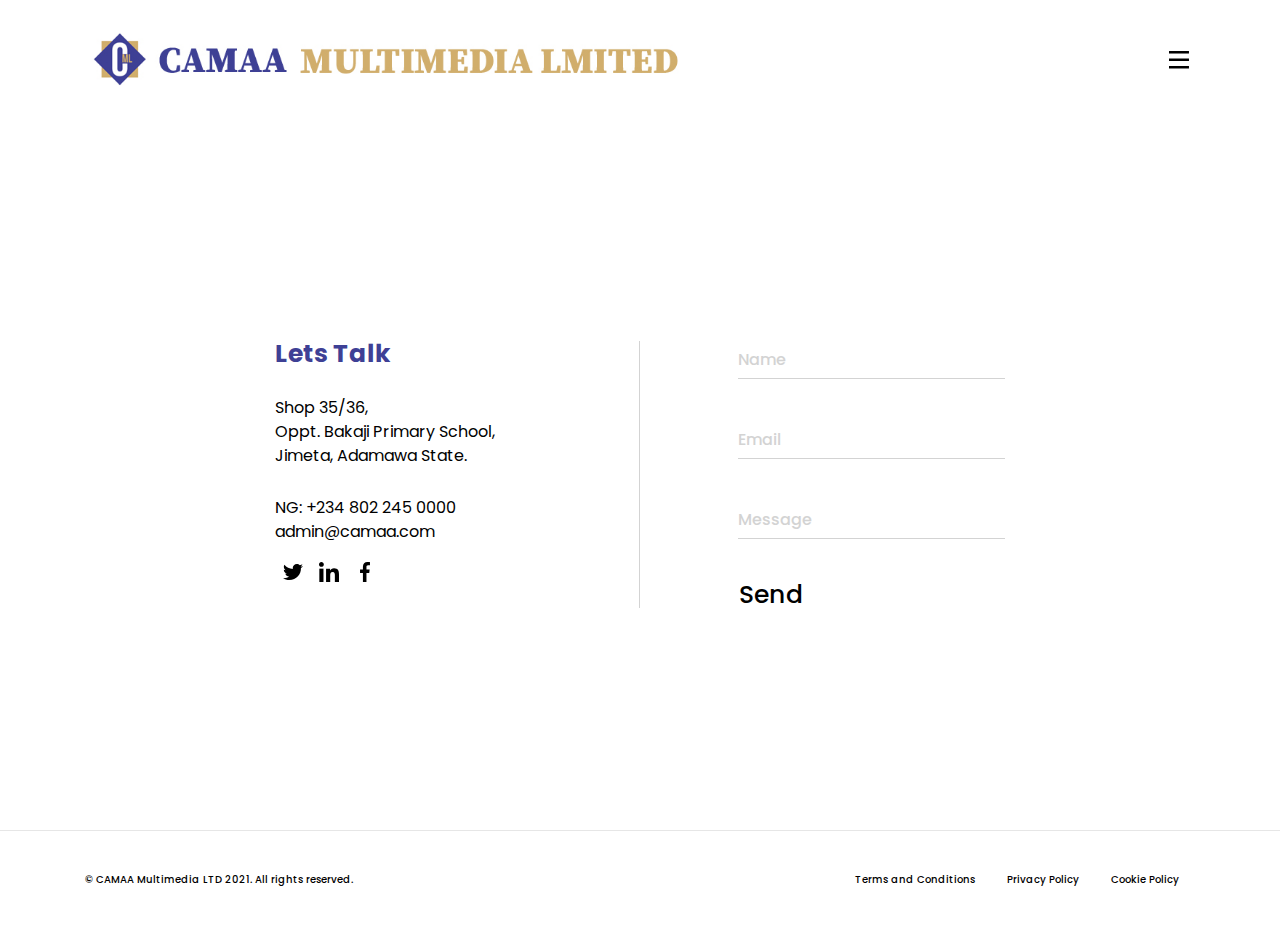
<file: contact.html>
<!DOCTYPE html>
<html lang="en">

<head>
    <meta charset="UTF-8">
    <meta name="viewport" content="width=device-width, initial-scale=1.0">
    <meta http-equiv="X-UA-Compatible" content="ie=edge">
    <link rel="shortcut icon" href="assets/images/CAMAA LOGO FINAL 1.jpg" type="image/x-icon">
    <link rel="stylesheet" href="assets/vendors/animate.css/animate.min.css">
    <link rel="stylesheet" href="assets/css/style.css">
    <link rel="stylesheet" href="assets/css/main.css">
    <script src="assets/vendors/jquery/jquery.min.js"></script>
    <script src="assets/js/loader.js"></script>
    <meta name="description" content="CAMAA MULTI-MEDIA NIG LTD is a company founded at the beginning of the millennium by a team of enthusiastic Journalists and IT specialists who wanted to overcome the routine and create a company that would act in the market not only for business and government success but for the sake of Technology itself.">
    <title>Camaa Multimedia</title>
</head>
<body>
    <div class="hiro-loader"></div>
    <header class="hiro-header" id="top">
        <nav>
            <div class="container">
                <div class="hiro-nav">
                    <a href="index.html" class="nav-brand">
                        <img src="assets/images/camaaLogo.jpg" height="64px" alt="CAMAA" class="logo">
                        <img src="assets/images/camaaLogoT.png" height="64px" alt="CAMAA" class="logo-white">
                    </a>
                    <button class="hiro-nav-popup-toggle">
                        <svg width="20px" height="18px" viewBox="0 0 20 18" version="1.1" xmlns="http://www.w3.org/2000/svg" xmlns:xlink="http://www.w3.org/1999/xlink">
                            <g id="Hiro" stroke="none" stroke-width="1" fill="none" fill-rule="evenodd">
                                <g id="hiro-agency" transform="translate(-964.000000, -37.000000)" fill="#FFFFFF">
                                    <g id="Menu" transform="translate(964.000000, 37.000000)">
                                        <g id="menu">
                                            <rect id="Rectangle" fill-rule="nonzero" x="-8.05281767e-14" y="7.50795322" width="19.9609942" height="2.4951462"></rect>
                                            <rect id="Rectangle" fill-rule="nonzero" x="-8.05281767e-14" y="14.9964327" width="19.9609942" height="2.4951462"></rect>
                                            <rect id="Rectangle" fill-rule="nonzero" x="-8.05281767e-14" y="0.0194736842" width="19.9609942" height="2.4951462"></rect>
                                        </g>
                                    </g>
                                </g>
                            </g>
                        </svg>
                    </button>
                </div>
            </div>
        </nav>
    </header>
    <div class="hiro-nav-popup-modal">
        <div class="hiro-nav-popup-modal-content">
            <div class="container">
                <div class="row">
                    <div class="col-md-6 menu-wrapper">
                        <ul class="nav hiro-main-nav">
                            <li class="nav-item">
                                <a href="index.html" class="nav-link">Home</a>
                            </li>
                            <li class="nav-item">
                                <a href="#about" class="nav-link">About Us</a>
                            </li>
                            <li class="nav-item">
                                <a href="#services" class="nav-link">Values</a>
                            </li>
                            <li class="nav-item">
                                <a href="#works" class="nav-link">Works</a>
                            </li>
                            <li class="nav-item">
                                <a href="contact.html" class="nav-link">Contact</a>
                            </li>
                        </ul>
                    </div>
                </div>
            </div>
        </div>
    </div>
    <main class="contact-page-wrapper">
        <div class="container">
            <div class="row">
                <div class="col-md-6 col-lg-4 offset-lg-2 contact-page-content-wrapper wow fadeInLeft">
                    <div class="contact-page-content">
                        <h4 class="contact-page-title">Lets Talk</h4>
                        <p class="contact-page-street-address">Shop 35/36, <br> Oppt. Bakaji Primary School, <br> Jimeta, Adamawa State.</p>
                        <p class="mb-3">NG: +234 802 245 0000 <br> admin@camaa.com</p>
                        <ul class="nav contact-social-links">
                            <li class="nav-item">
                                <a href="#!" class="nav-link">
                                    <img src="assets/images/twitter@1x.svg" alt="twitter">
                                </a>
                            </li>
                            <li class="nav-item">
                                <a href="#!" class="nav-link">
                                    <img src="assets/images/linkedin@1x.svg" alt="linkedin">
                                </a>
                            </li>
                            <li class="nav-item">
                                <a href="#!" class="nav-link">
                                    <img src="assets/images/facebook@1x.svg" alt="facebook">
                                </a>
                            </li>
                        </ul>
                    </div>
                    
                </div>
                <div class="col-md-6 col-lg-4 contact-page-form-wrapper wow fadeInRight">
                    <form action="index.html" method="post">
                        <div class="form-group">
                            <label for="name" class="sr-only">Name</label>
                            <input type="text" class="form-control" id="name" name="name" placeholder="Name">
                        </div>
                        <div class="form-group">
                            <label for="email" class="sr-only">Email</label>
                            <input type="email" class="form-control" id="email" name="email" placeholder="Email">
                        </div>
                        <div class="form-group">
                            <label for="message" class="sr-only">Message</label>
                            <input type="text" class="form-control" id="message" name="message" placeholder="Message">
                        </div>
                        <div>
                            <button class="btn" type="Submit">Send</button>
                        </div>
                    </form>
                </div>
            </div>
        </div>
    </main>
    <footer class="hiro-footer wow fadeInUp">
        <div class="container d-flex flex-wrap justify-content-lg-between align-items-center">
            <p class="mb-0 footer-text">© <a href="#" rel="noopener noreferrer" class="text-reset">CAMAA Multimedia LTD</a> 2021. All rights reserved.</p>
            <nav class="footer-nav nav">
                <a href="#!" class="nav-link">Terms and Conditions</a>
                <a href="#!" class="nav-link">Privacy Policy</a>
                <a href="#!" class="nav-link">Cookie Policy</a>
            </nav>
        </div>
    </footer>
    <script src="assets/vendors/wowjs/wow.min.js"></script>
    <script src="assets/vendors/popper.js/popper.min.js"></script>
    <script src="assets/vendors/bootstrap/dist/js/bootstrap.min.js"></script>
    <script src="assets/js/main.js"></script>
    <script>
        new WOW().init();
    </script>
</body>

</html>
</file>
<file: assets/css/main.css>
@media only screen and (max-width: 768px) {
    /* For mobile phones: */
    .logo {
        height: 26%;
    }

    .logo-white {
      height: 26%;
  }
  }

  @media only screen and (min-width: 768px) {
    /* For desktop: */
    
  }
</file>
<file: assets/css/style.css>
@import url("https://fonts.googleapis.com/css?family=Crimson+Text:600|Poppins:300,400,500,600,700&display=swap");
/*!
 * Bootstrap v4.4.1 (https://getbootstrap.com/)
 * Copyright 2011-2019 The Bootstrap Authors
 * Copyright 2011-2019 Twitter, Inc.
 * Licensed under MIT (https://github.com/twbs/bootstrap/blob/master/LICENSE)
 */
:root {
  --blue: #007bff;
  --indigo: #6610f2;
  --purple: #6f42c1;
  --pink: #e83e8c;
  --red: #dc3545;
  --orange: #fd7e14;
  --yellow: #ffc107;
  --green: #28a745;
  --teal: #20c997;
  --cyan: #17a2b8;
  --white: #fff;
  --gray: #6c757d;
  --gray-dark: #343a40;
  --primary: #3e4095;
  --secondary: #6c757d;
  --success: #28a745;
  --info: #17a2b8;
  --warning: #ffc107;
  --danger: #dc3545;
  --light: #f8f9fa;
  --dark: #343a40;
  --breakpoint-xs: 0;
  --breakpoint-sm: 576px;
  --breakpoint-md: 768px;
  --breakpoint-lg: 992px;
  --breakpoint-xl: 1200px;
  --font-family-sans-serif: -apple-system, BlinkMacSystemFont, "Segoe UI", Roboto, "Helvetica Neue", Arial, "Noto Sans", sans-serif, "Apple Color Emoji", "Segoe UI Emoji", "Segoe UI Symbol", "Noto Color Emoji";
  --font-family-monospace: SFMono-Regular, Menlo, Monaco, Consolas, "Liberation Mono", "Courier New", monospace; }

*,
*::before,
*::after {
  box-sizing: border-box; }

html {
  font-family: sans-serif;
  line-height: 1.15;
  -webkit-text-size-adjust: 100%;
  -webkit-tap-highlight-color: rgba(0, 0, 0, 0); }

article, aside, figcaption, figure, footer, header, hgroup, main, nav, section {
  display: block; }

body {
  margin: 0;
  font-family: "Poppins", sans-serif;
  font-size: 1rem;
  font-weight: 400;
  line-height: 1.5;
  color: #000000;
  text-align: left;
  background-color: #ffffff; }

[tabindex="-1"]:focus:not(:focus-visible) {
  outline: 0 !important; }

hr {
  box-sizing: content-box;
  height: 0;
  overflow: visible; }

h1, h2, h3, h4, h5, h6 {
  margin-top: 0;
  margin-bottom: 0.5rem; }

p {
  margin-top: 0;
  margin-bottom: 1rem; }

abbr[title],
abbr[data-original-title] {
  text-decoration: underline;
  -webkit-text-decoration: underline dotted;
          text-decoration: underline dotted;
  cursor: help;
  border-bottom: 0;
  -webkit-text-decoration-skip-ink: none;
          text-decoration-skip-ink: none; }

address {
  margin-bottom: 1rem;
  font-style: normal;
  line-height: inherit; }

ol,
ul,
dl {
  margin-top: 0;
  margin-bottom: 1rem; }

ol ol,
ul ul,
ol ul,
ul ol {
  margin-bottom: 0; }

dt {
  font-weight: 700; }

dd {
  margin-bottom: .5rem;
  margin-left: 0; }

blockquote {
  margin: 0 0 1rem; }

b,
strong {
  font-weight: bolder; }

small {
  font-size: 80%; }

sub,
sup {
  position: relative;
  font-size: 75%;
  line-height: 0;
  vertical-align: baseline; }

sub {
  bottom: -.25em; }

sup {
  top: -.5em; }

a {
  color: #007bff;
  text-decoration: none;
  background-color: transparent; }
  a:hover {
    color: #0056b3;
    text-decoration: underline; }

a:not([href]) {
  color: inherit;
  text-decoration: none; }
  a:not([href]):hover {
    color: inherit;
    text-decoration: none; }

pre,
code,
kbd,
samp {
  font-family: SFMono-Regular, Menlo, Monaco, Consolas, "Liberation Mono", "Courier New", monospace;
  font-size: 1em; }

pre {
  margin-top: 0;
  margin-bottom: 1rem;
  overflow: auto; }

figure {
  margin: 0 0 1rem; }

img {
  vertical-align: middle;
  border-style: none; }

svg {
  overflow: hidden;
  vertical-align: middle; }

table {
  border-collapse: collapse; }

caption {
  padding-top: 0.75rem;
  padding-bottom: 0.75rem;
  color: #6c757d;
  text-align: left;
  caption-side: bottom; }

th {
  text-align: inherit; }

label {
  display: inline-block;
  margin-bottom: 0.5rem; }

button {
  border-radius: 0; }

button:focus {
  outline: 1px dotted;
  outline: 5px auto -webkit-focus-ring-color; }

input,
button,
select,
optgroup,
textarea {
  margin: 0;
  font-family: inherit;
  font-size: inherit;
  line-height: inherit; }

button,
input {
  overflow: visible; }

button,
select {
  text-transform: none; }

select {
  word-wrap: normal; }

button,
[type="button"],
[type="reset"],
[type="submit"] {
  -webkit-appearance: button; }

button:not(:disabled),
[type="button"]:not(:disabled),
[type="reset"]:not(:disabled),
[type="submit"]:not(:disabled) {
  cursor: pointer; }

button::-moz-focus-inner,
[type="button"]::-moz-focus-inner,
[type="reset"]::-moz-focus-inner,
[type="submit"]::-moz-focus-inner {
  padding: 0;
  border-style: none; }

input[type="radio"],
input[type="checkbox"] {
  box-sizing: border-box;
  padding: 0; }

input[type="date"],
input[type="time"],
input[type="datetime-local"],
input[type="month"] {
  -webkit-appearance: listbox; }

textarea {
  overflow: auto;
  resize: vertical; }

fieldset {
  min-width: 0;
  padding: 0;
  margin: 0;
  border: 0; }

legend {
  display: block;
  width: 100%;
  max-width: 100%;
  padding: 0;
  margin-bottom: .5rem;
  font-size: 1.5rem;
  line-height: inherit;
  color: inherit;
  white-space: normal; }

progress {
  vertical-align: baseline; }

[type="number"]::-webkit-inner-spin-button,
[type="number"]::-webkit-outer-spin-button {
  height: auto; }

[type="search"] {
  outline-offset: -2px;
  -webkit-appearance: none; }

[type="search"]::-webkit-search-decoration {
  -webkit-appearance: none; }

::-webkit-file-upload-button {
  font: inherit;
  -webkit-appearance: button; }

output {
  display: inline-block; }

summary {
  display: list-item;
  cursor: pointer; }

template {
  display: none; }

[hidden] {
  display: none !important; }

h1, h2, h3, h4, h5, h6,
.h1, .h2, .h3, .h4, .h5, .h6 {
  margin-bottom: 0.5rem;
  font-weight: 700;
  line-height: 1.2; }

h1, .h1 {
  font-size: 2.5rem; }

h2, .h2 {
  font-size: 2rem; }

h3, .h3 {
  font-size: 1.75rem; }

h4, .h4 {
  font-size: 1.5rem; }

h5, .h5 {
  font-size: 1.25rem; }

h6, .h6 {
  font-size: 1rem; }

.lead {
  font-size: 1.25rem;
  font-weight: 300; }

.display-1 {
  font-size: 6rem;
  font-weight: 300;
  line-height: 1.2; }

.display-2 {
  font-size: 5.5rem;
  font-weight: 300;
  line-height: 1.2; }

.display-3 {
  font-size: 4.5rem;
  font-weight: 300;
  line-height: 1.2; }

.display-4 {
  font-size: 3.5rem;
  font-weight: 300;
  line-height: 1.2; }

hr {
  margin-top: 1rem;
  margin-bottom: 1rem;
  border: 0;
  border-top: 1px solid rgba(0, 0, 0, 0.1); }

small,
.small {
  font-size: 80%;
  font-weight: 400; }

mark,
.mark {
  padding: 0.2em;
  background-color: #fcf8e3; }

.list-unstyled {
  padding-left: 0;
  list-style: none; }

.list-inline {
  padding-left: 0;
  list-style: none; }

.list-inline-item {
  display: inline-block; }
  .list-inline-item:not(:last-child) {
    margin-right: 0.5rem; }

.initialism {
  font-size: 90%;
  text-transform: uppercase; }

.blockquote {
  margin-bottom: 1rem;
  font-size: 1.25rem; }

.blockquote-footer {
  display: block;
  font-size: 80%;
  color: #6c757d; }
  .blockquote-footer::before {
    content: "\2014\00A0"; }

.img-fluid {
  max-width: 100%;
  height: auto; }

.img-thumbnail {
  padding: 0.25rem;
  background-color: #fff;
  border: 1px solid #dee2e6;
  border-radius: 0.25rem;
  max-width: 100%;
  height: auto; }

.figure {
  display: inline-block; }

.figure-img {
  margin-bottom: 0.5rem;
  line-height: 1; }

.figure-caption {
  font-size: 90%;
  color: #6c757d; }

code {
  font-size: 87.5%;
  color: #e83e8c;
  word-wrap: break-word; }
  a > code {
    color: inherit; }

kbd {
  padding: 0.2rem 0.4rem;
  font-size: 87.5%;
  color: #fff;
  background-color: #212529;
  border-radius: 0.2rem; }
  kbd kbd {
    padding: 0;
    font-size: 100%;
    font-weight: 700; }

pre {
  display: block;
  font-size: 87.5%;
  color: #212529; }
  pre code {
    font-size: inherit;
    color: inherit;
    word-break: normal; }

.pre-scrollable {
  max-height: 340px;
  overflow-y: scroll; }

.container {
  width: 100%;
  padding-right: 15px;
  padding-left: 15px;
  margin-right: auto;
  margin-left: auto; }
  @media (min-width: 576px) {
    .container {
      max-width: 540px; } }
  @media (min-width: 768px) {
    .container {
      max-width: 720px; } }
  @media (min-width: 992px) {
    .container {
      max-width: 960px; } }
  @media (min-width: 1200px) {
    .container {
      max-width: 1140px; } }

.container-fluid, .container-sm, .container-md, .container-lg, .container-xl {
  width: 100%;
  padding-right: 15px;
  padding-left: 15px;
  margin-right: auto;
  margin-left: auto; }

@media (min-width: 576px) {
  .container, .container-sm {
    max-width: 540px; } }

@media (min-width: 768px) {
  .container, .container-sm, .container-md {
    max-width: 720px; } }

@media (min-width: 992px) {
  .container, .container-sm, .container-md, .container-lg {
    max-width: 960px; } }

@media (min-width: 1200px) {
  .container, .container-sm, .container-md, .container-lg, .container-xl {
    max-width: 1140px; } }

.row {
  display: flex;
  flex-wrap: wrap;
  margin-right: -15px;
  margin-left: -15px; }

.no-gutters {
  margin-right: 0;
  margin-left: 0; }
  .no-gutters > .col,
  .no-gutters > [class*="col-"] {
    padding-right: 0;
    padding-left: 0; }

.col-1, .col-2, .col-3, .col-4, .col-5, .col-6, .col-7, .col-8, .col-9, .col-10, .col-11, .col-12, .col,
.col-auto, .col-sm-1, .col-sm-2, .col-sm-3, .col-sm-4, .col-sm-5, .col-sm-6, .col-sm-7, .col-sm-8, .col-sm-9, .col-sm-10, .col-sm-11, .col-sm-12, .col-sm,
.col-sm-auto, .col-md-1, .col-md-2, .col-md-3, .col-md-4, .col-md-5, .col-md-6, .col-md-7, .col-md-8, .col-md-9, .col-md-10, .col-md-11, .col-md-12, .col-md,
.col-md-auto, .col-lg-1, .col-lg-2, .col-lg-3, .col-lg-4, .col-lg-5, .col-lg-6, .col-lg-7, .col-lg-8, .col-lg-9, .col-lg-10, .col-lg-11, .col-lg-12, .col-lg,
.col-lg-auto, .col-xl-1, .col-xl-2, .col-xl-3, .col-xl-4, .col-xl-5, .col-xl-6, .col-xl-7, .col-xl-8, .col-xl-9, .col-xl-10, .col-xl-11, .col-xl-12, .col-xl,
.col-xl-auto {
  position: relative;
  width: 100%;
  padding-right: 15px;
  padding-left: 15px; }

.col {
  flex-basis: 0;
  flex-grow: 1;
  max-width: 100%; }

.row-cols-1 > * {
  flex: 0 0 100%;
  max-width: 100%; }

.row-cols-2 > * {
  flex: 0 0 50%;
  max-width: 50%; }

.row-cols-3 > * {
  flex: 0 0 33.33333%;
  max-width: 33.33333%; }

.row-cols-4 > * {
  flex: 0 0 25%;
  max-width: 25%; }

.row-cols-5 > * {
  flex: 0 0 20%;
  max-width: 20%; }

.row-cols-6 > * {
  flex: 0 0 16.66667%;
  max-width: 16.66667%; }

.col-auto {
  flex: 0 0 auto;
  width: auto;
  max-width: 100%; }

.col-1 {
  flex: 0 0 8.33333%;
  max-width: 8.33333%; }

.col-2 {
  flex: 0 0 16.66667%;
  max-width: 16.66667%; }

.col-3 {
  flex: 0 0 25%;
  max-width: 25%; }

.col-4 {
  flex: 0 0 33.33333%;
  max-width: 33.33333%; }

.col-5 {
  flex: 0 0 41.66667%;
  max-width: 41.66667%; }

.col-6 {
  flex: 0 0 50%;
  max-width: 50%; }

.col-7 {
  flex: 0 0 58.33333%;
  max-width: 58.33333%; }

.col-8 {
  flex: 0 0 66.66667%;
  max-width: 66.66667%; }

.col-9 {
  flex: 0 0 75%;
  max-width: 75%; }

.col-10 {
  flex: 0 0 83.33333%;
  max-width: 83.33333%; }

.col-11 {
  flex: 0 0 91.66667%;
  max-width: 91.66667%; }

.col-12 {
  flex: 0 0 100%;
  max-width: 100%; }

.order-first {
  order: -1; }

.order-last {
  order: 13; }

.order-0 {
  order: 0; }

.order-1 {
  order: 1; }

.order-2 {
  order: 2; }

.order-3 {
  order: 3; }

.order-4 {
  order: 4; }

.order-5 {
  order: 5; }

.order-6 {
  order: 6; }

.order-7 {
  order: 7; }

.order-8 {
  order: 8; }

.order-9 {
  order: 9; }

.order-10 {
  order: 10; }

.order-11 {
  order: 11; }

.order-12 {
  order: 12; }

.offset-1 {
  margin-left: 8.33333%; }

.offset-2 {
  margin-left: 16.66667%; }

.offset-3 {
  margin-left: 25%; }

.offset-4 {
  margin-left: 33.33333%; }

.offset-5 {
  margin-left: 41.66667%; }

.offset-6 {
  margin-left: 50%; }

.offset-7 {
  margin-left: 58.33333%; }

.offset-8 {
  margin-left: 66.66667%; }

.offset-9 {
  margin-left: 75%; }

.offset-10 {
  margin-left: 83.33333%; }

.offset-11 {
  margin-left: 91.66667%; }

@media (min-width: 576px) {
  .col-sm {
    flex-basis: 0;
    flex-grow: 1;
    max-width: 100%; }
  .row-cols-sm-1 > * {
    flex: 0 0 100%;
    max-width: 100%; }
  .row-cols-sm-2 > * {
    flex: 0 0 50%;
    max-width: 50%; }
  .row-cols-sm-3 > * {
    flex: 0 0 33.33333%;
    max-width: 33.33333%; }
  .row-cols-sm-4 > * {
    flex: 0 0 25%;
    max-width: 25%; }
  .row-cols-sm-5 > * {
    flex: 0 0 20%;
    max-width: 20%; }
  .row-cols-sm-6 > * {
    flex: 0 0 16.66667%;
    max-width: 16.66667%; }
  .col-sm-auto {
    flex: 0 0 auto;
    width: auto;
    max-width: 100%; }
  .col-sm-1 {
    flex: 0 0 8.33333%;
    max-width: 8.33333%; }
  .col-sm-2 {
    flex: 0 0 16.66667%;
    max-width: 16.66667%; }
  .col-sm-3 {
    flex: 0 0 25%;
    max-width: 25%; }
  .col-sm-4 {
    flex: 0 0 33.33333%;
    max-width: 33.33333%; }
  .col-sm-5 {
    flex: 0 0 41.66667%;
    max-width: 41.66667%; }
  .col-sm-6 {
    flex: 0 0 50%;
    max-width: 50%; }
  .col-sm-7 {
    flex: 0 0 58.33333%;
    max-width: 58.33333%; }
  .col-sm-8 {
    flex: 0 0 66.66667%;
    max-width: 66.66667%; }
  .col-sm-9 {
    flex: 0 0 75%;
    max-width: 75%; }
  .col-sm-10 {
    flex: 0 0 83.33333%;
    max-width: 83.33333%; }
  .col-sm-11 {
    flex: 0 0 91.66667%;
    max-width: 91.66667%; }
  .col-sm-12 {
    flex: 0 0 100%;
    max-width: 100%; }
  .order-sm-first {
    order: -1; }
  .order-sm-last {
    order: 13; }
  .order-sm-0 {
    order: 0; }
  .order-sm-1 {
    order: 1; }
  .order-sm-2 {
    order: 2; }
  .order-sm-3 {
    order: 3; }
  .order-sm-4 {
    order: 4; }
  .order-sm-5 {
    order: 5; }
  .order-sm-6 {
    order: 6; }
  .order-sm-7 {
    order: 7; }
  .order-sm-8 {
    order: 8; }
  .order-sm-9 {
    order: 9; }
  .order-sm-10 {
    order: 10; }
  .order-sm-11 {
    order: 11; }
  .order-sm-12 {
    order: 12; }
  .offset-sm-0 {
    margin-left: 0; }
  .offset-sm-1 {
    margin-left: 8.33333%; }
  .offset-sm-2 {
    margin-left: 16.66667%; }
  .offset-sm-3 {
    margin-left: 25%; }
  .offset-sm-4 {
    margin-left: 33.33333%; }
  .offset-sm-5 {
    margin-left: 41.66667%; }
  .offset-sm-6 {
    margin-left: 50%; }
  .offset-sm-7 {
    margin-left: 58.33333%; }
  .offset-sm-8 {
    margin-left: 66.66667%; }
  .offset-sm-9 {
    margin-left: 75%; }
  .offset-sm-10 {
    margin-left: 83.33333%; }
  .offset-sm-11 {
    margin-left: 91.66667%; } }

@media (min-width: 768px) {
  .col-md {
    flex-basis: 0;
    flex-grow: 1;
    max-width: 100%; }
  .row-cols-md-1 > * {
    flex: 0 0 100%;
    max-width: 100%; }
  .row-cols-md-2 > * {
    flex: 0 0 50%;
    max-width: 50%; }
  .row-cols-md-3 > * {
    flex: 0 0 33.33333%;
    max-width: 33.33333%; }
  .row-cols-md-4 > * {
    flex: 0 0 25%;
    max-width: 25%; }
  .row-cols-md-5 > * {
    flex: 0 0 20%;
    max-width: 20%; }
  .row-cols-md-6 > * {
    flex: 0 0 16.66667%;
    max-width: 16.66667%; }
  .col-md-auto {
    flex: 0 0 auto;
    width: auto;
    max-width: 100%; }
  .col-md-1 {
    flex: 0 0 8.33333%;
    max-width: 8.33333%; }
  .col-md-2 {
    flex: 0 0 16.66667%;
    max-width: 16.66667%; }
  .col-md-3 {
    flex: 0 0 25%;
    max-width: 25%; }
  .col-md-4 {
    flex: 0 0 33.33333%;
    max-width: 33.33333%; }
  .col-md-5 {
    flex: 0 0 41.66667%;
    max-width: 41.66667%; }
  .col-md-6 {
    flex: 0 0 50%;
    max-width: 50%; }
  .col-md-7 {
    flex: 0 0 58.33333%;
    max-width: 58.33333%; }
  .col-md-8 {
    flex: 0 0 66.66667%;
    max-width: 66.66667%; }
  .col-md-9 {
    flex: 0 0 75%;
    max-width: 75%; }
  .col-md-10 {
    flex: 0 0 83.33333%;
    max-width: 83.33333%; }
  .col-md-11 {
    flex: 0 0 91.66667%;
    max-width: 91.66667%; }
  .col-md-12 {
    flex: 0 0 100%;
    max-width: 100%; }
  .order-md-first {
    order: -1; }
  .order-md-last {
    order: 13; }
  .order-md-0 {
    order: 0; }
  .order-md-1 {
    order: 1; }
  .order-md-2 {
    order: 2; }
  .order-md-3 {
    order: 3; }
  .order-md-4 {
    order: 4; }
  .order-md-5 {
    order: 5; }
  .order-md-6 {
    order: 6; }
  .order-md-7 {
    order: 7; }
  .order-md-8 {
    order: 8; }
  .order-md-9 {
    order: 9; }
  .order-md-10 {
    order: 10; }
  .order-md-11 {
    order: 11; }
  .order-md-12 {
    order: 12; }
  .offset-md-0 {
    margin-left: 0; }
  .offset-md-1 {
    margin-left: 8.33333%; }
  .offset-md-2 {
    margin-left: 16.66667%; }
  .offset-md-3 {
    margin-left: 25%; }
  .offset-md-4 {
    margin-left: 33.33333%; }
  .offset-md-5 {
    margin-left: 41.66667%; }
  .offset-md-6 {
    margin-left: 50%; }
  .offset-md-7 {
    margin-left: 58.33333%; }
  .offset-md-8 {
    margin-left: 66.66667%; }
  .offset-md-9 {
    margin-left: 75%; }
  .offset-md-10 {
    margin-left: 83.33333%; }
  .offset-md-11 {
    margin-left: 91.66667%; } }

@media (min-width: 992px) {
  .col-lg {
    flex-basis: 0;
    flex-grow: 1;
    max-width: 100%; }
  .row-cols-lg-1 > * {
    flex: 0 0 100%;
    max-width: 100%; }
  .row-cols-lg-2 > * {
    flex: 0 0 50%;
    max-width: 50%; }
  .row-cols-lg-3 > * {
    flex: 0 0 33.33333%;
    max-width: 33.33333%; }
  .row-cols-lg-4 > * {
    flex: 0 0 25%;
    max-width: 25%; }
  .row-cols-lg-5 > * {
    flex: 0 0 20%;
    max-width: 20%; }
  .row-cols-lg-6 > * {
    flex: 0 0 16.66667%;
    max-width: 16.66667%; }
  .col-lg-auto {
    flex: 0 0 auto;
    width: auto;
    max-width: 100%; }
  .col-lg-1 {
    flex: 0 0 8.33333%;
    max-width: 8.33333%; }
  .col-lg-2 {
    flex: 0 0 16.66667%;
    max-width: 16.66667%; }
  .col-lg-3 {
    flex: 0 0 25%;
    max-width: 25%; }
  .col-lg-4 {
    flex: 0 0 33.33333%;
    max-width: 33.33333%; }
  .col-lg-5 {
    flex: 0 0 41.66667%;
    max-width: 41.66667%; }
  .col-lg-6 {
    flex: 0 0 50%;
    max-width: 50%; }
  .col-lg-7 {
    flex: 0 0 58.33333%;
    max-width: 58.33333%; }
  .col-lg-8 {
    flex: 0 0 66.66667%;
    max-width: 66.66667%; }
  .col-lg-9 {
    flex: 0 0 75%;
    max-width: 75%; }
  .col-lg-10 {
    flex: 0 0 83.33333%;
    max-width: 83.33333%; }
  .col-lg-11 {
    flex: 0 0 91.66667%;
    max-width: 91.66667%; }
  .col-lg-12 {
    flex: 0 0 100%;
    max-width: 100%; }
  .order-lg-first {
    order: -1; }
  .order-lg-last {
    order: 13; }
  .order-lg-0 {
    order: 0; }
  .order-lg-1 {
    order: 1; }
  .order-lg-2 {
    order: 2; }
  .order-lg-3 {
    order: 3; }
  .order-lg-4 {
    order: 4; }
  .order-lg-5 {
    order: 5; }
  .order-lg-6 {
    order: 6; }
  .order-lg-7 {
    order: 7; }
  .order-lg-8 {
    order: 8; }
  .order-lg-9 {
    order: 9; }
  .order-lg-10 {
    order: 10; }
  .order-lg-11 {
    order: 11; }
  .order-lg-12 {
    order: 12; }
  .offset-lg-0 {
    margin-left: 0; }
  .offset-lg-1 {
    margin-left: 8.33333%; }
  .offset-lg-2 {
    margin-left: 16.66667%; }
  .offset-lg-3 {
    margin-left: 25%; }
  .offset-lg-4 {
    margin-left: 33.33333%; }
  .offset-lg-5 {
    margin-left: 41.66667%; }
  .offset-lg-6 {
    margin-left: 50%; }
  .offset-lg-7 {
    margin-left: 58.33333%; }
  .offset-lg-8 {
    margin-left: 66.66667%; }
  .offset-lg-9 {
    margin-left: 75%; }
  .offset-lg-10 {
    margin-left: 83.33333%; }
  .offset-lg-11 {
    margin-left: 91.66667%; } }

@media (min-width: 1200px) {
  .col-xl {
    flex-basis: 0;
    flex-grow: 1;
    max-width: 100%; }
  .row-cols-xl-1 > * {
    flex: 0 0 100%;
    max-width: 100%; }
  .row-cols-xl-2 > * {
    flex: 0 0 50%;
    max-width: 50%; }
  .row-cols-xl-3 > * {
    flex: 0 0 33.33333%;
    max-width: 33.33333%; }
  .row-cols-xl-4 > * {
    flex: 0 0 25%;
    max-width: 25%; }
  .row-cols-xl-5 > * {
    flex: 0 0 20%;
    max-width: 20%; }
  .row-cols-xl-6 > * {
    flex: 0 0 16.66667%;
    max-width: 16.66667%; }
  .col-xl-auto {
    flex: 0 0 auto;
    width: auto;
    max-width: 100%; }
  .col-xl-1 {
    flex: 0 0 8.33333%;
    max-width: 8.33333%; }
  .col-xl-2 {
    flex: 0 0 16.66667%;
    max-width: 16.66667%; }
  .col-xl-3 {
    flex: 0 0 25%;
    max-width: 25%; }
  .col-xl-4 {
    flex: 0 0 33.33333%;
    max-width: 33.33333%; }
  .col-xl-5 {
    flex: 0 0 41.66667%;
    max-width: 41.66667%; }
  .col-xl-6 {
    flex: 0 0 50%;
    max-width: 50%; }
  .col-xl-7 {
    flex: 0 0 58.33333%;
    max-width: 58.33333%; }
  .col-xl-8 {
    flex: 0 0 66.66667%;
    max-width: 66.66667%; }
  .col-xl-9 {
    flex: 0 0 75%;
    max-width: 75%; }
  .col-xl-10 {
    flex: 0 0 83.33333%;
    max-width: 83.33333%; }
  .col-xl-11 {
    flex: 0 0 91.66667%;
    max-width: 91.66667%; }
  .col-xl-12 {
    flex: 0 0 100%;
    max-width: 100%; }
  .order-xl-first {
    order: -1; }
  .order-xl-last {
    order: 13; }
  .order-xl-0 {
    order: 0; }
  .order-xl-1 {
    order: 1; }
  .order-xl-2 {
    order: 2; }
  .order-xl-3 {
    order: 3; }
  .order-xl-4 {
    order: 4; }
  .order-xl-5 {
    order: 5; }
  .order-xl-6 {
    order: 6; }
  .order-xl-7 {
    order: 7; }
  .order-xl-8 {
    order: 8; }
  .order-xl-9 {
    order: 9; }
  .order-xl-10 {
    order: 10; }
  .order-xl-11 {
    order: 11; }
  .order-xl-12 {
    order: 12; }
  .offset-xl-0 {
    margin-left: 0; }
  .offset-xl-1 {
    margin-left: 8.33333%; }
  .offset-xl-2 {
    margin-left: 16.66667%; }
  .offset-xl-3 {
    margin-left: 25%; }
  .offset-xl-4 {
    margin-left: 33.33333%; }
  .offset-xl-5 {
    margin-left: 41.66667%; }
  .offset-xl-6 {
    margin-left: 50%; }
  .offset-xl-7 {
    margin-left: 58.33333%; }
  .offset-xl-8 {
    margin-left: 66.66667%; }
  .offset-xl-9 {
    margin-left: 75%; }
  .offset-xl-10 {
    margin-left: 83.33333%; }
  .offset-xl-11 {
    margin-left: 91.66667%; } }

.table {
  width: 100%;
  margin-bottom: 1rem;
  color: #212529; }
  .table th,
  .table td {
    padding: 0.75rem;
    vertical-align: top;
    border-top: 1px solid #dee2e6; }
  .table thead th {
    vertical-align: bottom;
    border-bottom: 2px solid #dee2e6; }
  .table tbody + tbody {
    border-top: 2px solid #dee2e6; }

.table-sm th,
.table-sm td {
  padding: 0.3rem; }

.table-bordered {
  border: 1px solid #dee2e6; }
  .table-bordered th,
  .table-bordered td {
    border: 1px solid #dee2e6; }
  .table-bordered thead th,
  .table-bordered thead td {
    border-bottom-width: 2px; }

.table-borderless th,
.table-borderless td,
.table-borderless thead th,
.table-borderless tbody + tbody {
  border: 0; }

.table-striped tbody tr:nth-of-type(odd) {
  background-color: rgba(0, 0, 0, 0.05); }

.table-hover tbody tr:hover {
  color: #212529;
  background-color: rgba(0, 0, 0, 0.075); }

.table-primary,
.table-primary > th,
.table-primary > td {
  background-color: #cbf4eb; }

.table-primary th,
.table-primary td,
.table-primary thead th,
.table-primary tbody + tbody {
  border-color: #9eead9; }

.table-hover .table-primary:hover {
  background-color: #b6f0e3; }
  .table-hover .table-primary:hover > td,
  .table-hover .table-primary:hover > th {
    background-color: #b6f0e3; }

.table-secondary,
.table-secondary > th,
.table-secondary > td {
  background-color: #d6d8db; }

.table-secondary th,
.table-secondary td,
.table-secondary thead th,
.table-secondary tbody + tbody {
  border-color: #b3b7bb; }

.table-hover .table-secondary:hover {
  background-color: #c8cbcf; }
  .table-hover .table-secondary:hover > td,
  .table-hover .table-secondary:hover > th {
    background-color: #c8cbcf; }

.table-success,
.table-success > th,
.table-success > td {
  background-color: #c3e6cb; }

.table-success th,
.table-success td,
.table-success thead th,
.table-success tbody + tbody {
  border-color: #8fd19e; }

.table-hover .table-success:hover {
  background-color: #b1dfbb; }
  .table-hover .table-success:hover > td,
  .table-hover .table-success:hover > th {
    background-color: #b1dfbb; }

.table-info,
.table-info > th,
.table-info > td {
  background-color: #bee5eb; }

.table-info th,
.table-info td,
.table-info thead th,
.table-info tbody + tbody {
  border-color: #86cfda; }

.table-hover .table-info:hover {
  background-color: #abdde5; }
  .table-hover .table-info:hover > td,
  .table-hover .table-info:hover > th {
    background-color: #abdde5; }

.table-warning,
.table-warning > th,
.table-warning > td {
  background-color: #ffeeba; }

.table-warning th,
.table-warning td,
.table-warning thead th,
.table-warning tbody + tbody {
  border-color: #ffdf7e; }

.table-hover .table-warning:hover {
  background-color: #ffe8a1; }
  .table-hover .table-warning:hover > td,
  .table-hover .table-warning:hover > th {
    background-color: #ffe8a1; }

.table-danger,
.table-danger > th,
.table-danger > td {
  background-color: #f5c6cb; }

.table-danger th,
.table-danger td,
.table-danger thead th,
.table-danger tbody + tbody {
  border-color: #ed969e; }

.table-hover .table-danger:hover {
  background-color: #f1b0b7; }
  .table-hover .table-danger:hover > td,
  .table-hover .table-danger:hover > th {
    background-color: #f1b0b7; }

.table-light,
.table-light > th,
.table-light > td {
  background-color: #fdfdfe; }

.table-light th,
.table-light td,
.table-light thead th,
.table-light tbody + tbody {
  border-color: #fbfcfc; }

.table-hover .table-light:hover {
  background-color: #ececf6; }
  .table-hover .table-light:hover > td,
  .table-hover .table-light:hover > th {
    background-color: #ececf6; }

.table-dark,
.table-dark > th,
.table-dark > td {
  background-color: #c6c8ca; }

.table-dark th,
.table-dark td,
.table-dark thead th,
.table-dark tbody + tbody {
  border-color: #95999c; }

.table-hover .table-dark:hover {
  background-color: #b9bbbe; }
  .table-hover .table-dark:hover > td,
  .table-hover .table-dark:hover > th {
    background-color: #b9bbbe; }

.table-active,
.table-active > th,
.table-active > td {
  background-color: rgba(0, 0, 0, 0.075); }

.table-hover .table-active:hover {
  background-color: rgba(0, 0, 0, 0.075); }
  .table-hover .table-active:hover > td,
  .table-hover .table-active:hover > th {
    background-color: rgba(0, 0, 0, 0.075); }

.table .thead-dark th {
  color: #fff;
  background-color: #343a40;
  border-color: #454d55; }

.table .thead-light th {
  color: #495057;
  background-color: #e9ecef;
  border-color: #dee2e6; }

.table-dark {
  color: #fff;
  background-color: #343a40; }
  .table-dark th,
  .table-dark td,
  .table-dark thead th {
    border-color: #454d55; }
  .table-dark.table-bordered {
    border: 0; }
  .table-dark.table-striped tbody tr:nth-of-type(odd) {
    background-color: rgba(255, 255, 255, 0.05); }
  .table-dark.table-hover tbody tr:hover {
    color: #fff;
    background-color: rgba(255, 255, 255, 0.075); }

@media (max-width: 575.98px) {
  .table-responsive-sm {
    display: block;
    width: 100%;
    overflow-x: auto;
    -webkit-overflow-scrolling: touch; }
    .table-responsive-sm > .table-bordered {
      border: 0; } }

@media (max-width: 767.98px) {
  .table-responsive-md {
    display: block;
    width: 100%;
    overflow-x: auto;
    -webkit-overflow-scrolling: touch; }
    .table-responsive-md > .table-bordered {
      border: 0; } }

@media (max-width: 991.98px) {
  .table-responsive-lg {
    display: block;
    width: 100%;
    overflow-x: auto;
    -webkit-overflow-scrolling: touch; }
    .table-responsive-lg > .table-bordered {
      border: 0; } }

@media (max-width: 1199.98px) {
  .table-responsive-xl {
    display: block;
    width: 100%;
    overflow-x: auto;
    -webkit-overflow-scrolling: touch; }
    .table-responsive-xl > .table-bordered {
      border: 0; } }

.table-responsive {
  display: block;
  width: 100%;
  overflow-x: auto;
  -webkit-overflow-scrolling: touch; }
  .table-responsive > .table-bordered {
    border: 0; }

.form-control {
  display: block;
  width: 100%;
  height: calc(1.5em + 0.75rem + 2px);
  padding: 0.375rem 0.75rem;
  font-size: 1rem;
  font-weight: 400;
  line-height: 1.5;
  color: #495057;
  background-color: #fff;
  background-clip: padding-box;
  border: 1px solid #ced4da;
  border-radius: 0.25rem;
  transition: border-color 0.15s ease-in-out, box-shadow 0.15s ease-in-out; }
  @media (prefers-reduced-motion: reduce) {
    .form-control {
      transition: none; } }
  .form-control::-ms-expand {
    background-color: transparent;
    border: 0; }
  .form-control:-moz-focusring {
    color: transparent;
    text-shadow: 0 0 0 #495057; }
  .form-control:focus {
    color: #495057;
    background-color: #fff;
    border-color: #80bdff;
    outline: 0;
    box-shadow: 0 0 0 0.2rem rgba(0, 123, 255, 0.25); }
  .form-control::-webkit-input-placeholder {
    color: #6c757d;
    opacity: 1; }
  .form-control::-moz-placeholder {
    color: #6c757d;
    opacity: 1; }
  .form-control:-ms-input-placeholder {
    color: #6c757d;
    opacity: 1; }
  .form-control::-ms-input-placeholder {
    color: #6c757d;
    opacity: 1; }
  .form-control::placeholder {
    color: #6c757d;
    opacity: 1; }
  .form-control:disabled, .form-control[readonly] {
    background-color: #e9ecef;
    opacity: 1; }

select.form-control:focus::-ms-value {
  color: #495057;
  background-color: #fff; }

.form-control-file,
.form-control-range {
  display: block;
  width: 100%; }

.col-form-label {
  padding-top: calc(0.375rem + 1px);
  padding-bottom: calc(0.375rem + 1px);
  margin-bottom: 0;
  font-size: inherit;
  line-height: 1.5; }

.col-form-label-lg {
  padding-top: calc(0.5rem + 1px);
  padding-bottom: calc(0.5rem + 1px);
  font-size: 1.25rem;
  line-height: 1.5; }

.col-form-label-sm {
  padding-top: calc(0.25rem + 1px);
  padding-bottom: calc(0.25rem + 1px);
  font-size: 0.875rem;
  line-height: 1.5; }

.form-control-plaintext {
  display: block;
  width: 100%;
  padding: 0.375rem 0;
  margin-bottom: 0;
  font-size: 1rem;
  line-height: 1.5;
  color: #212529;
  background-color: transparent;
  border: solid transparent;
  border-width: 1px 0; }
  .form-control-plaintext.form-control-sm, .form-control-plaintext.form-control-lg {
    padding-right: 0;
    padding-left: 0; }

.form-control-sm {
  height: calc(1.5em + 0.5rem + 2px);
  padding: 0.25rem 0.5rem;
  font-size: 0.875rem;
  line-height: 1.5;
  border-radius: 0.2rem; }

.form-control-lg {
  height: calc(1.5em + 1rem + 2px);
  padding: 0.5rem 1rem;
  font-size: 1.25rem;
  line-height: 1.5;
  border-radius: 0.3rem; }

select.form-control[size], select.form-control[multiple] {
  height: auto; }

textarea.form-control {
  height: auto; }

.form-group {
  margin-bottom: 1rem; }

.form-text {
  display: block;
  margin-top: 0.25rem; }

.form-row {
  display: flex;
  flex-wrap: wrap;
  margin-right: -5px;
  margin-left: -5px; }
  .form-row > .col,
  .form-row > [class*="col-"] {
    padding-right: 5px;
    padding-left: 5px; }

.form-check {
  position: relative;
  display: block;
  padding-left: 1.25rem; }

.form-check-input {
  position: absolute;
  margin-top: 0.3rem;
  margin-left: -1.25rem; }
  .form-check-input[disabled] ~ .form-check-label,
  .form-check-input:disabled ~ .form-check-label {
    color: #6c757d; }

.form-check-label {
  margin-bottom: 0; }

.form-check-inline {
  display: inline-flex;
  align-items: center;
  padding-left: 0;
  margin-right: 0.75rem; }
  .form-check-inline .form-check-input {
    position: static;
    margin-top: 0;
    margin-right: 0.3125rem;
    margin-left: 0; }

.valid-feedback {
  display: none;
  width: 100%;
  margin-top: 0.25rem;
  font-size: 80%;
  color: #28a745; }

.valid-tooltip {
  position: absolute;
  top: 100%;
  z-index: 5;
  display: none;
  max-width: 100%;
  padding: 0.25rem 0.5rem;
  margin-top: .1rem;
  font-size: 0.875rem;
  line-height: 1.5;
  color: #fff;
  background-color: rgba(40, 167, 69, 0.9);
  border-radius: 0.25rem; }

.was-validated :valid ~ .valid-feedback,
.was-validated :valid ~ .valid-tooltip,
.is-valid ~ .valid-feedback,
.is-valid ~ .valid-tooltip {
  display: block; }

.was-validated .form-control:valid, .form-control.is-valid {
  border-color: #28a745;
  padding-right: calc(1.5em + 0.75rem);
  background-image: url("data:image/svg+xml,%3csvg xmlns='http://www.w3.org/2000/svg' width='8' height='8' viewBox='0 0 8 8'%3e%3cpath fill='%2328a745' d='M2.3 6.73L.6 4.53c-.4-1.04.46-1.4 1.1-.8l1.1 1.4 3.4-3.8c.6-.63 1.6-.27 1.2.7l-4 4.6c-.43.5-.8.4-1.1.1z'/%3e%3c/svg%3e");
  background-repeat: no-repeat;
  background-position: right calc(0.375em + 0.1875rem) center;
  background-size: calc(0.75em + 0.375rem) calc(0.75em + 0.375rem); }
  .was-validated .form-control:valid:focus, .form-control.is-valid:focus {
    border-color: #28a745;
    box-shadow: 0 0 0 0.2rem rgba(40, 167, 69, 0.25); }

.was-validated textarea.form-control:valid, textarea.form-control.is-valid {
  padding-right: calc(1.5em + 0.75rem);
  background-position: top calc(0.375em + 0.1875rem) right calc(0.375em + 0.1875rem); }

.was-validated .custom-select:valid, .custom-select.is-valid {
  border-color: #28a745;
  padding-right: calc(0.75em + 2.3125rem);
  background: url("data:image/svg+xml,%3csvg xmlns='http://www.w3.org/2000/svg' width='4' height='5' viewBox='0 0 4 5'%3e%3cpath fill='%23343a40' d='M2 0L0 2h4zm0 5L0 3h4z'/%3e%3c/svg%3e") no-repeat right 0.75rem center/8px 10px, url("data:image/svg+xml,%3csvg xmlns='http://www.w3.org/2000/svg' width='8' height='8' viewBox='0 0 8 8'%3e%3cpath fill='%2328a745' d='M2.3 6.73L.6 4.53c-.4-1.04.46-1.4 1.1-.8l1.1 1.4 3.4-3.8c.6-.63 1.6-.27 1.2.7l-4 4.6c-.43.5-.8.4-1.1.1z'/%3e%3c/svg%3e") #fff no-repeat center right 1.75rem/calc(0.75em + 0.375rem) calc(0.75em + 0.375rem); }
  .was-validated .custom-select:valid:focus, .custom-select.is-valid:focus {
    border-color: #28a745;
    box-shadow: 0 0 0 0.2rem rgba(40, 167, 69, 0.25); }

.was-validated .form-check-input:valid ~ .form-check-label, .form-check-input.is-valid ~ .form-check-label {
  color: #28a745; }

.was-validated .form-check-input:valid ~ .valid-feedback,
.was-validated .form-check-input:valid ~ .valid-tooltip, .form-check-input.is-valid ~ .valid-feedback,
.form-check-input.is-valid ~ .valid-tooltip {
  display: block; }

.was-validated .custom-control-input:valid ~ .custom-control-label, .custom-control-input.is-valid ~ .custom-control-label {
  color: #28a745; }
  .was-validated .custom-control-input:valid ~ .custom-control-label::before, .custom-control-input.is-valid ~ .custom-control-label::before {
    border-color: #28a745; }

.was-validated .custom-control-input:valid:checked ~ .custom-control-label::before, .custom-control-input.is-valid:checked ~ .custom-control-label::before {
  border-color: #34ce57;
  background-color: #34ce57; }

.was-validated .custom-control-input:valid:focus ~ .custom-control-label::before, .custom-control-input.is-valid:focus ~ .custom-control-label::before {
  box-shadow: 0 0 0 0.2rem rgba(40, 167, 69, 0.25); }

.was-validated .custom-control-input:valid:focus:not(:checked) ~ .custom-control-label::before, .custom-control-input.is-valid:focus:not(:checked) ~ .custom-control-label::before {
  border-color: #28a745; }

.was-validated .custom-file-input:valid ~ .custom-file-label, .custom-file-input.is-valid ~ .custom-file-label {
  border-color: #28a745; }

.was-validated .custom-file-input:valid:focus ~ .custom-file-label, .custom-file-input.is-valid:focus ~ .custom-file-label {
  border-color: #28a745;
  box-shadow: 0 0 0 0.2rem rgba(40, 167, 69, 0.25); }

.invalid-feedback {
  display: none;
  width: 100%;
  margin-top: 0.25rem;
  font-size: 80%;
  color: #dc3545; }

.invalid-tooltip {
  position: absolute;
  top: 100%;
  z-index: 5;
  display: none;
  max-width: 100%;
  padding: 0.25rem 0.5rem;
  margin-top: .1rem;
  font-size: 0.875rem;
  line-height: 1.5;
  color: #fff;
  background-color: rgba(220, 53, 69, 0.9);
  border-radius: 0.25rem; }

.was-validated :invalid ~ .invalid-feedback,
.was-validated :invalid ~ .invalid-tooltip,
.is-invalid ~ .invalid-feedback,
.is-invalid ~ .invalid-tooltip {
  display: block; }

.was-validated .form-control:invalid, .form-control.is-invalid {
  border-color: #dc3545;
  padding-right: calc(1.5em + 0.75rem);
  background-image: url("data:image/svg+xml,%3csvg xmlns='http://www.w3.org/2000/svg' width='12' height='12' fill='none' stroke='%23dc3545' viewBox='0 0 12 12'%3e%3ccircle cx='6' cy='6' r='4.5'/%3e%3cpath stroke-linejoin='round' d='M5.8 3.6h.4L6 6.5z'/%3e%3ccircle cx='6' cy='8.2' r='.6' fill='%23dc3545' stroke='none'/%3e%3c/svg%3e");
  background-repeat: no-repeat;
  background-position: right calc(0.375em + 0.1875rem) center;
  background-size: calc(0.75em + 0.375rem) calc(0.75em + 0.375rem); }
  .was-validated .form-control:invalid:focus, .form-control.is-invalid:focus {
    border-color: #dc3545;
    box-shadow: 0 0 0 0.2rem rgba(220, 53, 69, 0.25); }

.was-validated textarea.form-control:invalid, textarea.form-control.is-invalid {
  padding-right: calc(1.5em + 0.75rem);
  background-position: top calc(0.375em + 0.1875rem) right calc(0.375em + 0.1875rem); }

.was-validated .custom-select:invalid, .custom-select.is-invalid {
  border-color: #dc3545;
  padding-right: calc(0.75em + 2.3125rem);
  background: url("data:image/svg+xml,%3csvg xmlns='http://www.w3.org/2000/svg' width='4' height='5' viewBox='0 0 4 5'%3e%3cpath fill='%23343a40' d='M2 0L0 2h4zm0 5L0 3h4z'/%3e%3c/svg%3e") no-repeat right 0.75rem center/8px 10px, url("data:image/svg+xml,%3csvg xmlns='http://www.w3.org/2000/svg' width='12' height='12' fill='none' stroke='%23dc3545' viewBox='0 0 12 12'%3e%3ccircle cx='6' cy='6' r='4.5'/%3e%3cpath stroke-linejoin='round' d='M5.8 3.6h.4L6 6.5z'/%3e%3ccircle cx='6' cy='8.2' r='.6' fill='%23dc3545' stroke='none'/%3e%3c/svg%3e") #fff no-repeat center right 1.75rem/calc(0.75em + 0.375rem) calc(0.75em + 0.375rem); }
  .was-validated .custom-select:invalid:focus, .custom-select.is-invalid:focus {
    border-color: #dc3545;
    box-shadow: 0 0 0 0.2rem rgba(220, 53, 69, 0.25); }

.was-validated .form-check-input:invalid ~ .form-check-label, .form-check-input.is-invalid ~ .form-check-label {
  color: #dc3545; }

.was-validated .form-check-input:invalid ~ .invalid-feedback,
.was-validated .form-check-input:invalid ~ .invalid-tooltip, .form-check-input.is-invalid ~ .invalid-feedback,
.form-check-input.is-invalid ~ .invalid-tooltip {
  display: block; }

.was-validated .custom-control-input:invalid ~ .custom-control-label, .custom-control-input.is-invalid ~ .custom-control-label {
  color: #dc3545; }
  .was-validated .custom-control-input:invalid ~ .custom-control-label::before, .custom-control-input.is-invalid ~ .custom-control-label::before {
    border-color: #dc3545; }

.was-validated .custom-control-input:invalid:checked ~ .custom-control-label::before, .custom-control-input.is-invalid:checked ~ .custom-control-label::before {
  border-color: #e4606d;
  background-color: #e4606d; }

.was-validated .custom-control-input:invalid:focus ~ .custom-control-label::before, .custom-control-input.is-invalid:focus ~ .custom-control-label::before {
  box-shadow: 0 0 0 0.2rem rgba(220, 53, 69, 0.25); }

.was-validated .custom-control-input:invalid:focus:not(:checked) ~ .custom-control-label::before, .custom-control-input.is-invalid:focus:not(:checked) ~ .custom-control-label::before {
  border-color: #dc3545; }

.was-validated .custom-file-input:invalid ~ .custom-file-label, .custom-file-input.is-invalid ~ .custom-file-label {
  border-color: #dc3545; }

.was-validated .custom-file-input:invalid:focus ~ .custom-file-label, .custom-file-input.is-invalid:focus ~ .custom-file-label {
  border-color: #dc3545;
  box-shadow: 0 0 0 0.2rem rgba(220, 53, 69, 0.25); }

.form-inline {
  display: flex;
  flex-flow: row wrap;
  align-items: center; }
  .form-inline .form-check {
    width: 100%; }
  @media (min-width: 576px) {
    .form-inline label {
      display: flex;
      align-items: center;
      justify-content: center;
      margin-bottom: 0; }
    .form-inline .form-group {
      display: flex;
      flex: 0 0 auto;
      flex-flow: row wrap;
      align-items: center;
      margin-bottom: 0; }
    .form-inline .form-control {
      display: inline-block;
      width: auto;
      vertical-align: middle; }
    .form-inline .form-control-plaintext {
      display: inline-block; }
    .form-inline .input-group,
    .form-inline .custom-select {
      width: auto; }
    .form-inline .form-check {
      display: flex;
      align-items: center;
      justify-content: center;
      width: auto;
      padding-left: 0; }
    .form-inline .form-check-input {
      position: relative;
      flex-shrink: 0;
      margin-top: 0;
      margin-right: 0.25rem;
      margin-left: 0; }
    .form-inline .custom-control {
      align-items: center;
      justify-content: center; }
    .form-inline .custom-control-label {
      margin-bottom: 0; } }

.btn, .hiro-btn-outline, .go-top-btn {
  display: inline-block;
  font-weight: 400;
  color: #000000;
  text-align: center;
  vertical-align: middle;
  cursor: pointer;
  -webkit-user-select: none;
     -moz-user-select: none;
      -ms-user-select: none;
          user-select: none;
  background-color: transparent;
  border: 1px solid transparent;
  padding: 0.375rem 0.75rem;
  font-size: 1rem;
  line-height: 1.5;
  border-radius: 0.25rem;
  transition: color 0.15s ease-in-out, background-color 0.15s ease-in-out, border-color 0.15s ease-in-out, box-shadow 0.15s ease-in-out; }
  @media (prefers-reduced-motion: reduce) {
    .btn, .hiro-btn-outline, .go-top-btn {
      transition: none; } }
  .btn:hover, .hiro-btn-outline:hover, .go-top-btn:hover {
    color: #000000;
    text-decoration: none; }
  .btn:focus, .hiro-btn-outline:focus, .go-top-btn:focus, .btn.focus, .focus.hiro-btn-outline, .focus.go-top-btn {
    outline: 0;
    box-shadow: 0 0 0 0.2rem rgba(0, 123, 255, 0.25); }
  .btn.disabled, .disabled.hiro-btn-outline, .disabled.go-top-btn, .btn:disabled, .hiro-btn-outline:disabled, .go-top-btn:disabled {
    opacity: 0.65; }

a.btn.disabled, a.disabled.hiro-btn-outline, a.disabled.go-top-btn,
fieldset:disabled a.btn,
fieldset:disabled a.hiro-btn-outline,
fieldset:disabled a.go-top-btn {
  pointer-events: none; }

.btn-primary {
  color: #212529;
  background-color: #3e4095;
  border-color: #3e4095; }
  .btn-primary:hover {
    color: #212529;
    background-color: #2bcaa6;
    border-color: #29bf9d; }
  .btn-primary:focus, .btn-primary.focus {
    color: #212529;
    background-color: #2bcaa6;
    border-color: #29bf9d;
    box-shadow: 0 0 0 0.2rem rgba(63, 188, 161, 0.5); }
  .btn-primary.disabled, .btn-primary:disabled {
    color: #212529;
    background-color: #3e4095;
    border-color: #3e4095; }
  .btn-primary:not(:disabled):not(.disabled):active, .btn-primary:not(:disabled):not(.disabled).active,
  .show > .btn-primary.dropdown-toggle {
    color: #fff;
    background-color: #29bf9d;
    border-color: #27b595; }
    .btn-primary:not(:disabled):not(.disabled):active:focus, .btn-primary:not(:disabled):not(.disabled).active:focus,
    .show > .btn-primary.dropdown-toggle:focus {
      box-shadow: 0 0 0 0.2rem rgba(63, 188, 161, 0.5); }

.btn-secondary {
  color: #fff;
  background-color: #6c757d;
  border-color: #6c757d; }
  .btn-secondary:hover {
    color: #fff;
    background-color: #5a6268;
    border-color: #545b62; }
  .btn-secondary:focus, .btn-secondary.focus {
    color: #fff;
    background-color: #5a6268;
    border-color: #545b62;
    box-shadow: 0 0 0 0.2rem rgba(130, 138, 145, 0.5); }
  .btn-secondary.disabled, .btn-secondary:disabled {
    color: #fff;
    background-color: #6c757d;
    border-color: #6c757d; }
  .btn-secondary:not(:disabled):not(.disabled):active, .btn-secondary:not(:disabled):not(.disabled).active,
  .show > .btn-secondary.dropdown-toggle {
    color: #fff;
    background-color: #545b62;
    border-color: #4e555b; }
    .btn-secondary:not(:disabled):not(.disabled):active:focus, .btn-secondary:not(:disabled):not(.disabled).active:focus,
    .show > .btn-secondary.dropdown-toggle:focus {
      box-shadow: 0 0 0 0.2rem rgba(130, 138, 145, 0.5); }

.btn-success {
  color: #fff;
  background-color: #28a745;
  border-color: #28a745; }
  .btn-success:hover {
    color: #fff;
    background-color: #218838;
    border-color: #1e7e34; }
  .btn-success:focus, .btn-success.focus {
    color: #fff;
    background-color: #218838;
    border-color: #1e7e34;
    box-shadow: 0 0 0 0.2rem rgba(72, 180, 97, 0.5); }
  .btn-success.disabled, .btn-success:disabled {
    color: #fff;
    background-color: #28a745;
    border-color: #28a745; }
  .btn-success:not(:disabled):not(.disabled):active, .btn-success:not(:disabled):not(.disabled).active,
  .show > .btn-success.dropdown-toggle {
    color: #fff;
    background-color: #1e7e34;
    border-color: #1c7430; }
    .btn-success:not(:disabled):not(.disabled):active:focus, .btn-success:not(:disabled):not(.disabled).active:focus,
    .show > .btn-success.dropdown-toggle:focus {
      box-shadow: 0 0 0 0.2rem rgba(72, 180, 97, 0.5); }

.btn-info {
  color: #fff;
  background-color: #17a2b8;
  border-color: #17a2b8; }
  .btn-info:hover {
    color: #fff;
    background-color: #138496;
    border-color: #117a8b; }
  .btn-info:focus, .btn-info.focus {
    color: #fff;
    background-color: #138496;
    border-color: #117a8b;
    box-shadow: 0 0 0 0.2rem rgba(58, 176, 195, 0.5); }
  .btn-info.disabled, .btn-info:disabled {
    color: #fff;
    background-color: #17a2b8;
    border-color: #17a2b8; }
  .btn-info:not(:disabled):not(.disabled):active, .btn-info:not(:disabled):not(.disabled).active,
  .show > .btn-info.dropdown-toggle {
    color: #fff;
    background-color: #117a8b;
    border-color: #10707f; }
    .btn-info:not(:disabled):not(.disabled):active:focus, .btn-info:not(:disabled):not(.disabled).active:focus,
    .show > .btn-info.dropdown-toggle:focus {
      box-shadow: 0 0 0 0.2rem rgba(58, 176, 195, 0.5); }

.btn-warning {
  color: #212529;
  background-color: #ffc107;
  border-color: #ffc107; }
  .btn-warning:hover {
    color: #212529;
    background-color: #e0a800;
    border-color: #d39e00; }
  .btn-warning:focus, .btn-warning.focus {
    color: #212529;
    background-color: #e0a800;
    border-color: #d39e00;
    box-shadow: 0 0 0 0.2rem rgba(222, 170, 12, 0.5); }
  .btn-warning.disabled, .btn-warning:disabled {
    color: #212529;
    background-color: #ffc107;
    border-color: #ffc107; }
  .btn-warning:not(:disabled):not(.disabled):active, .btn-warning:not(:disabled):not(.disabled).active,
  .show > .btn-warning.dropdown-toggle {
    color: #212529;
    background-color: #d39e00;
    border-color: #c69500; }
    .btn-warning:not(:disabled):not(.disabled):active:focus, .btn-warning:not(:disabled):not(.disabled).active:focus,
    .show > .btn-warning.dropdown-toggle:focus {
      box-shadow: 0 0 0 0.2rem rgba(222, 170, 12, 0.5); }

.btn-danger {
  color: #fff;
  background-color: #dc3545;
  border-color: #dc3545; }
  .btn-danger:hover {
    color: #fff;
    background-color: #c82333;
    border-color: #bd2130; }
  .btn-danger:focus, .btn-danger.focus {
    color: #fff;
    background-color: #c82333;
    border-color: #bd2130;
    box-shadow: 0 0 0 0.2rem rgba(225, 83, 97, 0.5); }
  .btn-danger.disabled, .btn-danger:disabled {
    color: #fff;
    background-color: #dc3545;
    border-color: #dc3545; }
  .btn-danger:not(:disabled):not(.disabled):active, .btn-danger:not(:disabled):not(.disabled).active,
  .show > .btn-danger.dropdown-toggle {
    color: #fff;
    background-color: #bd2130;
    border-color: #b21f2d; }
    .btn-danger:not(:disabled):not(.disabled):active:focus, .btn-danger:not(:disabled):not(.disabled).active:focus,
    .show > .btn-danger.dropdown-toggle:focus {
      box-shadow: 0 0 0 0.2rem rgba(225, 83, 97, 0.5); }

.btn-light {
  color: #212529;
  background-color: #f8f9fa;
  border-color: #f8f9fa; }
  .btn-light:hover {
    color: #212529;
    background-color: #e2e6ea;
    border-color: #dae0e5; }
  .btn-light:focus, .btn-light.focus {
    color: #212529;
    background-color: #e2e6ea;
    border-color: #dae0e5;
    box-shadow: 0 0 0 0.2rem rgba(216, 217, 219, 0.5); }
  .btn-light.disabled, .btn-light:disabled {
    color: #212529;
    background-color: #f8f9fa;
    border-color: #f8f9fa; }
  .btn-light:not(:disabled):not(.disabled):active, .btn-light:not(:disabled):not(.disabled).active,
  .show > .btn-light.dropdown-toggle {
    color: #212529;
    background-color: #dae0e5;
    border-color: #d3d9df; }
    .btn-light:not(:disabled):not(.disabled):active:focus, .btn-light:not(:disabled):not(.disabled).active:focus,
    .show > .btn-light.dropdown-toggle:focus {
      box-shadow: 0 0 0 0.2rem rgba(216, 217, 219, 0.5); }

.btn-dark {
  color: #fff;
  background-color: #343a40;
  border-color: #343a40; }
  .btn-dark:hover {
    color: #fff;
    background-color: #23272b;
    border-color: #1d2124; }
  .btn-dark:focus, .btn-dark.focus {
    color: #fff;
    background-color: #23272b;
    border-color: #1d2124;
    box-shadow: 0 0 0 0.2rem rgba(82, 88, 93, 0.5); }
  .btn-dark.disabled, .btn-dark:disabled {
    color: #fff;
    background-color: #343a40;
    border-color: #343a40; }
  .btn-dark:not(:disabled):not(.disabled):active, .btn-dark:not(:disabled):not(.disabled).active,
  .show > .btn-dark.dropdown-toggle {
    color: #fff;
    background-color: #1d2124;
    border-color: #171a1d; }
    .btn-dark:not(:disabled):not(.disabled):active:focus, .btn-dark:not(:disabled):not(.disabled).active:focus,
    .show > .btn-dark.dropdown-toggle:focus {
      box-shadow: 0 0 0 0.2rem rgba(82, 88, 93, 0.5); }

.btn-outline-primary {
  color: #3e4095;
  border-color: #3e4095; }
  .btn-outline-primary:hover {
    color: #212529;
    background-color: #3e4095;
    border-color: #3e4095; }
  .btn-outline-primary:focus, .btn-outline-primary.focus {
    box-shadow: 0 0 0 0.2rem rgba(68, 215, 182, 0.5); }
  .btn-outline-primary.disabled, .btn-outline-primary:disabled {
    color: #3e4095;
    background-color: transparent; }
  .btn-outline-primary:not(:disabled):not(.disabled):active, .btn-outline-primary:not(:disabled):not(.disabled).active,
  .show > .btn-outline-primary.dropdown-toggle {
    color: #212529;
    background-color: #3e4095;
    border-color: #3e4095; }
    .btn-outline-primary:not(:disabled):not(.disabled):active:focus, .btn-outline-primary:not(:disabled):not(.disabled).active:focus,
    .show > .btn-outline-primary.dropdown-toggle:focus {
      box-shadow: 0 0 0 0.2rem rgba(68, 215, 182, 0.5); }

.btn-outline-secondary {
  color: #6c757d;
  border-color: #6c757d; }
  .btn-outline-secondary:hover {
    color: #fff;
    background-color: #6c757d;
    border-color: #6c757d; }
  .btn-outline-secondary:focus, .btn-outline-secondary.focus {
    box-shadow: 0 0 0 0.2rem rgba(108, 117, 125, 0.5); }
  .btn-outline-secondary.disabled, .btn-outline-secondary:disabled {
    color: #6c757d;
    background-color: transparent; }
  .btn-outline-secondary:not(:disabled):not(.disabled):active, .btn-outline-secondary:not(:disabled):not(.disabled).active,
  .show > .btn-outline-secondary.dropdown-toggle {
    color: #fff;
    background-color: #6c757d;
    border-color: #6c757d; }
    .btn-outline-secondary:not(:disabled):not(.disabled):active:focus, .btn-outline-secondary:not(:disabled):not(.disabled).active:focus,
    .show > .btn-outline-secondary.dropdown-toggle:focus {
      box-shadow: 0 0 0 0.2rem rgba(108, 117, 125, 0.5); }

.btn-outline-success {
  color: #28a745;
  border-color: #28a745; }
  .btn-outline-success:hover {
    color: #fff;
    background-color: #28a745;
    border-color: #28a745; }
  .btn-outline-success:focus, .btn-outline-success.focus {
    box-shadow: 0 0 0 0.2rem rgba(40, 167, 69, 0.5); }
  .btn-outline-success.disabled, .btn-outline-success:disabled {
    color: #28a745;
    background-color: transparent; }
  .btn-outline-success:not(:disabled):not(.disabled):active, .btn-outline-success:not(:disabled):not(.disabled).active,
  .show > .btn-outline-success.dropdown-toggle {
    color: #fff;
    background-color: #28a745;
    border-color: #28a745; }
    .btn-outline-success:not(:disabled):not(.disabled):active:focus, .btn-outline-success:not(:disabled):not(.disabled).active:focus,
    .show > .btn-outline-success.dropdown-toggle:focus {
      box-shadow: 0 0 0 0.2rem rgba(40, 167, 69, 0.5); }

.btn-outline-info {
  color: #17a2b8;
  border-color: #17a2b8; }
  .btn-outline-info:hover {
    color: #fff;
    background-color: #17a2b8;
    border-color: #17a2b8; }
  .btn-outline-info:focus, .btn-outline-info.focus {
    box-shadow: 0 0 0 0.2rem rgba(23, 162, 184, 0.5); }
  .btn-outline-info.disabled, .btn-outline-info:disabled {
    color: #17a2b8;
    background-color: transparent; }
  .btn-outline-info:not(:disabled):not(.disabled):active, .btn-outline-info:not(:disabled):not(.disabled).active,
  .show > .btn-outline-info.dropdown-toggle {
    color: #fff;
    background-color: #17a2b8;
    border-color: #17a2b8; }
    .btn-outline-info:not(:disabled):not(.disabled):active:focus, .btn-outline-info:not(:disabled):not(.disabled).active:focus,
    .show > .btn-outline-info.dropdown-toggle:focus {
      box-shadow: 0 0 0 0.2rem rgba(23, 162, 184, 0.5); }

.btn-outline-warning {
  color: #ffc107;
  border-color: #ffc107; }
  .btn-outline-warning:hover {
    color: #212529;
    background-color: #ffc107;
    border-color: #ffc107; }
  .btn-outline-warning:focus, .btn-outline-warning.focus {
    box-shadow: 0 0 0 0.2rem rgba(255, 193, 7, 0.5); }
  .btn-outline-warning.disabled, .btn-outline-warning:disabled {
    color: #ffc107;
    background-color: transparent; }
  .btn-outline-warning:not(:disabled):not(.disabled):active, .btn-outline-warning:not(:disabled):not(.disabled).active,
  .show > .btn-outline-warning.dropdown-toggle {
    color: #212529;
    background-color: #ffc107;
    border-color: #ffc107; }
    .btn-outline-warning:not(:disabled):not(.disabled):active:focus, .btn-outline-warning:not(:disabled):not(.disabled).active:focus,
    .show > .btn-outline-warning.dropdown-toggle:focus {
      box-shadow: 0 0 0 0.2rem rgba(255, 193, 7, 0.5); }

.btn-outline-danger {
  color: #dc3545;
  border-color: #dc3545; }
  .btn-outline-danger:hover {
    color: #fff;
    background-color: #dc3545;
    border-color: #dc3545; }
  .btn-outline-danger:focus, .btn-outline-danger.focus {
    box-shadow: 0 0 0 0.2rem rgba(220, 53, 69, 0.5); }
  .btn-outline-danger.disabled, .btn-outline-danger:disabled {
    color: #dc3545;
    background-color: transparent; }
  .btn-outline-danger:not(:disabled):not(.disabled):active, .btn-outline-danger:not(:disabled):not(.disabled).active,
  .show > .btn-outline-danger.dropdown-toggle {
    color: #fff;
    background-color: #dc3545;
    border-color: #dc3545; }
    .btn-outline-danger:not(:disabled):not(.disabled):active:focus, .btn-outline-danger:not(:disabled):not(.disabled).active:focus,
    .show > .btn-outline-danger.dropdown-toggle:focus {
      box-shadow: 0 0 0 0.2rem rgba(220, 53, 69, 0.5); }

.btn-outline-light {
  color: #f8f9fa;
  border-color: #f8f9fa; }
  .btn-outline-light:hover {
    color: #212529;
    background-color: #f8f9fa;
    border-color: #f8f9fa; }
  .btn-outline-light:focus, .btn-outline-light.focus {
    box-shadow: 0 0 0 0.2rem rgba(248, 249, 250, 0.5); }
  .btn-outline-light.disabled, .btn-outline-light:disabled {
    color: #f8f9fa;
    background-color: transparent; }
  .btn-outline-light:not(:disabled):not(.disabled):active, .btn-outline-light:not(:disabled):not(.disabled).active,
  .show > .btn-outline-light.dropdown-toggle {
    color: #212529;
    background-color: #f8f9fa;
    border-color: #f8f9fa; }
    .btn-outline-light:not(:disabled):not(.disabled):active:focus, .btn-outline-light:not(:disabled):not(.disabled).active:focus,
    .show > .btn-outline-light.dropdown-toggle:focus {
      box-shadow: 0 0 0 0.2rem rgba(248, 249, 250, 0.5); }

.btn-outline-dark {
  color: #343a40;
  border-color: #343a40; }
  .btn-outline-dark:hover {
    color: #fff;
    background-color: #343a40;
    border-color: #343a40; }
  .btn-outline-dark:focus, .btn-outline-dark.focus {
    box-shadow: 0 0 0 0.2rem rgba(52, 58, 64, 0.5); }
  .btn-outline-dark.disabled, .btn-outline-dark:disabled {
    color: #343a40;
    background-color: transparent; }
  .btn-outline-dark:not(:disabled):not(.disabled):active, .btn-outline-dark:not(:disabled):not(.disabled).active,
  .show > .btn-outline-dark.dropdown-toggle {
    color: #fff;
    background-color: #343a40;
    border-color: #343a40; }
    .btn-outline-dark:not(:disabled):not(.disabled):active:focus, .btn-outline-dark:not(:disabled):not(.disabled).active:focus,
    .show > .btn-outline-dark.dropdown-toggle:focus {
      box-shadow: 0 0 0 0.2rem rgba(52, 58, 64, 0.5); }

.btn-link {
  font-weight: 400;
  color: #007bff;
  text-decoration: none; }
  .btn-link:hover {
    color: #0056b3;
    text-decoration: underline; }
  .btn-link:focus, .btn-link.focus {
    text-decoration: underline;
    box-shadow: none; }
  .btn-link:disabled, .btn-link.disabled {
    color: #6c757d;
    pointer-events: none; }

.btn-lg, .btn-group-lg > .btn, .btn-group-lg > .hiro-btn-outline, .btn-group-lg > .go-top-btn {
  padding: 0.5rem 1rem;
  font-size: 1.25rem;
  line-height: 1.5;
  border-radius: 0.3rem; }

.btn-sm, .btn-group-sm > .btn, .btn-group-sm > .hiro-btn-outline, .btn-group-sm > .go-top-btn {
  padding: 0.25rem 0.5rem;
  font-size: 0.875rem;
  line-height: 1.5;
  border-radius: 0.2rem; }

.btn-block {
  display: block;
  width: 100%; }
  .btn-block + .btn-block {
    margin-top: 0.5rem; }

input[type="submit"].btn-block,
input[type="reset"].btn-block,
input[type="button"].btn-block {
  width: 100%; }

.fade {
  transition: opacity 0.15s linear; }
  @media (prefers-reduced-motion: reduce) {
    .fade {
      transition: none; } }
  .fade:not(.show) {
    opacity: 0; }

.collapse:not(.show) {
  display: none; }

.collapsing {
  position: relative;
  height: 0;
  overflow: hidden;
  transition: height 0.35s ease; }
  @media (prefers-reduced-motion: reduce) {
    .collapsing {
      transition: none; } }

.dropup,
.dropright,
.dropdown,
.dropleft {
  position: relative; }

.dropdown-toggle {
  white-space: nowrap; }

.dropdown-menu {
  position: absolute;
  top: 100%;
  left: 0;
  z-index: 1000;
  display: none;
  float: left;
  min-width: 10rem;
  padding: 0.5rem 0;
  margin: 0.125rem 0 0;
  font-size: 1rem;
  color: #212529;
  text-align: left;
  list-style: none;
  background-color: #fff;
  background-clip: padding-box;
  border: 1px solid rgba(0, 0, 0, 0.15);
  border-radius: 0.25rem; }

.dropdown-menu-left {
  right: auto;
  left: 0; }

.dropdown-menu-right {
  right: 0;
  left: auto; }

@media (min-width: 576px) {
  .dropdown-menu-sm-left {
    right: auto;
    left: 0; }
  .dropdown-menu-sm-right {
    right: 0;
    left: auto; } }

@media (min-width: 768px) {
  .dropdown-menu-md-left {
    right: auto;
    left: 0; }
  .dropdown-menu-md-right {
    right: 0;
    left: auto; } }

@media (min-width: 992px) {
  .dropdown-menu-lg-left {
    right: auto;
    left: 0; }
  .dropdown-menu-lg-right {
    right: 0;
    left: auto; } }

@media (min-width: 1200px) {
  .dropdown-menu-xl-left {
    right: auto;
    left: 0; }
  .dropdown-menu-xl-right {
    right: 0;
    left: auto; } }

.dropup .dropdown-menu {
  top: auto;
  bottom: 100%;
  margin-top: 0;
  margin-bottom: 0.125rem; }

.dropright .dropdown-menu {
  top: 0;
  right: auto;
  left: 100%;
  margin-top: 0;
  margin-left: 0.125rem; }

.dropright .dropdown-toggle::after {
  vertical-align: 0; }

.dropleft .dropdown-menu {
  top: 0;
  right: 100%;
  left: auto;
  margin-top: 0;
  margin-right: 0.125rem; }

.dropleft .dropdown-toggle::before {
  vertical-align: 0; }

.dropdown-menu[x-placement^="top"], .dropdown-menu[x-placement^="right"], .dropdown-menu[x-placement^="bottom"], .dropdown-menu[x-placement^="left"] {
  right: auto;
  bottom: auto; }

.dropdown-divider {
  height: 0;
  margin: 0.5rem 0;
  overflow: hidden;
  border-top: 1px solid #e9ecef; }

.dropdown-item {
  display: block;
  width: 100%;
  padding: 0.25rem 1.5rem;
  clear: both;
  font-weight: 400;
  color: #212529;
  text-align: inherit;
  white-space: nowrap;
  background-color: transparent;
  border: 0; }
  .dropdown-item:hover, .dropdown-item:focus {
    color: #16181b;
    text-decoration: none;
    background-color: #f8f9fa; }
  .dropdown-item.active, .dropdown-item:active {
    color: #fff;
    text-decoration: none;
    background-color: #007bff; }
  .dropdown-item.disabled, .dropdown-item:disabled {
    color: #6c757d;
    pointer-events: none;
    background-color: transparent; }

.dropdown-menu.show {
  display: block; }

.dropdown-header {
  display: block;
  padding: 0.5rem 1.5rem;
  margin-bottom: 0;
  font-size: 0.875rem;
  color: #6c757d;
  white-space: nowrap; }

.dropdown-item-text {
  display: block;
  padding: 0.25rem 1.5rem;
  color: #212529; }

.btn-group,
.btn-group-vertical {
  position: relative;
  display: inline-flex;
  vertical-align: middle; }
  .btn-group > .btn, .btn-group > .hiro-btn-outline, .btn-group > .go-top-btn,
  .btn-group-vertical > .btn,
  .btn-group-vertical > .hiro-btn-outline,
  .btn-group-vertical > .go-top-btn {
    position: relative;
    flex: 1 1 auto; }
    .btn-group > .btn:hover, .btn-group > .hiro-btn-outline:hover, .btn-group > .go-top-btn:hover,
    .btn-group-vertical > .btn:hover,
    .btn-group-vertical > .hiro-btn-outline:hover,
    .btn-group-vertical > .go-top-btn:hover {
      z-index: 1; }
    .btn-group > .btn:focus, .btn-group > .hiro-btn-outline:focus, .btn-group > .go-top-btn:focus, .btn-group > .btn:active, .btn-group > .hiro-btn-outline:active, .btn-group > .go-top-btn:active, .btn-group > .btn.active, .btn-group > .active.hiro-btn-outline, .btn-group > .active.go-top-btn,
    .btn-group-vertical > .btn:focus,
    .btn-group-vertical > .hiro-btn-outline:focus,
    .btn-group-vertical > .go-top-btn:focus,
    .btn-group-vertical > .btn:active,
    .btn-group-vertical > .hiro-btn-outline:active,
    .btn-group-vertical > .go-top-btn:active,
    .btn-group-vertical > .btn.active,
    .btn-group-vertical > .active.hiro-btn-outline,
    .btn-group-vertical > .active.go-top-btn {
      z-index: 1; }

.btn-toolbar {
  display: flex;
  flex-wrap: wrap;
  justify-content: flex-start; }
  .btn-toolbar .input-group {
    width: auto; }

.btn-group > .btn:not(:first-child), .btn-group > .hiro-btn-outline:not(:first-child), .btn-group > .go-top-btn:not(:first-child),
.btn-group > .btn-group:not(:first-child) {
  margin-left: -1px; }

.btn-group > .btn:not(:last-child):not(.dropdown-toggle), .btn-group > .hiro-btn-outline:not(:last-child):not(.dropdown-toggle), .btn-group > .go-top-btn:not(:last-child):not(.dropdown-toggle),
.btn-group > .btn-group:not(:last-child) > .btn,
.btn-group > .btn-group:not(:last-child) > .hiro-btn-outline,
.btn-group > .btn-group:not(:last-child) > .go-top-btn {
  border-top-right-radius: 0;
  border-bottom-right-radius: 0; }

.btn-group > .btn:not(:first-child), .btn-group > .hiro-btn-outline:not(:first-child), .btn-group > .go-top-btn:not(:first-child),
.btn-group > .btn-group:not(:first-child) > .btn,
.btn-group > .btn-group:not(:first-child) > .hiro-btn-outline,
.btn-group > .btn-group:not(:first-child) > .go-top-btn {
  border-top-left-radius: 0;
  border-bottom-left-radius: 0; }

.dropdown-toggle-split {
  padding-right: 0.5625rem;
  padding-left: 0.5625rem; }
  .dropdown-toggle-split::after,
  .dropup .dropdown-toggle-split::after,
  .dropright .dropdown-toggle-split::after {
    margin-left: 0; }
  .dropleft .dropdown-toggle-split::before {
    margin-right: 0; }

.btn-sm + .dropdown-toggle-split, .btn-group-sm > .btn + .dropdown-toggle-split, .btn-group-sm > .hiro-btn-outline + .dropdown-toggle-split, .btn-group-sm > .go-top-btn + .dropdown-toggle-split {
  padding-right: 0.375rem;
  padding-left: 0.375rem; }

.btn-lg + .dropdown-toggle-split, .btn-group-lg > .btn + .dropdown-toggle-split, .btn-group-lg > .hiro-btn-outline + .dropdown-toggle-split, .btn-group-lg > .go-top-btn + .dropdown-toggle-split {
  padding-right: 0.75rem;
  padding-left: 0.75rem; }

.btn-group-vertical {
  flex-direction: column;
  align-items: flex-start;
  justify-content: center; }
  
  .btn-group-vertical > .btn,
  .btn-group-vertical > .hiro-btn-outline,
  .btn-group-vertical > .go-top-btn,
  .btn-group-vertical > .btn-group {
    width: 100%; }
  .btn-group-vertical > .btn:not(:first-child), .btn-group-vertical > .hiro-btn-outline:not(:first-child), .btn-group-vertical > .go-top-btn:not(:first-child),
  .btn-group-vertical > .btn-group:not(:first-child) {
    margin-top: -1px; }
  .btn-group-vertical > .btn:not(:last-child):not(.dropdown-toggle), .btn-group-vertical > .hiro-btn-outline:not(:last-child):not(.dropdown-toggle), .btn-group-vertical > .go-top-btn:not(:last-child):not(.dropdown-toggle),
  .btn-group-vertical > .btn-group:not(:last-child) > .btn,
  .btn-group-vertical > .btn-group:not(:last-child) > .hiro-btn-outline,
  .btn-group-vertical > .btn-group:not(:last-child) > .go-top-btn {
    border-bottom-right-radius: 0;
    border-bottom-left-radius: 0; }
  .btn-group-vertical > .btn:not(:first-child), .btn-group-vertical > .hiro-btn-outline:not(:first-child), .btn-group-vertical > .go-top-btn:not(:first-child),
  .btn-group-vertical > .btn-group:not(:first-child) > .btn,
  .btn-group-vertical > .btn-group:not(:first-child) > .hiro-btn-outline,
  .btn-group-vertical > .btn-group:not(:first-child) > .go-top-btn {
    border-top-left-radius: 0;
    border-top-right-radius: 0; }

.btn-group-toggle > .btn, .btn-group-toggle > .hiro-btn-outline, .btn-group-toggle > .go-top-btn,
.btn-group-toggle > .btn-group > .btn,
.btn-group-toggle > .btn-group > .hiro-btn-outline,
.btn-group-toggle > .btn-group > .go-top-btn {
  margin-bottom: 0; }
  .btn-group-toggle > .btn input[type="radio"], .btn-group-toggle > .hiro-btn-outline input[type="radio"], .btn-group-toggle > .go-top-btn input[type="radio"],
  .btn-group-toggle > .btn input[type="checkbox"],
  .btn-group-toggle > .hiro-btn-outline input[type="checkbox"],
  .btn-group-toggle > .go-top-btn input[type="checkbox"],
  .btn-group-toggle > .btn-group > .btn input[type="radio"],
  .btn-group-toggle > .btn-group > .hiro-btn-outline input[type="radio"],
  .btn-group-toggle > .btn-group > .go-top-btn input[type="radio"],
  .btn-group-toggle > .btn-group > .btn input[type="checkbox"],
  .btn-group-toggle > .btn-group > .hiro-btn-outline input[type="checkbox"],
  .btn-group-toggle > .btn-group > .go-top-btn input[type="checkbox"] {
    position: absolute;
    clip: rect(0, 0, 0, 0);
    pointer-events: none; }

.input-group {
  position: relative;
  display: flex;
  flex-wrap: wrap;
  align-items: stretch;
  width: 100%; }
  .input-group > .form-control,
  .input-group > .form-control-plaintext,
  .input-group > .custom-select,
  .input-group > .custom-file {
    position: relative;
    flex: 1 1 0%;
    min-width: 0;
    margin-bottom: 0; }
    .input-group > .form-control + .form-control,
    .input-group > .form-control + .custom-select,
    .input-group > .form-control + .custom-file,
    .input-group > .form-control-plaintext + .form-control,
    .input-group > .form-control-plaintext + .custom-select,
    .input-group > .form-control-plaintext + .custom-file,
    .input-group > .custom-select + .form-control,
    .input-group > .custom-select + .custom-select,
    .input-group > .custom-select + .custom-file,
    .input-group > .custom-file + .form-control,
    .input-group > .custom-file + .custom-select,
    .input-group > .custom-file + .custom-file {
      margin-left: -1px; }
  .input-group > .form-control:focus,
  .input-group > .custom-select:focus,
  .input-group > .custom-file .custom-file-input:focus ~ .custom-file-label {
    z-index: 3; }
  .input-group > .custom-file .custom-file-input:focus {
    z-index: 4; }
  .input-group > .form-control:not(:last-child),
  .input-group > .custom-select:not(:last-child) {
    border-top-right-radius: 0;
    border-bottom-right-radius: 0; }
  .input-group > .form-control:not(:first-child),
  .input-group > .custom-select:not(:first-child) {
    border-top-left-radius: 0;
    border-bottom-left-radius: 0; }
  .input-group > .custom-file {
    display: flex;
    align-items: center; }
    .input-group > .custom-file:not(:last-child) .custom-file-label,
    .input-group > .custom-file:not(:last-child) .custom-file-label::after {
      border-top-right-radius: 0;
      border-bottom-right-radius: 0; }
    .input-group > .custom-file:not(:first-child) .custom-file-label {
      border-top-left-radius: 0;
      border-bottom-left-radius: 0; }

.input-group-prepend,
.input-group-append {
  display: flex; }
  .input-group-prepend .btn, .input-group-prepend .hiro-btn-outline, .input-group-prepend .go-top-btn,
  .input-group-append .btn,
  .input-group-append .hiro-btn-outline,
  .input-group-append .go-top-btn {
    position: relative;
    z-index: 2; }
    .input-group-prepend .btn:focus, .input-group-prepend .hiro-btn-outline:focus, .input-group-prepend .go-top-btn:focus,
    .input-group-append .btn:focus,
    .input-group-append .hiro-btn-outline:focus,
    .input-group-append .go-top-btn:focus {
      z-index: 3; }
  .input-group-prepend .btn + .btn, .input-group-prepend .hiro-btn-outline + .btn, .input-group-prepend .go-top-btn + .btn, .input-group-prepend .btn + .hiro-btn-outline, .input-group-prepend .hiro-btn-outline + .hiro-btn-outline, .input-group-prepend .go-top-btn + .hiro-btn-outline, .input-group-prepend .btn + .go-top-btn, .input-group-prepend .hiro-btn-outline + .go-top-btn, .input-group-prepend .go-top-btn + .go-top-btn,
  .input-group-prepend .btn + .input-group-text,
  .input-group-prepend .hiro-btn-outline + .input-group-text,
  .input-group-prepend .go-top-btn + .input-group-text,
  .input-group-prepend .input-group-text + .input-group-text,
  .input-group-prepend .input-group-text + .btn,
  .input-group-prepend .input-group-text + .hiro-btn-outline,
  .input-group-prepend .input-group-text + .go-top-btn,
  .input-group-append .btn + .btn,
  .input-group-append .hiro-btn-outline + .btn,
  .input-group-append .go-top-btn + .btn,
  .input-group-append .btn + .hiro-btn-outline,
  .input-group-append .hiro-btn-outline + .hiro-btn-outline,
  .input-group-append .go-top-btn + .hiro-btn-outline,
  .input-group-append .btn + .go-top-btn,
  .input-group-append .hiro-btn-outline + .go-top-btn,
  .input-group-append .go-top-btn + .go-top-btn,
  .input-group-append .btn + .input-group-text,
  .input-group-append .hiro-btn-outline + .input-group-text,
  .input-group-append .go-top-btn + .input-group-text,
  .input-group-append .input-group-text + .input-group-text,
  .input-group-append .input-group-text + .btn,
  .input-group-append .input-group-text + .hiro-btn-outline,
  .input-group-append .input-group-text + .go-top-btn {
    margin-left: -1px; }

.input-group-prepend {
  margin-right: -1px; }

.input-group-append {
  margin-left: -1px; }

.input-group-text {
  display: flex;
  align-items: center;
  padding: 0.375rem 0.75rem;
  margin-bottom: 0;
  font-size: 1rem;
  font-weight: 400;
  line-height: 1.5;
  color: #495057;
  text-align: center;
  white-space: nowrap;
  background-color: #e9ecef;
  border: 1px solid #ced4da;
  border-radius: 0.25rem; }
  .input-group-text input[type="radio"],
  .input-group-text input[type="checkbox"] {
    margin-top: 0; }

.input-group-lg > .form-control:not(textarea),
.input-group-lg > .custom-select {
  height: calc(1.5em + 1rem + 2px); }

.input-group-lg > .form-control,
.input-group-lg > .custom-select,
.input-group-lg > .input-group-prepend > .input-group-text,
.input-group-lg > .input-group-append > .input-group-text,
.input-group-lg > .input-group-prepend > .btn,
.input-group-lg > .input-group-prepend > .hiro-btn-outline,
.input-group-lg > .input-group-prepend > .go-top-btn,
.input-group-lg > .input-group-append > .btn,
.input-group-lg > .input-group-append > .hiro-btn-outline,
.input-group-lg > .input-group-append > .go-top-btn {
  padding: 0.5rem 1rem;
  font-size: 1.25rem;
  line-height: 1.5;
  border-radius: 0.3rem; }

.input-group-sm > .form-control:not(textarea),
.input-group-sm > .custom-select {
  height: calc(1.5em + 0.5rem + 2px); }

.input-group-sm > .form-control,
.input-group-sm > .custom-select,
.input-group-sm > .input-group-prepend > .input-group-text,
.input-group-sm > .input-group-append > .input-group-text,
.input-group-sm > .input-group-prepend > .btn,
.input-group-sm > .input-group-prepend > .hiro-btn-outline,
.input-group-sm > .input-group-prepend > .go-top-btn,
.input-group-sm > .input-group-append > .btn,
.input-group-sm > .input-group-append > .hiro-btn-outline,
.input-group-sm > .input-group-append > .go-top-btn {
  padding: 0.25rem 0.5rem;
  font-size: 0.875rem;
  line-height: 1.5;
  border-radius: 0.2rem; }

.input-group-lg > .custom-select,
.input-group-sm > .custom-select {
  padding-right: 1.75rem; }

.input-group > .input-group-prepend > .btn, .input-group > .input-group-prepend > .hiro-btn-outline, .input-group > .input-group-prepend > .go-top-btn,
.input-group > .input-group-prepend > .input-group-text,
.input-group > .input-group-append:not(:last-child) > .btn,
.input-group > .input-group-append:not(:last-child) > .hiro-btn-outline,
.input-group > .input-group-append:not(:last-child) > .go-top-btn,
.input-group > .input-group-append:not(:last-child) > .input-group-text,
.input-group > .input-group-append:last-child > .btn:not(:last-child):not(.dropdown-toggle),
.input-group > .input-group-append:last-child > .hiro-btn-outline:not(:last-child):not(.dropdown-toggle),
.input-group > .input-group-append:last-child > .go-top-btn:not(:last-child):not(.dropdown-toggle),
.input-group > .input-group-append:last-child > .input-group-text:not(:last-child) {
  border-top-right-radius: 0;
  border-bottom-right-radius: 0; }

.input-group > .input-group-append > .btn, .input-group > .input-group-append > .hiro-btn-outline, .input-group > .input-group-append > .go-top-btn,
.input-group > .input-group-append > .input-group-text,
.input-group > .input-group-prepend:not(:first-child) > .btn,
.input-group > .input-group-prepend:not(:first-child) > .hiro-btn-outline,
.input-group > .input-group-prepend:not(:first-child) > .go-top-btn,
.input-group > .input-group-prepend:not(:first-child) > .input-group-text,
.input-group > .input-group-prepend:first-child > .btn:not(:first-child),
.input-group > .input-group-prepend:first-child > .hiro-btn-outline:not(:first-child),
.input-group > .input-group-prepend:first-child > .go-top-btn:not(:first-child),
.input-group > .input-group-prepend:first-child > .input-group-text:not(:first-child) {
  border-top-left-radius: 0;
  border-bottom-left-radius: 0; }

.custom-control {
  position: relative;
  display: block;
  min-height: 1.5rem;
  padding-left: 1.5rem; }

.custom-control-inline {
  display: inline-flex;
  margin-right: 1rem; }

.custom-control-input {
  position: absolute;
  left: 0;
  z-index: -1;
  width: 1rem;
  height: 1.25rem;
  opacity: 0; }
  .custom-control-input:checked ~ .custom-control-label::before {
    color: #fff;
    border-color: #007bff;
    background-color: #007bff; }
  .custom-control-input:focus ~ .custom-control-label::before {
    box-shadow: 0 0 0 0.2rem rgba(0, 123, 255, 0.25); }
  .custom-control-input:focus:not(:checked) ~ .custom-control-label::before {
    border-color: #80bdff; }
  .custom-control-input:not(:disabled):active ~ .custom-control-label::before {
    color: #fff;
    background-color: #b3d7ff;
    border-color: #b3d7ff; }
  .custom-control-input[disabled] ~ .custom-control-label, .custom-control-input:disabled ~ .custom-control-label {
    color: #6c757d; }
    .custom-control-input[disabled] ~ .custom-control-label::before, .custom-control-input:disabled ~ .custom-control-label::before {
      background-color: #e9ecef; }

.custom-control-label {
  position: relative;
  margin-bottom: 0;
  vertical-align: top; }
  .custom-control-label::before {
    position: absolute;
    top: 0.25rem;
    left: -1.5rem;
    display: block;
    width: 1rem;
    height: 1rem;
    pointer-events: none;
    content: "";
    background-color: #fff;
    border: #adb5bd solid 1px; }
  .custom-control-label::after {
    position: absolute;
    top: 0.25rem;
    left: -1.5rem;
    display: block;
    width: 1rem;
    height: 1rem;
    content: "";
    background: no-repeat 50% / 50% 50%; }

.custom-checkbox .custom-control-label::before {
  border-radius: 0.25rem; }

.custom-checkbox .custom-control-input:checked ~ .custom-control-label::after {
  background-image: url("data:image/svg+xml,%3csvg xmlns='http://www.w3.org/2000/svg' width='8' height='8' viewBox='0 0 8 8'%3e%3cpath fill='%23fff' d='M6.564.75l-3.59 3.612-1.538-1.55L0 4.26l2.974 2.99L8 2.193z'/%3e%3c/svg%3e"); }

.custom-checkbox .custom-control-input:indeterminate ~ .custom-control-label::before {
  border-color: #007bff;
  background-color: #007bff; }

.custom-checkbox .custom-control-input:indeterminate ~ .custom-control-label::after {
  background-image: url("data:image/svg+xml,%3csvg xmlns='http://www.w3.org/2000/svg' width='4' height='4' viewBox='0 0 4 4'%3e%3cpath stroke='%23fff' d='M0 2h4'/%3e%3c/svg%3e"); }

.custom-checkbox .custom-control-input:disabled:checked ~ .custom-control-label::before {
  background-color: rgba(0, 123, 255, 0.5); }

.custom-checkbox .custom-control-input:disabled:indeterminate ~ .custom-control-label::before {
  background-color: rgba(0, 123, 255, 0.5); }

.custom-radio .custom-control-label::before {
  border-radius: 50%; }

.custom-radio .custom-control-input:checked ~ .custom-control-label::after {
  background-image: url("data:image/svg+xml,%3csvg xmlns='http://www.w3.org/2000/svg' width='12' height='12' viewBox='-4 -4 8 8'%3e%3ccircle r='3' fill='%23fff'/%3e%3c/svg%3e"); }

.custom-radio .custom-control-input:disabled:checked ~ .custom-control-label::before {
  background-color: rgba(0, 123, 255, 0.5); }

.custom-switch {
  padding-left: 2.25rem; }
  .custom-switch .custom-control-label::before {
    left: -2.25rem;
    width: 1.75rem;
    pointer-events: all;
    border-radius: 0.5rem; }
  .custom-switch .custom-control-label::after {
    top: calc(0.25rem + 2px);
    left: calc(-2.25rem + 2px);
    width: calc(1rem - 4px);
    height: calc(1rem - 4px);
    background-color: #adb5bd;
    border-radius: 0.5rem;
    transition: transform 0.15s ease-in-out, background-color 0.15s ease-in-out, border-color 0.15s ease-in-out, box-shadow 0.15s ease-in-out; }
    @media (prefers-reduced-motion: reduce) {
      .custom-switch .custom-control-label::after {
        transition: none; } }
  .custom-switch .custom-control-input:checked ~ .custom-control-label::after {
    background-color: #fff;
    transform: translateX(0.75rem); }
  .custom-switch .custom-control-input:disabled:checked ~ .custom-control-label::before {
    background-color: rgba(0, 123, 255, 0.5); }

.custom-select {
  display: inline-block;
  width: 100%;
  height: calc(1.5em + 0.75rem + 2px);
  padding: 0.375rem 1.75rem 0.375rem 0.75rem;
  font-size: 1rem;
  font-weight: 400;
  line-height: 1.5;
  color: #495057;
  vertical-align: middle;
  background: #fff url("data:image/svg+xml,%3csvg xmlns='http://www.w3.org/2000/svg' width='4' height='5' viewBox='0 0 4 5'%3e%3cpath fill='%23343a40' d='M2 0L0 2h4zm0 5L0 3h4z'/%3e%3c/svg%3e") no-repeat right 0.75rem center/8px 10px;
  border: 1px solid #ced4da;
  border-radius: 0.25rem;
  -webkit-appearance: none;
     -moz-appearance: none;
          appearance: none; }
  .custom-select:focus {
    border-color: #80bdff;
    outline: 0;
    box-shadow: 0 0 0 0.2rem rgba(0, 123, 255, 0.25); }
    .custom-select:focus::-ms-value {
      color: #495057;
      background-color: #fff; }
  .custom-select[multiple], .custom-select[size]:not([size="1"]) {
    height: auto;
    padding-right: 0.75rem;
    background-image: none; }
  .custom-select:disabled {
    color: #6c757d;
    background-color: #e9ecef; }
  .custom-select::-ms-expand {
    display: none; }
  .custom-select:-moz-focusring {
    color: transparent;
    text-shadow: 0 0 0 #495057; }

.custom-select-sm {
  height: calc(1.5em + 0.5rem + 2px);
  padding-top: 0.25rem;
  padding-bottom: 0.25rem;
  padding-left: 0.5rem;
  font-size: 0.875rem; }

.custom-select-lg {
  height: calc(1.5em + 1rem + 2px);
  padding-top: 0.5rem;
  padding-bottom: 0.5rem;
  padding-left: 1rem;
  font-size: 1.25rem; }

.custom-file {
  position: relative;
  display: inline-block;
  width: 100%;
  height: calc(1.5em + 0.75rem + 2px);
  margin-bottom: 0; }

.custom-file-input {
  position: relative;
  z-index: 2;
  width: 100%;
  height: calc(1.5em + 0.75rem + 2px);
  margin: 0;
  opacity: 0; }
  .custom-file-input:focus ~ .custom-file-label {
    border-color: #80bdff;
    box-shadow: 0 0 0 0.2rem rgba(0, 123, 255, 0.25); }
  .custom-file-input[disabled] ~ .custom-file-label,
  .custom-file-input:disabled ~ .custom-file-label {
    background-color: #e9ecef; }
  .custom-file-input:lang(en) ~ .custom-file-label::after {
    content: "Browse"; }
  .custom-file-input ~ .custom-file-label[data-browse]::after {
    content: attr(data-browse); }

.custom-file-label {
  position: absolute;
  top: 0;
  right: 0;
  left: 0;
  z-index: 1;
  height: calc(1.5em + 0.75rem + 2px);
  padding: 0.375rem 0.75rem;
  font-weight: 400;
  line-height: 1.5;
  color: #495057;
  background-color: #fff;
  border: 1px solid #ced4da;
  border-radius: 0.25rem; }
  .custom-file-label::after {
    position: absolute;
    top: 0;
    right: 0;
    bottom: 0;
    z-index: 3;
    display: block;
    height: calc(1.5em + 0.75rem);
    padding: 0.375rem 0.75rem;
    line-height: 1.5;
    color: #495057;
    content: "Browse";
    background-color: #e9ecef;
    border-left: inherit;
    border-radius: 0 0.25rem 0.25rem 0; }

.custom-range {
  width: 100%;
  height: 1.4rem;
  padding: 0;
  background-color: transparent;
  -webkit-appearance: none;
     -moz-appearance: none;
          appearance: none; }
  .custom-range:focus {
    outline: none; }
    .custom-range:focus::-webkit-slider-thumb {
      box-shadow: 0 0 0 1px #fff, 0 0 0 0.2rem rgba(0, 123, 255, 0.25); }
    .custom-range:focus::-moz-range-thumb {
      box-shadow: 0 0 0 1px #fff, 0 0 0 0.2rem rgba(0, 123, 255, 0.25); }
    .custom-range:focus::-ms-thumb {
      box-shadow: 0 0 0 1px #fff, 0 0 0 0.2rem rgba(0, 123, 255, 0.25); }
  .custom-range::-moz-focus-outer {
    border: 0; }
  .custom-range::-webkit-slider-thumb {
    width: 1rem;
    height: 1rem;
    margin-top: -0.25rem;
    background-color: #007bff;
    border: 0;
    border-radius: 1rem;
    -webkit-transition: background-color 0.15s ease-in-out, border-color 0.15s ease-in-out, box-shadow 0.15s ease-in-out;
    transition: background-color 0.15s ease-in-out, border-color 0.15s ease-in-out, box-shadow 0.15s ease-in-out;
    -webkit-appearance: none;
            appearance: none; }
    @media (prefers-reduced-motion: reduce) {
      .custom-range::-webkit-slider-thumb {
        -webkit-transition: none;
        transition: none; } }
    .custom-range::-webkit-slider-thumb:active {
      background-color: #b3d7ff; }
  .custom-range::-webkit-slider-runnable-track {
    width: 100%;
    height: 0.5rem;
    color: transparent;
    cursor: pointer;
    background-color: #dee2e6;
    border-color: transparent;
    border-radius: 1rem; }
  .custom-range::-moz-range-thumb {
    width: 1rem;
    height: 1rem;
    background-color: #007bff;
    border: 0;
    border-radius: 1rem;
    -moz-transition: background-color 0.15s ease-in-out, border-color 0.15s ease-in-out, box-shadow 0.15s ease-in-out;
    transition: background-color 0.15s ease-in-out, border-color 0.15s ease-in-out, box-shadow 0.15s ease-in-out;
    -moz-appearance: none;
         appearance: none; }
    @media (prefers-reduced-motion: reduce) {
      .custom-range::-moz-range-thumb {
        -moz-transition: none;
        transition: none; } }
    .custom-range::-moz-range-thumb:active {
      background-color: #b3d7ff; }
  .custom-range::-moz-range-track {
    width: 100%;
    height: 0.5rem;
    color: transparent;
    cursor: pointer;
    background-color: #dee2e6;
    border-color: transparent;
    border-radius: 1rem; }
  .custom-range::-ms-thumb {
    width: 1rem;
    height: 1rem;
    margin-top: 0;
    margin-right: 0.2rem;
    margin-left: 0.2rem;
    background-color: #007bff;
    border: 0;
    border-radius: 1rem;
    -ms-transition: background-color 0.15s ease-in-out, border-color 0.15s ease-in-out, box-shadow 0.15s ease-in-out;
    transition: background-color 0.15s ease-in-out, border-color 0.15s ease-in-out, box-shadow 0.15s ease-in-out;
    appearance: none; }
    @media (prefers-reduced-motion: reduce) {
      .custom-range::-ms-thumb {
        -ms-transition: none;
        transition: none; } }
    .custom-range::-ms-thumb:active {
      background-color: #b3d7ff; }
  .custom-range::-ms-track {
    width: 100%;
    height: 0.5rem;
    color: transparent;
    cursor: pointer;
    background-color: transparent;
    border-color: transparent;
    border-width: 0.5rem; }
  .custom-range::-ms-fill-lower {
    background-color: #dee2e6;
    border-radius: 1rem; }
  .custom-range::-ms-fill-upper {
    margin-right: 15px;
    background-color: #dee2e6;
    border-radius: 1rem; }
  .custom-range:disabled::-webkit-slider-thumb {
    background-color: #adb5bd; }
  .custom-range:disabled::-webkit-slider-runnable-track {
    cursor: default; }
  .custom-range:disabled::-moz-range-thumb {
    background-color: #adb5bd; }
  .custom-range:disabled::-moz-range-track {
    cursor: default; }
  .custom-range:disabled::-ms-thumb {
    background-color: #adb5bd; }

.custom-control-label::before,
.custom-file-label,
.custom-select {
  transition: background-color 0.15s ease-in-out, border-color 0.15s ease-in-out, box-shadow 0.15s ease-in-out; }
  @media (prefers-reduced-motion: reduce) {
    .custom-control-label::before,
    .custom-file-label,
    .custom-select {
      transition: none; } }

.nav {
  display: flex;
  flex-wrap: wrap;
  padding-left: 0;
  margin-bottom: 0;
  list-style: none; }

.nav-link {
  display: block;
  padding: 0.5rem 1rem; }
  .nav-link:hover, .nav-link:focus {
    text-decoration: none; }
  .nav-link.disabled {
    color: #6c757d;
    pointer-events: none;
    cursor: default; }

.nav-tabs {
  border-bottom: 1px solid #dee2e6; }
  .nav-tabs .nav-item {
    margin-bottom: -1px; }
  .nav-tabs .nav-link {
    border: 1px solid transparent;
    border-top-left-radius: 0.25rem;
    border-top-right-radius: 0.25rem; }
    .nav-tabs .nav-link:hover, .nav-tabs .nav-link:focus {
      border-color: #e9ecef #e9ecef #dee2e6; }
    .nav-tabs .nav-link.disabled {
      color: #6c757d;
      background-color: transparent;
      border-color: transparent; }
  .nav-tabs .nav-link.active,
  .nav-tabs .nav-item.show .nav-link {
    color: #495057;
    background-color: #fff;
    border-color: #dee2e6 #dee2e6 #fff; }
  .nav-tabs .dropdown-menu {
    margin-top: -1px;
    border-top-left-radius: 0;
    border-top-right-radius: 0; }

.nav-pills .nav-link {
  border-radius: 0.25rem; }

.nav-pills .nav-link.active,
.nav-pills .show > .nav-link {
  color: #fff;
  background-color: #007bff; }

.nav-fill .nav-item {
  flex: 1 1 auto;
  text-align: center; }

.nav-justified .nav-item {
  flex-basis: 0;
  flex-grow: 1;
  text-align: center; }

.tab-content > .tab-pane {
  display: none; }

.tab-content > .active {
  display: block; }

.navbar {
  position: relative;
  display: flex;
  flex-wrap: wrap;
  align-items: center;
  justify-content: space-between;
  padding: 0.5rem 1rem; }
  .navbar .container,
  .navbar .container-fluid, .navbar .container-sm, .navbar .container-md, .navbar .container-lg, .navbar .container-xl {
    display: flex;
    flex-wrap: wrap;
    align-items: center;
    justify-content: space-between; }

.navbar-brand {
  display: inline-block;
  padding-top: 0.3125rem;
  padding-bottom: 0.3125rem;
  margin-right: 1rem;
  font-size: 1.25rem;
  line-height: inherit;
  white-space: nowrap; }
  .navbar-brand:hover, .navbar-brand:focus {
    text-decoration: none; }

.navbar-nav {
  display: flex;
  flex-direction: column;
  padding-left: 0;
  margin-bottom: 0;
  list-style: none; }
  .navbar-nav .nav-link {
    padding-right: 0;
    padding-left: 0; }
  .navbar-nav .dropdown-menu {
    position: static;
    float: none; }

.navbar-text {
  display: inline-block;
  padding-top: 0.5rem;
  padding-bottom: 0.5rem; }

.navbar-collapse {
  flex-basis: 100%;
  flex-grow: 1;
  align-items: center; }

.navbar-toggler {
  padding: 0.25rem 0.75rem;
  font-size: 1.25rem;
  line-height: 1;
  background-color: transparent;
  border: 1px solid transparent;
  border-radius: 0.25rem; }
  .navbar-toggler:hover, .navbar-toggler:focus {
    text-decoration: none; }

.navbar-toggler-icon {
  display: inline-block;
  width: 1.5em;
  height: 1.5em;
  vertical-align: middle;
  content: "";
  background: no-repeat center center;
  background-size: 100% 100%; }

@media (max-width: 575.98px) {
  .navbar-expand-sm > .container,
  .navbar-expand-sm > .container-fluid, .navbar-expand-sm > .container-sm, .navbar-expand-sm > .container-md, .navbar-expand-sm > .container-lg, .navbar-expand-sm > .container-xl {
    padding-right: 0;
    padding-left: 0; } }

@media (min-width: 576px) {
  .navbar-expand-sm {
    flex-flow: row nowrap;
    justify-content: flex-start; }
    .navbar-expand-sm .navbar-nav {
      flex-direction: row; }
      .navbar-expand-sm .navbar-nav .dropdown-menu {
        position: absolute; }
      .navbar-expand-sm .navbar-nav .nav-link {
        padding-right: 0.5rem;
        padding-left: 0.5rem; }
    .navbar-expand-sm > .container,
    .navbar-expand-sm > .container-fluid, .navbar-expand-sm > .container-sm, .navbar-expand-sm > .container-md, .navbar-expand-sm > .container-lg, .navbar-expand-sm > .container-xl {
      flex-wrap: nowrap; }
    .navbar-expand-sm .navbar-collapse {
      display: flex !important;
      flex-basis: auto; }
    .navbar-expand-sm .navbar-toggler {
      display: none; } }

@media (max-width: 767.98px) {
  .navbar-expand-md > .container,
  .navbar-expand-md > .container-fluid, .navbar-expand-md > .container-sm, .navbar-expand-md > .container-md, .navbar-expand-md > .container-lg, .navbar-expand-md > .container-xl {
    padding-right: 0;
    padding-left: 0; } }

@media (min-width: 768px) {
  .navbar-expand-md {
    flex-flow: row nowrap;
    justify-content: flex-start; }
    .navbar-expand-md .navbar-nav {
      flex-direction: row; }
      .navbar-expand-md .navbar-nav .dropdown-menu {
        position: absolute; }
      .navbar-expand-md .navbar-nav .nav-link {
        padding-right: 0.5rem;
        padding-left: 0.5rem; }
    .navbar-expand-md > .container,
    .navbar-expand-md > .container-fluid, .navbar-expand-md > .container-sm, .navbar-expand-md > .container-md, .navbar-expand-md > .container-lg, .navbar-expand-md > .container-xl {
      flex-wrap: nowrap; }
    .navbar-expand-md .navbar-collapse {
      display: flex !important;
      flex-basis: auto; }
    .navbar-expand-md .navbar-toggler {
      display: none; } }

@media (max-width: 991.98px) {
  .navbar-expand-lg > .container,
  .navbar-expand-lg > .container-fluid, .navbar-expand-lg > .container-sm, .navbar-expand-lg > .container-md, .navbar-expand-lg > .container-lg, .navbar-expand-lg > .container-xl {
    padding-right: 0;
    padding-left: 0; } }

@media (min-width: 992px) {
  .navbar-expand-lg {
    flex-flow: row nowrap;
    justify-content: flex-start; }
    .navbar-expand-lg .navbar-nav {
      flex-direction: row; }
      .navbar-expand-lg .navbar-nav .dropdown-menu {
        position: absolute; }
      .navbar-expand-lg .navbar-nav .nav-link {
        padding-right: 0.5rem;
        padding-left: 0.5rem; }
    .navbar-expand-lg > .container,
    .navbar-expand-lg > .container-fluid, .navbar-expand-lg > .container-sm, .navbar-expand-lg > .container-md, .navbar-expand-lg > .container-lg, .navbar-expand-lg > .container-xl {
      flex-wrap: nowrap; }
    .navbar-expand-lg .navbar-collapse {
      display: flex !important;
      flex-basis: auto; }
    .navbar-expand-lg .navbar-toggler {
      display: none; } }

@media (max-width: 1199.98px) {
  .navbar-expand-xl > .container,
  .navbar-expand-xl > .container-fluid, .navbar-expand-xl > .container-sm, .navbar-expand-xl > .container-md, .navbar-expand-xl > .container-lg, .navbar-expand-xl > .container-xl {
    padding-right: 0;
    padding-left: 0; } }

@media (min-width: 1200px) {
  .navbar-expand-xl {
    flex-flow: row nowrap;
    justify-content: flex-start; }
    .navbar-expand-xl .navbar-nav {
      flex-direction: row; }
      .navbar-expand-xl .navbar-nav .dropdown-menu {
        position: absolute; }
      .navbar-expand-xl .navbar-nav .nav-link {
        padding-right: 0.5rem;
        padding-left: 0.5rem; }
    .navbar-expand-xl > .container,
    .navbar-expand-xl > .container-fluid, .navbar-expand-xl > .container-sm, .navbar-expand-xl > .container-md, .navbar-expand-xl > .container-lg, .navbar-expand-xl > .container-xl {
      flex-wrap: nowrap; }
    .navbar-expand-xl .navbar-collapse {
      display: flex !important;
      flex-basis: auto; }
    .navbar-expand-xl .navbar-toggler {
      display: none; } }

.navbar-expand {
  flex-flow: row nowrap;
  justify-content: flex-start; }
  .navbar-expand > .container,
  .navbar-expand > .container-fluid, .navbar-expand > .container-sm, .navbar-expand > .container-md, .navbar-expand > .container-lg, .navbar-expand > .container-xl {
    padding-right: 0;
    padding-left: 0; }
  .navbar-expand .navbar-nav {
    flex-direction: row; }
    .navbar-expand .navbar-nav .dropdown-menu {
      position: absolute; }
    .navbar-expand .navbar-nav .nav-link {
      padding-right: 0.5rem;
      padding-left: 0.5rem; }
  .navbar-expand > .container,
  .navbar-expand > .container-fluid, .navbar-expand > .container-sm, .navbar-expand > .container-md, .navbar-expand > .container-lg, .navbar-expand > .container-xl {
    flex-wrap: nowrap; }
  .navbar-expand .navbar-collapse {
    display: flex !important;
    flex-basis: auto; }
  .navbar-expand .navbar-toggler {
    display: none; }

.navbar-light .navbar-brand {
  color: rgba(0, 0, 0, 0.9); }
  .navbar-light .navbar-brand:hover, .navbar-light .navbar-brand:focus {
    color: rgba(0, 0, 0, 0.9); }

.navbar-light .navbar-nav .nav-link {
  color: rgba(0, 0, 0, 0.5); }
  .navbar-light .navbar-nav .nav-link:hover, .navbar-light .navbar-nav .nav-link:focus {
    color: rgba(0, 0, 0, 0.7); }
  .navbar-light .navbar-nav .nav-link.disabled {
    color: rgba(0, 0, 0, 0.3); }

.navbar-light .navbar-nav .show > .nav-link,
.navbar-light .navbar-nav .active > .nav-link,
.navbar-light .navbar-nav .nav-link.show,
.navbar-light .navbar-nav .nav-link.active {
  color: rgba(0, 0, 0, 0.9); }

.navbar-light .navbar-toggler {
  color: rgba(0, 0, 0, 0.5);
  border-color: rgba(0, 0, 0, 0.1); }

.navbar-light .navbar-toggler-icon {
  background-image: url("data:image/svg+xml,%3csvg xmlns='http://www.w3.org/2000/svg' width='30' height='30' viewBox='0 0 30 30'%3e%3cpath stroke='rgba(0, 0, 0, 0.5)' stroke-linecap='round' stroke-miterlimit='10' stroke-width='2' d='M4 7h22M4 15h22M4 23h22'/%3e%3c/svg%3e"); }

.navbar-light .navbar-text {
  color: rgba(0, 0, 0, 0.5); }
  .navbar-light .navbar-text a {
    color: rgba(0, 0, 0, 0.9); }
    .navbar-light .navbar-text a:hover, .navbar-light .navbar-text a:focus {
      color: rgba(0, 0, 0, 0.9); }

.navbar-dark .navbar-brand {
  color: #fff; }
  .navbar-dark .navbar-brand:hover, .navbar-dark .navbar-brand:focus {
    color: #fff; }

.navbar-dark .navbar-nav .nav-link {
  color: rgba(255, 255, 255, 0.5); }
  .navbar-dark .navbar-nav .nav-link:hover, .navbar-dark .navbar-nav .nav-link:focus {
    color: rgba(255, 255, 255, 0.75); }
  .navbar-dark .navbar-nav .nav-link.disabled {
    color: rgba(255, 255, 255, 0.25); }

.navbar-dark .navbar-nav .show > .nav-link,
.navbar-dark .navbar-nav .active > .nav-link,
.navbar-dark .navbar-nav .nav-link.show,
.navbar-dark .navbar-nav .nav-link.active {
  color: #fff; }

.navbar-dark .navbar-toggler {
  color: rgba(255, 255, 255, 0.5);
  border-color: rgba(255, 255, 255, 0.1); }

.navbar-dark .navbar-toggler-icon {
  background-image: url("data:image/svg+xml,%3csvg xmlns='http://www.w3.org/2000/svg' width='30' height='30' viewBox='0 0 30 30'%3e%3cpath stroke='rgba(255, 255, 255, 0.5)' stroke-linecap='round' stroke-miterlimit='10' stroke-width='2' d='M4 7h22M4 15h22M4 23h22'/%3e%3c/svg%3e"); }

.navbar-dark .navbar-text {
  color: rgba(255, 255, 255, 0.5); }
  .navbar-dark .navbar-text a {
    color: #fff; }
    .navbar-dark .navbar-text a:hover, .navbar-dark .navbar-text a:focus {
      color: #fff; }

.card {
  position: relative;
  display: flex;
  flex-direction: column;
  min-width: 0;
  word-wrap: break-word;
  background-color: #fff;
  background-clip: border-box;
  border: 1px solid rgba(0, 0, 0, 0.125);
  border-radius: 0.25rem; }
  .card > hr {
    margin-right: 0;
    margin-left: 0; }
  .card > .list-group:first-child .list-group-item:first-child {
    border-top-left-radius: 0.25rem;
    border-top-right-radius: 0.25rem; }
  .card > .list-group:last-child .list-group-item:last-child {
    border-bottom-right-radius: 0.25rem;
    border-bottom-left-radius: 0.25rem; }

.card-body {
  flex: 1 1 auto;
  min-height: 1px;
  padding: 1.25rem; }

.card-title {
  margin-bottom: 0.75rem; }

.card-subtitle {
  margin-top: -0.375rem;
  margin-bottom: 0; }

.card-text:last-child {
  margin-bottom: 0; }

.card-link:hover {
  text-decoration: none; }

.card-link + .card-link {
  margin-left: 1.25rem; }

.card-header {
  padding: 0.75rem 1.25rem;
  margin-bottom: 0;
  background-color: rgba(0, 0, 0, 0.03);
  border-bottom: 1px solid rgba(0, 0, 0, 0.125); }
  .card-header:first-child {
    border-radius: calc(0.25rem - 1px) calc(0.25rem - 1px) 0 0; }
  .card-header + .list-group .list-group-item:first-child {
    border-top: 0; }

.card-footer {
  padding: 0.75rem 1.25rem;
  background-color: rgba(0, 0, 0, 0.03);
  border-top: 1px solid rgba(0, 0, 0, 0.125); }
  .card-footer:last-child {
    border-radius: 0 0 calc(0.25rem - 1px) calc(0.25rem - 1px); }

.card-header-tabs {
  margin-right: -0.625rem;
  margin-bottom: -0.75rem;
  margin-left: -0.625rem;
  border-bottom: 0; }

.card-header-pills {
  margin-right: -0.625rem;
  margin-left: -0.625rem; }

.card-img-overlay {
  position: absolute;
  top: 0;
  right: 0;
  bottom: 0;
  left: 0;
  padding: 1.25rem; }

.card-img,
.card-img-top,
.card-img-bottom {
  flex-shrink: 0;
  width: 100%; }

.card-img,
.card-img-top {
  border-top-left-radius: calc(0.25rem - 1px);
  border-top-right-radius: calc(0.25rem - 1px); }

.card-img,
.card-img-bottom {
  border-bottom-right-radius: calc(0.25rem - 1px);
  border-bottom-left-radius: calc(0.25rem - 1px); }

.card-deck .card {
  margin-bottom: 15px; }

@media (min-width: 576px) {
  .card-deck {
    display: flex;
    flex-flow: row wrap;
    margin-right: -15px;
    margin-left: -15px; }
    .card-deck .card {
      flex: 1 0 0%;
      margin-right: 15px;
      margin-bottom: 0;
      margin-left: 15px; } }

.card-group > .card {
  margin-bottom: 15px; }

@media (min-width: 576px) {
  .card-group {
    display: flex;
    flex-flow: row wrap; }
    .card-group > .card {
      flex: 1 0 0%;
      margin-bottom: 0; }
      .card-group > .card + .card {
        margin-left: 0;
        border-left: 0; }
      .card-group > .card:not(:last-child) {
        border-top-right-radius: 0;
        border-bottom-right-radius: 0; }
        .card-group > .card:not(:last-child) .card-img-top,
        .card-group > .card:not(:last-child) .card-header {
          border-top-right-radius: 0; }
        .card-group > .card:not(:last-child) .card-img-bottom,
        .card-group > .card:not(:last-child) .card-footer {
          border-bottom-right-radius: 0; }
      .card-group > .card:not(:first-child) {
        border-top-left-radius: 0;
        border-bottom-left-radius: 0; }
        .card-group > .card:not(:first-child) .card-img-top,
        .card-group > .card:not(:first-child) .card-header {
          border-top-left-radius: 0; }
        .card-group > .card:not(:first-child) .card-img-bottom,
        .card-group > .card:not(:first-child) .card-footer {
          border-bottom-left-radius: 0; } }

.card-columns .card {
  margin-bottom: 0.75rem; }

@media (min-width: 576px) {
  .card-columns {
    -moz-column-count: 3;
         column-count: 3;
    -moz-column-gap: 1.25rem;
         column-gap: 1.25rem;
    orphans: 1;
    widows: 1; }
    .card-columns .card {
      display: inline-block;
      width: 100%; } }

.accordion > .card {
  overflow: hidden; }
  .accordion > .card:not(:last-of-type) {
    border-bottom: 0;
    border-bottom-right-radius: 0;
    border-bottom-left-radius: 0; }
  .accordion > .card:not(:first-of-type) {
    border-top-left-radius: 0;
    border-top-right-radius: 0; }
  .accordion > .card > .card-header {
    border-radius: 0;
    margin-bottom: -1px; }

.breadcrumb {
  display: flex;
  flex-wrap: wrap;
  padding: 0.75rem 1rem;
  margin-bottom: 1rem;
  list-style: none;
  background-color: #e9ecef;
  border-radius: 0.25rem; }

.breadcrumb-item + .breadcrumb-item {
  padding-left: 0.5rem; }
  .breadcrumb-item + .breadcrumb-item::before {
    display: inline-block;
    padding-right: 0.5rem;
    color: #6c757d;
    content: "/"; }

.breadcrumb-item + .breadcrumb-item:hover::before {
  text-decoration: underline; }

.breadcrumb-item + .breadcrumb-item:hover::before {
  text-decoration: none; }

.breadcrumb-item.active {
  color: #6c757d; }

.pagination {
  display: flex;
  padding-left: 0;
  list-style: none;
  border-radius: 0.25rem; }

.page-link {
  position: relative;
  display: block;
  padding: 0.5rem 0.75rem;
  margin-left: -1px;
  line-height: 1.25;
  color: #007bff;
  background-color: #fff;
  border: 1px solid #dee2e6; }
  .page-link:hover {
    z-index: 2;
    color: #0056b3;
    text-decoration: none;
    background-color: #e9ecef;
    border-color: #dee2e6; }
  .page-link:focus {
    z-index: 3;
    outline: 0;
    box-shadow: 0 0 0 0.2rem rgba(0, 123, 255, 0.25); }

.page-item:first-child .page-link {
  margin-left: 0;
  border-top-left-radius: 0.25rem;
  border-bottom-left-radius: 0.25rem; }

.page-item:last-child .page-link {
  border-top-right-radius: 0.25rem;
  border-bottom-right-radius: 0.25rem; }

.page-item.active .page-link {
  z-index: 3;
  color: #fff;
  background-color: #007bff;
  border-color: #007bff; }

.page-item.disabled .page-link {
  color: #6c757d;
  pointer-events: none;
  cursor: auto;
  background-color: #fff;
  border-color: #dee2e6; }

.pagination-lg .page-link {
  padding: 0.75rem 1.5rem;
  font-size: 1.25rem;
  line-height: 1.5; }

.pagination-lg .page-item:first-child .page-link {
  border-top-left-radius: 0.3rem;
  border-bottom-left-radius: 0.3rem; }

.pagination-lg .page-item:last-child .page-link {
  border-top-right-radius: 0.3rem;
  border-bottom-right-radius: 0.3rem; }

.pagination-sm .page-link {
  padding: 0.25rem 0.5rem;
  font-size: 0.875rem;
  line-height: 1.5; }

.pagination-sm .page-item:first-child .page-link {
  border-top-left-radius: 0.2rem;
  border-bottom-left-radius: 0.2rem; }

.pagination-sm .page-item:last-child .page-link {
  border-top-right-radius: 0.2rem;
  border-bottom-right-radius: 0.2rem; }

.badge {
  display: inline-block;
  padding: 0.25em 0.4em;
  font-size: 75%;
  font-weight: 700;
  line-height: 1;
  text-align: center;
  white-space: nowrap;
  vertical-align: baseline;
  border-radius: 0.25rem;
  transition: color 0.15s ease-in-out, background-color 0.15s ease-in-out, border-color 0.15s ease-in-out, box-shadow 0.15s ease-in-out; }
  @media (prefers-reduced-motion: reduce) {
    .badge {
      transition: none; } }
  a.badge:hover, a.badge:focus {
    text-decoration: none; }
  .badge:empty {
    display: none; }

.btn .badge, .hiro-btn-outline .badge, .go-top-btn .badge {
  position: relative;
  top: -1px; }

.badge-pill {
  padding-right: 0.6em;
  padding-left: 0.6em;
  border-radius: 10rem; }

.badge-primary {
  color: #212529;
  background-color: #3e4095; }
  a.badge-primary:hover, a.badge-primary:focus {
    color: #212529;
    background-color: #29bf9d; }
  a.badge-primary:focus, a.badge-primary.focus {
    outline: 0;
    box-shadow: 0 0 0 0.2rem rgba(68, 215, 182, 0.5); }

.badge-secondary {
  color: #fff;
  background-color: #6c757d; }
  a.badge-secondary:hover, a.badge-secondary:focus {
    color: #fff;
    background-color: #545b62; }
  a.badge-secondary:focus, a.badge-secondary.focus {
    outline: 0;
    box-shadow: 0 0 0 0.2rem rgba(108, 117, 125, 0.5); }

.badge-success {
  color: #fff;
  background-color: #28a745; }
  a.badge-success:hover, a.badge-success:focus {
    color: #fff;
    background-color: #1e7e34; }
  a.badge-success:focus, a.badge-success.focus {
    outline: 0;
    box-shadow: 0 0 0 0.2rem rgba(40, 167, 69, 0.5); }

.badge-info {
  color: #fff;
  background-color: #17a2b8; }
  a.badge-info:hover, a.badge-info:focus {
    color: #fff;
    background-color: #117a8b; }
  a.badge-info:focus, a.badge-info.focus {
    outline: 0;
    box-shadow: 0 0 0 0.2rem rgba(23, 162, 184, 0.5); }

.badge-warning {
  color: #212529;
  background-color: #ffc107; }
  a.badge-warning:hover, a.badge-warning:focus {
    color: #212529;
    background-color: #d39e00; }
  a.badge-warning:focus, a.badge-warning.focus {
    outline: 0;
    box-shadow: 0 0 0 0.2rem rgba(255, 193, 7, 0.5); }

.badge-danger {
  color: #fff;
  background-color: #dc3545; }
  a.badge-danger:hover, a.badge-danger:focus {
    color: #fff;
    background-color: #bd2130; }
  a.badge-danger:focus, a.badge-danger.focus {
    outline: 0;
    box-shadow: 0 0 0 0.2rem rgba(220, 53, 69, 0.5); }

.badge-light {
  color: #212529;
  background-color: #f8f9fa; }
  a.badge-light:hover, a.badge-light:focus {
    color: #212529;
    background-color: #dae0e5; }
  a.badge-light:focus, a.badge-light.focus {
    outline: 0;
    box-shadow: 0 0 0 0.2rem rgba(248, 249, 250, 0.5); }

.badge-dark {
  color: #fff;
  background-color: #343a40; }
  a.badge-dark:hover, a.badge-dark:focus {
    color: #fff;
    background-color: #1d2124; }
  a.badge-dark:focus, a.badge-dark.focus {
    outline: 0;
    box-shadow: 0 0 0 0.2rem rgba(52, 58, 64, 0.5); }

.jumbotron {
  padding: 2rem 1rem;
  margin-bottom: 2rem;
  background-color: #e9ecef;
  border-radius: 0.3rem; }
  @media (min-width: 576px) {
    .jumbotron {
      padding: 4rem 2rem; } }

.jumbotron-fluid {
  padding-right: 0;
  padding-left: 0;
  border-radius: 0; }

.alert {
  position: relative;
  padding: 0.75rem 1.25rem;
  margin-bottom: 1rem;
  border: 1px solid transparent;
  border-radius: 0.25rem; }

.alert-heading {
  color: inherit; }

.alert-link {
  font-weight: 700; }

.alert-dismissible {
  padding-right: 4rem; }
  .alert-dismissible .close {
    position: absolute;
    top: 0;
    right: 0;
    padding: 0.75rem 1.25rem;
    color: inherit; }

.alert-primary {
  color: #23705f;
  background-color: #daf7f0;
  border-color: #cbf4eb; }
  .alert-primary hr {
    border-top-color: #b6f0e3; }
  .alert-primary .alert-link {
    color: #17493e; }

.alert-secondary {
  color: #383d41;
  background-color: #e2e3e5;
  border-color: #d6d8db; }
  .alert-secondary hr {
    border-top-color: #c8cbcf; }
  .alert-secondary .alert-link {
    color: #202326; }

.alert-success {
  color: #155724;
  background-color: #d4edda;
  border-color: #c3e6cb; }
  .alert-success hr {
    border-top-color: #b1dfbb; }
  .alert-success .alert-link {
    color: #0b2e13; }

.alert-info {
  color: #0c5460;
  background-color: #d1ecf1;
  border-color: #bee5eb; }
  .alert-info hr {
    border-top-color: #abdde5; }
  .alert-info .alert-link {
    color: #062c33; }

.alert-warning {
  color: #856404;
  background-color: #fff3cd;
  border-color: #ffeeba; }
  .alert-warning hr {
    border-top-color: #ffe8a1; }
  .alert-warning .alert-link {
    color: #533f03; }

.alert-danger {
  color: #721c24;
  background-color: #f8d7da;
  border-color: #f5c6cb; }
  .alert-danger hr {
    border-top-color: #f1b0b7; }
  .alert-danger .alert-link {
    color: #491217; }

.alert-light {
  color: #818182;
  background-color: #fefefe;
  border-color: #fdfdfe; }
  .alert-light hr {
    border-top-color: #ececf6; }
  .alert-light .alert-link {
    color: #686868; }

.alert-dark {
  color: #1b1e21;
  background-color: #d6d8d9;
  border-color: #c6c8ca; }
  .alert-dark hr {
    border-top-color: #b9bbbe; }
  .alert-dark .alert-link {
    color: #040505; }

@-webkit-keyframes progress-bar-stripes {
  from {
    background-position: 1rem 0; }
  to {
    background-position: 0 0; } }

@keyframes progress-bar-stripes {
  from {
    background-position: 1rem 0; }
  to {
    background-position: 0 0; } }

.progress {
  display: flex;
  height: 1rem;
  overflow: hidden;
  font-size: 0.75rem;
  background-color: #e9ecef;
  border-radius: 0.25rem; }

.progress-bar {
  display: flex;
  flex-direction: column;
  justify-content: center;
  overflow: hidden;
  color: #fff;
  text-align: center;
  white-space: nowrap;
  background-color: #007bff;
  transition: width 0.6s ease; }
  @media (prefers-reduced-motion: reduce) {
    .progress-bar {
      transition: none; } }

.progress-bar-striped {
  background-image: linear-gradient(45deg, rgba(255, 255, 255, 0.15) 25%, transparent 25%, transparent 50%, rgba(255, 255, 255, 0.15) 50%, rgba(255, 255, 255, 0.15) 75%, transparent 75%, transparent);
  background-size: 1rem 1rem; }

.progress-bar-animated {
  -webkit-animation: progress-bar-stripes 1s linear infinite;
          animation: progress-bar-stripes 1s linear infinite; }
  @media (prefers-reduced-motion: reduce) {
    .progress-bar-animated {
      -webkit-animation: none;
              animation: none; } }

.media {
  display: flex;
  align-items: flex-start; }

.media-body {
  flex: 1; }

.list-group {
  display: flex;
  flex-direction: column;
  padding-left: 0;
  margin-bottom: 0; }

.list-group-item-action {
  width: 100%;
  color: #495057;
  text-align: inherit; }
  .list-group-item-action:hover, .list-group-item-action:focus {
    z-index: 1;
    color: #495057;
    text-decoration: none;
    background-color: #f8f9fa; }
  .list-group-item-action:active {
    color: #212529;
    background-color: #e9ecef; }

.list-group-item {
  position: relative;
  display: block;
  padding: 0.75rem 1.25rem;
  background-color: #fff;
  border: 1px solid rgba(0, 0, 0, 0.125); }
  .list-group-item:first-child {
    border-top-left-radius: 0.25rem;
    border-top-right-radius: 0.25rem; }
  .list-group-item:last-child {
    border-bottom-right-radius: 0.25rem;
    border-bottom-left-radius: 0.25rem; }
  .list-group-item.disabled, .list-group-item:disabled {
    color: #6c757d;
    pointer-events: none;
    background-color: #fff; }
  .list-group-item.active {
    z-index: 2;
    color: #fff;
    background-color: #007bff;
    border-color: #007bff; }
  .list-group-item + .list-group-item {
    border-top-width: 0; }
    .list-group-item + .list-group-item.active {
      margin-top: -1px;
      border-top-width: 1px; }

.list-group-horizontal {
  flex-direction: row; }
  .list-group-horizontal .list-group-item:first-child {
    border-bottom-left-radius: 0.25rem;
    border-top-right-radius: 0; }
  .list-group-horizontal .list-group-item:last-child {
    border-top-right-radius: 0.25rem;
    border-bottom-left-radius: 0; }
  .list-group-horizontal .list-group-item.active {
    margin-top: 0; }
  .list-group-horizontal .list-group-item + .list-group-item {
    border-top-width: 1px;
    border-left-width: 0; }
    .list-group-horizontal .list-group-item + .list-group-item.active {
      margin-left: -1px;
      border-left-width: 1px; }

@media (min-width: 576px) {
  .list-group-horizontal-sm {
    flex-direction: row; }
    .list-group-horizontal-sm .list-group-item:first-child {
      border-bottom-left-radius: 0.25rem;
      border-top-right-radius: 0; }
    .list-group-horizontal-sm .list-group-item:last-child {
      border-top-right-radius: 0.25rem;
      border-bottom-left-radius: 0; }
    .list-group-horizontal-sm .list-group-item.active {
      margin-top: 0; }
    .list-group-horizontal-sm .list-group-item + .list-group-item {
      border-top-width: 1px;
      border-left-width: 0; }
      .list-group-horizontal-sm .list-group-item + .list-group-item.active {
        margin-left: -1px;
        border-left-width: 1px; } }

@media (min-width: 768px) {
  .list-group-horizontal-md {
    flex-direction: row; }
    .list-group-horizontal-md .list-group-item:first-child {
      border-bottom-left-radius: 0.25rem;
      border-top-right-radius: 0; }
    .list-group-horizontal-md .list-group-item:last-child {
      border-top-right-radius: 0.25rem;
      border-bottom-left-radius: 0; }
    .list-group-horizontal-md .list-group-item.active {
      margin-top: 0; }
    .list-group-horizontal-md .list-group-item + .list-group-item {
      border-top-width: 1px;
      border-left-width: 0; }
      .list-group-horizontal-md .list-group-item + .list-group-item.active {
        margin-left: -1px;
        border-left-width: 1px; } }

@media (min-width: 992px) {
  .list-group-horizontal-lg {
    flex-direction: row; }
    .list-group-horizontal-lg .list-group-item:first-child {
      border-bottom-left-radius: 0.25rem;
      border-top-right-radius: 0; }
    .list-group-horizontal-lg .list-group-item:last-child {
      border-top-right-radius: 0.25rem;
      border-bottom-left-radius: 0; }
    .list-group-horizontal-lg .list-group-item.active {
      margin-top: 0; }
    .list-group-horizontal-lg .list-group-item + .list-group-item {
      border-top-width: 1px;
      border-left-width: 0; }
      .list-group-horizontal-lg .list-group-item + .list-group-item.active {
        margin-left: -1px;
        border-left-width: 1px; } }

@media (min-width: 1200px) {
  .list-group-horizontal-xl {
    flex-direction: row; }
    .list-group-horizontal-xl .list-group-item:first-child {
      border-bottom-left-radius: 0.25rem;
      border-top-right-radius: 0; }
    .list-group-horizontal-xl .list-group-item:last-child {
      border-top-right-radius: 0.25rem;
      border-bottom-left-radius: 0; }
    .list-group-horizontal-xl .list-group-item.active {
      margin-top: 0; }
    .list-group-horizontal-xl .list-group-item + .list-group-item {
      border-top-width: 1px;
      border-left-width: 0; }
      .list-group-horizontal-xl .list-group-item + .list-group-item.active {
        margin-left: -1px;
        border-left-width: 1px; } }

.list-group-flush .list-group-item {
  border-right-width: 0;
  border-left-width: 0;
  border-radius: 0; }
  .list-group-flush .list-group-item:first-child {
    border-top-width: 0; }

.list-group-flush:last-child .list-group-item:last-child {
  border-bottom-width: 0; }

.list-group-item-primary {
  color: #23705f;
  background-color: #cbf4eb; }
  .list-group-item-primary.list-group-item-action:hover, .list-group-item-primary.list-group-item-action:focus {
    color: #23705f;
    background-color: #b6f0e3; }
  .list-group-item-primary.list-group-item-action.active {
    color: #ffffff;
    background-color: #23705f;
    border-color: #23705f; }

.list-group-item-secondary {
  color: #383d41;
  background-color: #d6d8db; }
  .list-group-item-secondary.list-group-item-action:hover, .list-group-item-secondary.list-group-item-action:focus {
    color: #383d41;
    background-color: #c8cbcf; }
  .list-group-item-secondary.list-group-item-action.active {
    color: #ffffff;
    background-color: #383d41;
    border-color: #383d41; }

.list-group-item-success {
  color: #155724;
  background-color: #c3e6cb; }
  .list-group-item-success.list-group-item-action:hover, .list-group-item-success.list-group-item-action:focus {
    color: #155724;
    background-color: #b1dfbb; }
  .list-group-item-success.list-group-item-action.active {
    color: #ffffff;
    background-color: #155724;
    border-color: #155724; }

.list-group-item-info {
  color: #0c5460;
  background-color: #bee5eb; }
  .list-group-item-info.list-group-item-action:hover, .list-group-item-info.list-group-item-action:focus {
    color: #0c5460;
    background-color: #abdde5; }
  .list-group-item-info.list-group-item-action.active {
    color: #ffffff;
    background-color: #0c5460;
    border-color: #0c5460; }

.list-group-item-warning {
  color: #856404;
  background-color: #ffeeba; }
  .list-group-item-warning.list-group-item-action:hover, .list-group-item-warning.list-group-item-action:focus {
    color: #856404;
    background-color: #ffe8a1; }
  .list-group-item-warning.list-group-item-action.active {
    color: #ffffff;
    background-color: #856404;
    border-color: #856404; }

.list-group-item-danger {
  color: #721c24;
  background-color: #f5c6cb; }
  .list-group-item-danger.list-group-item-action:hover, .list-group-item-danger.list-group-item-action:focus {
    color: #721c24;
    background-color: #f1b0b7; }
  .list-group-item-danger.list-group-item-action.active {
    color: #ffffff;
    background-color: #721c24;
    border-color: #721c24; }

.list-group-item-light {
  color: #818182;
  background-color: #fdfdfe; }
  .list-group-item-light.list-group-item-action:hover, .list-group-item-light.list-group-item-action:focus {
    color: #818182;
    background-color: #ececf6; }
  .list-group-item-light.list-group-item-action.active {
    color: #ffffff;
    background-color: #818182;
    border-color: #818182; }

.list-group-item-dark {
  color: #1b1e21;
  background-color: #c6c8ca; }
  .list-group-item-dark.list-group-item-action:hover, .list-group-item-dark.list-group-item-action:focus {
    color: #1b1e21;
    background-color: #b9bbbe; }
  .list-group-item-dark.list-group-item-action.active {
    color: #ffffff;
    background-color: #1b1e21;
    border-color: #1b1e21; }

.close {
  float: right;
  font-size: 1.5rem;
  font-weight: 700;
  line-height: 1;
  color: #000;
  text-shadow: 0 1px 0 #fff;
  opacity: .5; }
  .close:hover {
    color: #000;
    text-decoration: none; }
  .close:not(:disabled):not(.disabled):hover, .close:not(:disabled):not(.disabled):focus {
    opacity: .75; }

button.close {
  padding: 0;
  background-color: transparent;
  border: 0;
  -webkit-appearance: none;
     -moz-appearance: none;
          appearance: none; }

a.close.disabled {
  pointer-events: none; }

.toast {
  max-width: 350px;
  overflow: hidden;
  font-size: 0.875rem;
  background-color: rgba(255, 255, 255, 0.85);
  background-clip: padding-box;
  border: 1px solid rgba(0, 0, 0, 0.1);
  box-shadow: 0 0.25rem 0.75rem rgba(0, 0, 0, 0.1);
  -webkit-backdrop-filter: blur(10px);
          backdrop-filter: blur(10px);
  opacity: 0;
  border-radius: 0.25rem; }
  .toast:not(:last-child) {
    margin-bottom: 0.75rem; }
  .toast.showing {
    opacity: 1; }
  .toast.show {
    display: block;
    opacity: 1; }
  .toast.hide {
    display: none; }

.toast-header {
  display: flex;
  align-items: center;
  padding: 0.25rem 0.75rem;
  color: #6c757d;
  background-color: rgba(255, 255, 255, 0.85);
  background-clip: padding-box;
  border-bottom: 1px solid rgba(0, 0, 0, 0.05); }

.toast-body {
  padding: 0.75rem; }

.modal-open {
  overflow: hidden; }
  .modal-open .modal {
    overflow-x: hidden;
    overflow-y: auto; }

.modal {
  position: fixed;
  top: 0;
  left: 0;
  z-index: 1050;
  display: none;
  width: 100%;
  height: 100%;
  overflow: hidden;
  outline: 0; }

.modal-dialog {
  position: relative;
  width: auto;
  margin: 0.5rem;
  pointer-events: none; }
  .modal.fade .modal-dialog {
    transition: transform 0.3s ease-out;
    transform: translate(0, -50px); }
    @media (prefers-reduced-motion: reduce) {
      .modal.fade .modal-dialog {
        transition: none; } }
  .modal.show .modal-dialog {
    transform: none; }
  .modal.modal-static .modal-dialog {
    transform: scale(1.02); }

.modal-dialog-scrollable {
  display: flex;
  max-height: calc(100% - 1rem); }
  .modal-dialog-scrollable .modal-content {
    max-height: calc(100vh - 1rem);
    overflow: hidden; }
  .modal-dialog-scrollable .modal-header,
  .modal-dialog-scrollable .modal-footer {
    flex-shrink: 0; }
  .modal-dialog-scrollable .modal-body {
    overflow-y: auto; }

.modal-dialog-centered {
  display: flex;
  align-items: center;
  min-height: calc(100% - 1rem); }
  .modal-dialog-centered::before {
    display: block;
    height: calc(100vh - 1rem);
    content: ""; }
  .modal-dialog-centered.modal-dialog-scrollable {
    flex-direction: column;
    justify-content: center;
    height: 100%; }
    .modal-dialog-centered.modal-dialog-scrollable .modal-content {
      max-height: none; }
    .modal-dialog-centered.modal-dialog-scrollable::before {
      content: none; }

.modal-content {
  position: relative;
  display: flex;
  flex-direction: column;
  width: 100%;
  pointer-events: auto;
  background-color: #fff;
  background-clip: padding-box;
  border: 1px solid rgba(0, 0, 0, 0.2);
  border-radius: 0.3rem;
  outline: 0; }

.modal-backdrop {
  position: fixed;
  top: 0;
  left: 0;
  z-index: 1040;
  width: 100vw;
  height: 100vh;
  background-color: #000; }
  .modal-backdrop.fade {
    opacity: 0; }
  .modal-backdrop.show {
    opacity: 0.5; }

.modal-header {
  display: flex;
  align-items: flex-start;
  justify-content: space-between;
  padding: 1rem 1rem;
  border-bottom: 1px solid #dee2e6;
  border-top-left-radius: calc(0.3rem - 1px);
  border-top-right-radius: calc(0.3rem - 1px); }
  .modal-header .close {
    padding: 1rem 1rem;
    margin: -1rem -1rem -1rem auto; }

.modal-title {
  margin-bottom: 0;
  line-height: 1.5; }

.modal-body {
  position: relative;
  flex: 1 1 auto;
  padding: 1rem; }

.modal-footer {
  display: flex;
  flex-wrap: wrap;
  align-items: center;
  justify-content: flex-end;
  padding: 0.75rem;
  border-top: 1px solid #dee2e6;
  border-bottom-right-radius: calc(0.3rem - 1px);
  border-bottom-left-radius: calc(0.3rem - 1px); }
  .modal-footer > * {
    margin: 0.25rem; }

.modal-scrollbar-measure {
  position: absolute;
  top: -9999px;
  width: 50px;
  height: 50px;
  overflow: scroll; }

@media (min-width: 576px) {
  .modal-dialog {
    max-width: 500px;
    margin: 1.75rem auto; }
  .modal-dialog-scrollable {
    max-height: calc(100% - 3.5rem); }
    .modal-dialog-scrollable .modal-content {
      max-height: calc(100vh - 3.5rem); }
  .modal-dialog-centered {
    min-height: calc(100% - 3.5rem); }
    .modal-dialog-centered::before {
      height: calc(100vh - 3.5rem); }
  .modal-sm {
    max-width: 300px; } }

@media (min-width: 992px) {
  .modal-lg,
  .modal-xl {
    max-width: 800px; } }

@media (min-width: 1200px) {
  .modal-xl {
    max-width: 1140px; } }

.tooltip {
  position: absolute;
  z-index: 1070;
  display: block;
  margin: 0;
  font-family: "Poppins", sans-serif;
  font-style: normal;
  font-weight: 400;
  line-height: 1.5;
  text-align: left;
  text-align: start;
  text-decoration: none;
  text-shadow: none;
  text-transform: none;
  letter-spacing: normal;
  word-break: normal;
  word-spacing: normal;
  white-space: normal;
  line-break: auto;
  font-size: 0.875rem;
  word-wrap: break-word;
  opacity: 0; }
  .tooltip.show {
    opacity: 0.9; }
  .tooltip .arrow {
    position: absolute;
    display: block;
    width: 0.8rem;
    height: 0.4rem; }
    .tooltip .arrow::before {
      position: absolute;
      content: "";
      border-color: transparent;
      border-style: solid; }

.bs-tooltip-top, .bs-tooltip-auto[x-placement^="top"] {
  padding: 0.4rem 0; }
  .bs-tooltip-top .arrow, .bs-tooltip-auto[x-placement^="top"] .arrow {
    bottom: 0; }
    .bs-tooltip-top .arrow::before, .bs-tooltip-auto[x-placement^="top"] .arrow::before {
      top: 0;
      border-width: 0.4rem 0.4rem 0;
      border-top-color: #000; }

.bs-tooltip-right, .bs-tooltip-auto[x-placement^="right"] {
  padding: 0 0.4rem; }
  .bs-tooltip-right .arrow, .bs-tooltip-auto[x-placement^="right"] .arrow {
    left: 0;
    width: 0.4rem;
    height: 0.8rem; }
    .bs-tooltip-right .arrow::before, .bs-tooltip-auto[x-placement^="right"] .arrow::before {
      right: 0;
      border-width: 0.4rem 0.4rem 0.4rem 0;
      border-right-color: #000; }

.bs-tooltip-bottom, .bs-tooltip-auto[x-placement^="bottom"] {
  padding: 0.4rem 0; }
  .bs-tooltip-bottom .arrow, .bs-tooltip-auto[x-placement^="bottom"] .arrow {
    top: 0; }
    .bs-tooltip-bottom .arrow::before, .bs-tooltip-auto[x-placement^="bottom"] .arrow::before {
      bottom: 0;
      border-width: 0 0.4rem 0.4rem;
      border-bottom-color: #000; }

.bs-tooltip-left, .bs-tooltip-auto[x-placement^="left"] {
  padding: 0 0.4rem; }
  .bs-tooltip-left .arrow, .bs-tooltip-auto[x-placement^="left"] .arrow {
    right: 0;
    width: 0.4rem;
    height: 0.8rem; }
    .bs-tooltip-left .arrow::before, .bs-tooltip-auto[x-placement^="left"] .arrow::before {
      left: 0;
      border-width: 0.4rem 0 0.4rem 0.4rem;
      border-left-color: #000; }

.tooltip-inner {
  max-width: 200px;
  padding: 0.25rem 0.5rem;
  color: #fff;
  text-align: center;
  background-color: #000;
  border-radius: 0.25rem; }

.popover {
  position: absolute;
  top: 0;
  left: 0;
  z-index: 1060;
  display: block;
  max-width: 276px;
  font-family: "Poppins", sans-serif;
  font-style: normal;
  font-weight: 400;
  line-height: 1.5;
  text-align: left;
  text-align: start;
  text-decoration: none;
  text-shadow: none;
  text-transform: none;
  letter-spacing: normal;
  word-break: normal;
  word-spacing: normal;
  white-space: normal;
  line-break: auto;
  font-size: 0.875rem;
  word-wrap: break-word;
  background-color: #fff;
  background-clip: padding-box;
  border: 1px solid rgba(0, 0, 0, 0.2);
  border-radius: 0.3rem; }
  .popover .arrow {
    position: absolute;
    display: block;
    width: 1rem;
    height: 0.5rem;
    margin: 0 0.3rem; }
    .popover .arrow::before, .popover .arrow::after {
      position: absolute;
      display: block;
      content: "";
      border-color: transparent;
      border-style: solid; }

.bs-popover-top, .bs-popover-auto[x-placement^="top"] {
  margin-bottom: 0.5rem; }
  .bs-popover-top > .arrow, .bs-popover-auto[x-placement^="top"] > .arrow {
    bottom: calc(-0.5rem - 1px); }
    .bs-popover-top > .arrow::before, .bs-popover-auto[x-placement^="top"] > .arrow::before {
      bottom: 0;
      border-width: 0.5rem 0.5rem 0;
      border-top-color: rgba(0, 0, 0, 0.25); }
    .bs-popover-top > .arrow::after, .bs-popover-auto[x-placement^="top"] > .arrow::after {
      bottom: 1px;
      border-width: 0.5rem 0.5rem 0;
      border-top-color: #fff; }

.bs-popover-right, .bs-popover-auto[x-placement^="right"] {
  margin-left: 0.5rem; }
  .bs-popover-right > .arrow, .bs-popover-auto[x-placement^="right"] > .arrow {
    left: calc(-0.5rem - 1px);
    width: 0.5rem;
    height: 1rem;
    margin: 0.3rem 0; }
    .bs-popover-right > .arrow::before, .bs-popover-auto[x-placement^="right"] > .arrow::before {
      left: 0;
      border-width: 0.5rem 0.5rem 0.5rem 0;
      border-right-color: rgba(0, 0, 0, 0.25); }
    .bs-popover-right > .arrow::after, .bs-popover-auto[x-placement^="right"] > .arrow::after {
      left: 1px;
      border-width: 0.5rem 0.5rem 0.5rem 0;
      border-right-color: #fff; }

.bs-popover-bottom, .bs-popover-auto[x-placement^="bottom"] {
  margin-top: 0.5rem; }
  .bs-popover-bottom > .arrow, .bs-popover-auto[x-placement^="bottom"] > .arrow {
    top: calc(-0.5rem - 1px); }
    .bs-popover-bottom > .arrow::before, .bs-popover-auto[x-placement^="bottom"] > .arrow::before {
      top: 0;
      border-width: 0 0.5rem 0.5rem 0.5rem;
      border-bottom-color: rgba(0, 0, 0, 0.25); }
    .bs-popover-bottom > .arrow::after, .bs-popover-auto[x-placement^="bottom"] > .arrow::after {
      top: 1px;
      border-width: 0 0.5rem 0.5rem 0.5rem;
      border-bottom-color: #fff; }
  .bs-popover-bottom .popover-header::before, .bs-popover-auto[x-placement^="bottom"] .popover-header::before {
    position: absolute;
    top: 0;
    left: 50%;
    display: block;
    width: 1rem;
    margin-left: -0.5rem;
    content: "";
    border-bottom: 1px solid #f7f7f7; }

.bs-popover-left, .bs-popover-auto[x-placement^="left"] {
  margin-right: 0.5rem; }
  .bs-popover-left > .arrow, .bs-popover-auto[x-placement^="left"] > .arrow {
    right: calc(-0.5rem - 1px);
    width: 0.5rem;
    height: 1rem;
    margin: 0.3rem 0; }
    .bs-popover-left > .arrow::before, .bs-popover-auto[x-placement^="left"] > .arrow::before {
      right: 0;
      border-width: 0.5rem 0 0.5rem 0.5rem;
      border-left-color: rgba(0, 0, 0, 0.25); }
    .bs-popover-left > .arrow::after, .bs-popover-auto[x-placement^="left"] > .arrow::after {
      right: 1px;
      border-width: 0.5rem 0 0.5rem 0.5rem;
      border-left-color: #fff; }

.popover-header {
  padding: 0.5rem 0.75rem;
  margin-bottom: 0;
  font-size: 1rem;
  background-color: #f7f7f7;
  border-bottom: 1px solid #ebebeb;
  border-top-left-radius: calc(0.3rem - 1px);
  border-top-right-radius: calc(0.3rem - 1px); }
  .popover-header:empty {
    display: none; }

.popover-body {
  padding: 0.5rem 0.75rem;
  color: #212529; }

.carousel {
  position: relative; }

.carousel.pointer-event {
  touch-action: pan-y; }

.carousel-inner {
  position: relative;
  width: 100%;
  overflow: hidden; }
  .carousel-inner::after {
    display: block;
    clear: both;
    content: ""; }

.carousel-item {
  position: relative;
  display: none;
  float: left;
  width: 100%;
  margin-right: -100%;
  -webkit-backface-visibility: hidden;
          backface-visibility: hidden;
  transition: transform 0.6s ease-in-out; }
  @media (prefers-reduced-motion: reduce) {
    .carousel-item {
      transition: none; } }

.carousel-item.active,
.carousel-item-next,
.carousel-item-prev {
  display: block; }

.carousel-item-next:not(.carousel-item-left),
.active.carousel-item-right {
  transform: translateX(100%); }

.carousel-item-prev:not(.carousel-item-right),
.active.carousel-item-left {
  transform: translateX(-100%); }

.carousel-fade .carousel-item {
  opacity: 0;
  transition-property: opacity;
  transform: none; }

.carousel-fade .carousel-item.active,
.carousel-fade .carousel-item-next.carousel-item-left,
.carousel-fade .carousel-item-prev.carousel-item-right {
  z-index: 1;
  opacity: 1; }

.carousel-fade .active.carousel-item-left,
.carousel-fade .active.carousel-item-right {
  z-index: 0;
  opacity: 0;
  transition: opacity 0s 0.6s; }
  @media (prefers-reduced-motion: reduce) {
    .carousel-fade .active.carousel-item-left,
    .carousel-fade .active.carousel-item-right {
      transition: none; } }

.carousel-control-prev,
.carousel-control-next {
  position: absolute;
  top: 0;
  bottom: 0;
  z-index: 1;
  display: flex;
  align-items: center;
  justify-content: center;
  width: 15%;
  color: #fff;
  text-align: center;
  opacity: 0.5;
  transition: opacity 0.15s ease; }
  @media (prefers-reduced-motion: reduce) {
    .carousel-control-prev,
    .carousel-control-next {
      transition: none; } }
  .carousel-control-prev:hover, .carousel-control-prev:focus,
  .carousel-control-next:hover,
  .carousel-control-next:focus {
    color: #fff;
    text-decoration: none;
    outline: 0;
    opacity: 0.9; }

.carousel-control-prev {
  left: 0; }

.carousel-control-next {
  right: 0; }

.carousel-control-prev-icon,
.carousel-control-next-icon {
  display: inline-block;
  width: 20px;
  height: 20px;
  background: no-repeat 50% / 100% 100%; }

.carousel-control-prev-icon {
  background-image: url("data:image/svg+xml,%3csvg xmlns='http://www.w3.org/2000/svg' fill='%23fff' width='8' height='8' viewBox='0 0 8 8'%3e%3cpath d='M5.25 0l-4 4 4 4 1.5-1.5L4.25 4l2.5-2.5L5.25 0z'/%3e%3c/svg%3e"); }

.carousel-control-next-icon {
  background-image: url("data:image/svg+xml,%3csvg xmlns='http://www.w3.org/2000/svg' fill='%23fff' width='8' height='8' viewBox='0 0 8 8'%3e%3cpath d='M2.75 0l-1.5 1.5L3.75 4l-2.5 2.5L2.75 8l4-4-4-4z'/%3e%3c/svg%3e"); }

.carousel-indicators {
  position: absolute;
  right: 0;
  bottom: 0;
  left: 0;
  z-index: 15;
  display: flex;
  justify-content: center;
  padding-left: 0;
  margin-right: 15%;
  margin-left: 15%;
  list-style: none; }
  .carousel-indicators li {
    box-sizing: content-box;
    flex: 0 1 auto;
    width: 30px;
    height: 3px;
    margin-right: 3px;
    margin-left: 3px;
    text-indent: -999px;
    cursor: pointer;
    background-color: #fff;
    background-clip: padding-box;
    border-top: 10px solid transparent;
    border-bottom: 10px solid transparent;
    opacity: .5;
    transition: opacity 0.6s ease; }
    @media (prefers-reduced-motion: reduce) {
      .carousel-indicators li {
        transition: none; } }
  .carousel-indicators .active {
    opacity: 1; }

.carousel-caption {
  position: absolute;
  right: 15%;
  bottom: 20px;
  left: 15%;
  z-index: 10;
  padding-top: 20px;
  padding-bottom: 20px;
  color: #fff;
  text-align: center; }

@-webkit-keyframes spinner-border {
  to {
    transform: rotate(360deg); } }

@keyframes spinner-border {
  to {
    transform: rotate(360deg); } }

.spinner-border {
  display: inline-block;
  width: 2rem;
  height: 2rem;
  vertical-align: text-bottom;
  border: 0.25em solid currentColor;
  border-right-color: transparent;
  border-radius: 50%;
  -webkit-animation: spinner-border .75s linear infinite;
          animation: spinner-border .75s linear infinite; }

.spinner-border-sm {
  width: 1rem;
  height: 1rem;
  border-width: 0.2em; }

@-webkit-keyframes spinner-grow {
  0% {
    transform: scale(0); }
  50% {
    opacity: 1; } }

@keyframes spinner-grow {
  0% {
    transform: scale(0); }
  50% {
    opacity: 1; } }

.spinner-grow {
  display: inline-block;
  width: 2rem;
  height: 2rem;
  vertical-align: text-bottom;
  background-color: currentColor;
  border-radius: 50%;
  opacity: 0;
  -webkit-animation: spinner-grow .75s linear infinite;
          animation: spinner-grow .75s linear infinite; }

.spinner-grow-sm {
  width: 1rem;
  height: 1rem; }

.align-baseline {
  vertical-align: baseline !important; }

.align-top {
  vertical-align: top !important; }

.align-middle {
  vertical-align: middle !important; }

.align-bottom {
  vertical-align: bottom !important; }

.align-text-bottom {
  vertical-align: text-bottom !important; }

.align-text-top {
  vertical-align: text-top !important; }

.bg-primary {
  background-color: #3e4095 !important; }

a.bg-primary:hover, a.bg-primary:focus,
button.bg-primary:hover,
button.bg-primary:focus {
  background-color: #29bf9d !important; }

.bg-secondary {
  background-color: #6c757d !important; }

a.bg-secondary:hover, a.bg-secondary:focus,
button.bg-secondary:hover,
button.bg-secondary:focus {
  background-color: #545b62 !important; }

.bg-success {
  background-color: #28a745 !important; }

a.bg-success:hover, a.bg-success:focus,
button.bg-success:hover,
button.bg-success:focus {
  background-color: #1e7e34 !important; }

.bg-info {
  background-color: #17a2b8 !important; }

a.bg-info:hover, a.bg-info:focus,
button.bg-info:hover,
button.bg-info:focus {
  background-color: #117a8b !important; }

.bg-warning {
  background-color: #ffc107 !important; }

a.bg-warning:hover, a.bg-warning:focus,
button.bg-warning:hover,
button.bg-warning:focus {
  background-color: #d39e00 !important; }

.bg-danger {
  background-color: #dc3545 !important; }

a.bg-danger:hover, a.bg-danger:focus,
button.bg-danger:hover,
button.bg-danger:focus {
  background-color: #bd2130 !important; }

.bg-light {
  background-color: #f8f9fa !important; }

a.bg-light:hover, a.bg-light:focus,
button.bg-light:hover,
button.bg-light:focus {
  background-color: #dae0e5 !important; }

.bg-dark {
  background-color: #343a40 !important; }

a.bg-dark:hover, a.bg-dark:focus,
button.bg-dark:hover,
button.bg-dark:focus {
  background-color: #1d2124 !important; }

.bg-white {
  background-color: #ffffff !important; }

.bg-transparent {
  background-color: transparent !important; }

.border {
  border: 1px solid #dee2e6 !important; }

.border-top {
  border-top: 1px solid #dee2e6 !important; }

.border-right {
  border-right: 1px solid #dee2e6 !important; }

.border-bottom {
  border-bottom: 1px solid #dee2e6 !important; }

.border-left {
  border-left: 1px solid #dee2e6 !important; }

.border-0 {
  border: 0 !important; }

.border-top-0 {
  border-top: 0 !important; }

.border-right-0 {
  border-right: 0 !important; }

.border-bottom-0 {
  border-bottom: 0 !important; }

.border-left-0 {
  border-left: 0 !important; }

.border-primary {
  border-color: #3e4095 !important; }

.border-secondary {
  border-color: #6c757d !important; }

.border-success {
  border-color: #28a745 !important; }

.border-info {
  border-color: #17a2b8 !important; }

.border-warning {
  border-color: #ffc107 !important; }

.border-danger {
  border-color: #dc3545 !important; }

.border-light {
  border-color: #f8f9fa !important; }

.border-dark {
  border-color: #343a40 !important; }

.border-white {
  border-color: #ffffff !important; }

.rounded-sm {
  border-radius: 0.2rem !important; }

.rounded {
  border-radius: 0.25rem !important; }

.rounded-top {
  border-top-left-radius: 0.25rem !important;
  border-top-right-radius: 0.25rem !important; }

.rounded-right {
  border-top-right-radius: 0.25rem !important;
  border-bottom-right-radius: 0.25rem !important; }

.rounded-bottom {
  border-bottom-right-radius: 0.25rem !important;
  border-bottom-left-radius: 0.25rem !important; }

.rounded-left {
  border-top-left-radius: 0.25rem !important;
  border-bottom-left-radius: 0.25rem !important; }

.rounded-lg {
  border-radius: 0.3rem !important; }

.rounded-circle {
  border-radius: 50% !important; }

.rounded-pill {
  border-radius: 50rem !important; }

.rounded-0 {
  border-radius: 0 !important; }

.clearfix::after {
  display: block;
  clear: both;
  content: ""; }

.d-none {
  display: none !important; }

.d-inline {
  display: inline !important; }

.d-inline-block {
  display: inline-block !important; }

.d-block {
  display: block !important; }

.d-table {
  display: table !important; }

.d-table-row {
  display: table-row !important; }

.d-table-cell {
  display: table-cell !important; }

.d-flex {
  display: flex !important; }

.d-inline-flex {
  display: inline-flex !important; }

@media (min-width: 576px) {
  .d-sm-none {
    display: none !important; }
  .d-sm-inline {
    display: inline !important; }
  .d-sm-inline-block {
    display: inline-block !important; }
  .d-sm-block {
    display: block !important; }
  .d-sm-table {
    display: table !important; }
  .d-sm-table-row {
    display: table-row !important; }
  .d-sm-table-cell {
    display: table-cell !important; }
  .d-sm-flex {
    display: flex !important; }
  .d-sm-inline-flex {
    display: inline-flex !important; } }

@media (min-width: 768px) {
  .d-md-none {
    display: none !important; }
  .d-md-inline {
    display: inline !important; }
  .d-md-inline-block {
    display: inline-block !important; }
  .d-md-block {
    display: block !important; }
  .d-md-table {
    display: table !important; }
  .d-md-table-row {
    display: table-row !important; }
  .d-md-table-cell {
    display: table-cell !important; }
  .d-md-flex {
    display: flex !important; }
  .d-md-inline-flex {
    display: inline-flex !important; } }

@media (min-width: 992px) {
  .d-lg-none {
    display: none !important; }
  .d-lg-inline {
    display: inline !important; }
  .d-lg-inline-block {
    display: inline-block !important; }
  .d-lg-block {
    display: block !important; }
  .d-lg-table {
    display: table !important; }
  .d-lg-table-row {
    display: table-row !important; }
  .d-lg-table-cell {
    display: table-cell !important; }
  .d-lg-flex {
    display: flex !important; }
  .d-lg-inline-flex {
    display: inline-flex !important; } }

@media (min-width: 1200px) {
  .d-xl-none {
    display: none !important; }
  .d-xl-inline {
    display: inline !important; }
  .d-xl-inline-block {
    display: inline-block !important; }
  .d-xl-block {
    display: block !important; }
  .d-xl-table {
    display: table !important; }
  .d-xl-table-row {
    display: table-row !important; }
  .d-xl-table-cell {
    display: table-cell !important; }
  .d-xl-flex {
    display: flex !important; }
  .d-xl-inline-flex {
    display: inline-flex !important; } }

@media print {
  .d-print-none {
    display: none !important; }
  .d-print-inline {
    display: inline !important; }
  .d-print-inline-block {
    display: inline-block !important; }
  .d-print-block {
    display: block !important; }
  .d-print-table {
    display: table !important; }
  .d-print-table-row {
    display: table-row !important; }
  .d-print-table-cell {
    display: table-cell !important; }
  .d-print-flex {
    display: flex !important; }
  .d-print-inline-flex {
    display: inline-flex !important; } }

.embed-responsive {
  position: relative;
  display: block;
  width: 100%;
  padding: 0;
  overflow: hidden; }
  .embed-responsive::before {
    display: block;
    content: ""; }
  .embed-responsive .embed-responsive-item,
  .embed-responsive iframe,
  .embed-responsive embed,
  .embed-responsive object,
  .embed-responsive video {
    position: absolute;
    top: 0;
    bottom: 0;
    left: 0;
    width: 100%;
    height: 100%;
    border: 0; }

.embed-responsive-21by9::before {
  padding-top: 42.85714%; }

.embed-responsive-16by9::before {
  padding-top: 56.25%; }

.embed-responsive-4by3::before {
  padding-top: 75%; }

.embed-responsive-1by1::before {
  padding-top: 100%; }

.embed-responsive-21by9::before {
  padding-top: 42.85714%; }

.embed-responsive-16by9::before {
  padding-top: 56.25%; }

.embed-responsive-4by3::before {
  padding-top: 75%; }

.embed-responsive-1by1::before {
  padding-top: 100%; }

.flex-row {
  flex-direction: row !important; }

.flex-column {
  flex-direction: column !important; }

.flex-row-reverse {
  flex-direction: row-reverse !important; }

.flex-column-reverse {
  flex-direction: column-reverse !important; }

.flex-wrap {
  flex-wrap: wrap !important; }

.flex-nowrap {
  flex-wrap: nowrap !important; }

.flex-wrap-reverse {
  flex-wrap: wrap-reverse !important; }

.flex-fill {
  flex: 1 1 auto !important; }

.flex-grow-0 {
  flex-grow: 0 !important; }

.flex-grow-1 {
  flex-grow: 1 !important; }

.flex-shrink-0 {
  flex-shrink: 0 !important; }

.flex-shrink-1 {
  flex-shrink: 1 !important; }

.justify-content-start {
  justify-content: flex-start !important; }

.justify-content-end {
  justify-content: flex-end !important; }

.justify-content-center {
  justify-content: center !important; }

.justify-content-between {
  justify-content: space-between !important; }

.justify-content-around {
  justify-content: space-around !important; }

.align-items-start {
  align-items: flex-start !important; }

.align-items-end {
  align-items: flex-end !important; }

.align-items-center {
  align-items: center !important; }

.align-items-baseline {
  align-items: baseline !important; }

.align-items-stretch {
  align-items: stretch !important; }

.align-content-start {
  align-content: flex-start !important; }

.align-content-end {
  align-content: flex-end !important; }

.align-content-center {
  align-content: center !important; }

.align-content-between {
  align-content: space-between !important; }

.align-content-around {
  align-content: space-around !important; }

.align-content-stretch {
  align-content: stretch !important; }

.align-self-auto {
  align-self: auto !important; }

.align-self-start {
  align-self: flex-start !important; }

.align-self-end {
  align-self: flex-end !important; }

.align-self-center {
  align-self: center !important; }

.align-self-baseline {
  align-self: baseline !important; }

.align-self-stretch {
  align-self: stretch !important; }

@media (min-width: 576px) {
  .flex-sm-row {
    flex-direction: row !important; }
  .flex-sm-column {
    flex-direction: column !important; }
  .flex-sm-row-reverse {
    flex-direction: row-reverse !important; }
  .flex-sm-column-reverse {
    flex-direction: column-reverse !important; }
  .flex-sm-wrap {
    flex-wrap: wrap !important; }
  .flex-sm-nowrap {
    flex-wrap: nowrap !important; }
  .flex-sm-wrap-reverse {
    flex-wrap: wrap-reverse !important; }
  .flex-sm-fill {
    flex: 1 1 auto !important; }
  .flex-sm-grow-0 {
    flex-grow: 0 !important; }
  .flex-sm-grow-1 {
    flex-grow: 1 !important; }
  .flex-sm-shrink-0 {
    flex-shrink: 0 !important; }
  .flex-sm-shrink-1 {
    flex-shrink: 1 !important; }
  .justify-content-sm-start {
    justify-content: flex-start !important; }
  .justify-content-sm-end {
    justify-content: flex-end !important; }
  .justify-content-sm-center {
    justify-content: center !important; }
  .justify-content-sm-between {
    justify-content: space-between !important; }
  .justify-content-sm-around {
    justify-content: space-around !important; }
  .align-items-sm-start {
    align-items: flex-start !important; }
  .align-items-sm-end {
    align-items: flex-end !important; }
  .align-items-sm-center {
    align-items: center !important; }
  .align-items-sm-baseline {
    align-items: baseline !important; }
  .align-items-sm-stretch {
    align-items: stretch !important; }
  .align-content-sm-start {
    align-content: flex-start !important; }
  .align-content-sm-end {
    align-content: flex-end !important; }
  .align-content-sm-center {
    align-content: center !important; }
  .align-content-sm-between {
    align-content: space-between !important; }
  .align-content-sm-around {
    align-content: space-around !important; }
  .align-content-sm-stretch {
    align-content: stretch !important; }
  .align-self-sm-auto {
    align-self: auto !important; }
  .align-self-sm-start {
    align-self: flex-start !important; }
  .align-self-sm-end {
    align-self: flex-end !important; }
  .align-self-sm-center {
    align-self: center !important; }
  .align-self-sm-baseline {
    align-self: baseline !important; }
  .align-self-sm-stretch {
    align-self: stretch !important; } }

@media (min-width: 768px) {
  .flex-md-row {
    flex-direction: row !important; }
  .flex-md-column {
    flex-direction: column !important; }
  .flex-md-row-reverse {
    flex-direction: row-reverse !important; }
  .flex-md-column-reverse {
    flex-direction: column-reverse !important; }
  .flex-md-wrap {
    flex-wrap: wrap !important; }
  .flex-md-nowrap {
    flex-wrap: nowrap !important; }
  .flex-md-wrap-reverse {
    flex-wrap: wrap-reverse !important; }
  .flex-md-fill {
    flex: 1 1 auto !important; }
  .flex-md-grow-0 {
    flex-grow: 0 !important; }
  .flex-md-grow-1 {
    flex-grow: 1 !important; }
  .flex-md-shrink-0 {
    flex-shrink: 0 !important; }
  .flex-md-shrink-1 {
    flex-shrink: 1 !important; }
  .justify-content-md-start {
    justify-content: flex-start !important; }
  .justify-content-md-end {
    justify-content: flex-end !important; }
  .justify-content-md-center {
    justify-content: center !important; }
  .justify-content-md-between {
    justify-content: space-between !important; }
  .justify-content-md-around {
    justify-content: space-around !important; }
  .align-items-md-start {
    align-items: flex-start !important; }
  .align-items-md-end {
    align-items: flex-end !important; }
  .align-items-md-center {
    align-items: center !important; }
  .align-items-md-baseline {
    align-items: baseline !important; }
  .align-items-md-stretch {
    align-items: stretch !important; }
  .align-content-md-start {
    align-content: flex-start !important; }
  .align-content-md-end {
    align-content: flex-end !important; }
  .align-content-md-center {
    align-content: center !important; }
  .align-content-md-between {
    align-content: space-between !important; }
  .align-content-md-around {
    align-content: space-around !important; }
  .align-content-md-stretch {
    align-content: stretch !important; }
  .align-self-md-auto {
    align-self: auto !important; }
  .align-self-md-start {
    align-self: flex-start !important; }
  .align-self-md-end {
    align-self: flex-end !important; }
  .align-self-md-center {
    align-self: center !important; }
  .align-self-md-baseline {
    align-self: baseline !important; }
  .align-self-md-stretch {
    align-self: stretch !important; } }

@media (min-width: 992px) {
  .flex-lg-row {
    flex-direction: row !important; }
  .flex-lg-column {
    flex-direction: column !important; }
  .flex-lg-row-reverse {
    flex-direction: row-reverse !important; }
  .flex-lg-column-reverse {
    flex-direction: column-reverse !important; }
  .flex-lg-wrap {
    flex-wrap: wrap !important; }
  .flex-lg-nowrap {
    flex-wrap: nowrap !important; }
  .flex-lg-wrap-reverse {
    flex-wrap: wrap-reverse !important; }
  .flex-lg-fill {
    flex: 1 1 auto !important; }
  .flex-lg-grow-0 {
    flex-grow: 0 !important; }
  .flex-lg-grow-1 {
    flex-grow: 1 !important; }
  .flex-lg-shrink-0 {
    flex-shrink: 0 !important; }
  .flex-lg-shrink-1 {
    flex-shrink: 1 !important; }
  .justify-content-lg-start {
    justify-content: flex-start !important; }
  .justify-content-lg-end {
    justify-content: flex-end !important; }
  .justify-content-lg-center {
    justify-content: center !important; }
  .justify-content-lg-between {
    justify-content: space-between !important; }
  .justify-content-lg-around {
    justify-content: space-around !important; }
  .align-items-lg-start {
    align-items: flex-start !important; }
  .align-items-lg-end {
    align-items: flex-end !important; }
  .align-items-lg-center {
    align-items: center !important; }
  .align-items-lg-baseline {
    align-items: baseline !important; }
  .align-items-lg-stretch {
    align-items: stretch !important; }
  .align-content-lg-start {
    align-content: flex-start !important; }
  .align-content-lg-end {
    align-content: flex-end !important; }
  .align-content-lg-center {
    align-content: center !important; }
  .align-content-lg-between {
    align-content: space-between !important; }
  .align-content-lg-around {
    align-content: space-around !important; }
  .align-content-lg-stretch {
    align-content: stretch !important; }
  .align-self-lg-auto {
    align-self: auto !important; }
  .align-self-lg-start {
    align-self: flex-start !important; }
  .align-self-lg-end {
    align-self: flex-end !important; }
  .align-self-lg-center {
    align-self: center !important; }
  .align-self-lg-baseline {
    align-self: baseline !important; }
  .align-self-lg-stretch {
    align-self: stretch !important; } }

@media (min-width: 1200px) {
  .flex-xl-row {
    flex-direction: row !important; }
  .flex-xl-column {
    flex-direction: column !important; }
  .flex-xl-row-reverse {
    flex-direction: row-reverse !important; }
  .flex-xl-column-reverse {
    flex-direction: column-reverse !important; }
  .flex-xl-wrap {
    flex-wrap: wrap !important; }
  .flex-xl-nowrap {
    flex-wrap: nowrap !important; }
  .flex-xl-wrap-reverse {
    flex-wrap: wrap-reverse !important; }
  .flex-xl-fill {
    flex: 1 1 auto !important; }
  .flex-xl-grow-0 {
    flex-grow: 0 !important; }
  .flex-xl-grow-1 {
    flex-grow: 1 !important; }
  .flex-xl-shrink-0 {
    flex-shrink: 0 !important; }
  .flex-xl-shrink-1 {
    flex-shrink: 1 !important; }
  .justify-content-xl-start {
    justify-content: flex-start !important; }
  .justify-content-xl-end {
    justify-content: flex-end !important; }
  .justify-content-xl-center {
    justify-content: center !important; }
  .justify-content-xl-between {
    justify-content: space-between !important; }
  .justify-content-xl-around {
    justify-content: space-around !important; }
  .align-items-xl-start {
    align-items: flex-start !important; }
  .align-items-xl-end {
    align-items: flex-end !important; }
  .align-items-xl-center {
    align-items: center !important; }
  .align-items-xl-baseline {
    align-items: baseline !important; }
  .align-items-xl-stretch {
    align-items: stretch !important; }
  .align-content-xl-start {
    align-content: flex-start !important; }
  .align-content-xl-end {
    align-content: flex-end !important; }
  .align-content-xl-center {
    align-content: center !important; }
  .align-content-xl-between {
    align-content: space-between !important; }
  .align-content-xl-around {
    align-content: space-around !important; }
  .align-content-xl-stretch {
    align-content: stretch !important; }
  .align-self-xl-auto {
    align-self: auto !important; }
  .align-self-xl-start {
    align-self: flex-start !important; }
  .align-self-xl-end {
    align-self: flex-end !important; }
  .align-self-xl-center {
    align-self: center !important; }
  .align-self-xl-baseline {
    align-self: baseline !important; }
  .align-self-xl-stretch {
    align-self: stretch !important; } }

.float-left {
  float: left !important; }

.float-right {
  float: right !important; }

.float-none {
  float: none !important; }

@media (min-width: 576px) {
  .float-sm-left {
    float: left !important; }
  .float-sm-right {
    float: right !important; }
  .float-sm-none {
    float: none !important; } }

@media (min-width: 768px) {
  .float-md-left {
    float: left !important; }
  .float-md-right {
    float: right !important; }
  .float-md-none {
    float: none !important; } }

@media (min-width: 992px) {
  .float-lg-left {
    float: left !important; }
  .float-lg-right {
    float: right !important; }
  .float-lg-none {
    float: none !important; } }

@media (min-width: 1200px) {
  .float-xl-left {
    float: left !important; }
  .float-xl-right {
    float: right !important; }
  .float-xl-none {
    float: none !important; } }

.overflow-auto {
  overflow: auto !important; }

.overflow-hidden {
  overflow: hidden !important; }

.position-static {
  position: static !important; }

.position-relative {
  position: relative !important; }

.position-absolute {
  position: absolute !important; }

.position-fixed {
  position: fixed !important; }

.position-sticky {
  position: -webkit-sticky !important;
  position: sticky !important; }

.fixed-top {
  position: fixed;
  top: 0;
  right: 0;
  left: 0;
  z-index: 1030; }

.fixed-bottom {
  position: fixed;
  right: 0;
  bottom: 0;
  left: 0;
  z-index: 1030; }

@supports ((position: -webkit-sticky) or (position: sticky)) {
  .sticky-top {
    position: -webkit-sticky;
    position: sticky;
    top: 0;
    z-index: 1020; } }

.sr-only {
  position: absolute;
  width: 1px;
  height: 1px;
  padding: 0;
  margin: -1px;
  overflow: hidden;
  clip: rect(0, 0, 0, 0);
  white-space: nowrap;
  border: 0; }

.sr-only-focusable:active, .sr-only-focusable:focus {
  position: static;
  width: auto;
  height: auto;
  overflow: visible;
  clip: auto;
  white-space: normal; }

.shadow-sm {
  box-shadow: 0 0.125rem 0.25rem rgba(0, 0, 0, 0.075) !important; }

.shadow {
  box-shadow: 0 0.5rem 1rem rgba(0, 0, 0, 0.15) !important; }

.shadow-lg {
  box-shadow: 0 1rem 3rem rgba(0, 0, 0, 0.175) !important; }

.shadow-none {
  box-shadow: none !important; }

.w-25 {
  width: 25% !important; }

.w-50 {
  width: 50% !important; }

.w-75 {
  width: 75% !important; }

.w-100 {
  width: 100% !important; }

.w-auto {
  width: auto !important; }

.h-25 {
  height: 25% !important; }

.h-50 {
  height: 50% !important; }

.h-75 {
  height: 75% !important; }

.h-100 {
  height: 100% !important; }

.h-auto {
  height: auto !important; }

.mw-100 {
  max-width: 100% !important; }

.mh-100 {
  max-height: 100% !important; }

.min-vw-100 {
  min-width: 100vw !important; }

.min-vh-100 {
  min-height: 100vh !important; }

.vw-100 {
  width: 100vw !important; }

.vh-100 {
  height: 100vh !important; }

.stretched-link::after {
  position: absolute;
  top: 0;
  right: 0;
  bottom: 0;
  left: 0;
  z-index: 1;
  pointer-events: auto;
  content: "";
  background-color: rgba(0, 0, 0, 0); }

.m-0 {
  margin: 0 !important; }

.mt-0,
.my-0 {
  margin-top: 0 !important; }

.mr-0,
.mx-0 {
  margin-right: 0 !important; }

.mb-0,
.my-0 {
  margin-bottom: 0 !important; }

.ml-0,
.mx-0 {
  margin-left: 0 !important; }

.m-1 {
  margin: 0.25rem !important; }

.mt-1,
.my-1 {
  margin-top: 0.25rem !important; }

.mr-1,
.mx-1 {
  margin-right: 0.25rem !important; }

.mb-1,
.my-1 {
  margin-bottom: 0.25rem !important; }

.ml-1,
.mx-1 {
  margin-left: 0.25rem !important; }

.m-2 {
  margin: 0.5rem !important; }

.mt-2,
.my-2 {
  margin-top: 0.5rem !important; }

.mr-2,
.mx-2 {
  margin-right: 0.5rem !important; }

.mb-2,
.my-2 {
  margin-bottom: 0.5rem !important; }

.ml-2,
.mx-2 {
  margin-left: 0.5rem !important; }

.m-3 {
  margin: 1rem !important; }

.mt-3,
.my-3 {
  margin-top: 1rem !important; }

.mr-3,
.mx-3 {
  margin-right: 1rem !important; }

.mb-3,
.my-3 {
  margin-bottom: 1rem !important; }

.ml-3,
.mx-3 {
  margin-left: 1rem !important; }

.m-4 {
  margin: 1.5rem !important; }

.mt-4,
.my-4 {
  margin-top: 1.5rem !important; }

.mr-4,
.mx-4 {
  margin-right: 1.5rem !important; }

.mb-4,
.my-4 {
  margin-bottom: 1.5rem !important; }

.ml-4,
.mx-4 {
  margin-left: 1.5rem !important; }

.m-5 {
  margin: 3rem !important; }

.mt-5,
.my-5 {
  margin-top: 3rem !important; }

.mr-5,
.mx-5 {
  margin-right: 3rem !important; }

.mb-5,
.my-5 {
  margin-bottom: 3rem !important; }

.ml-5,
.mx-5 {
  margin-left: 3rem !important; }

.p-0 {
  padding: 0 !important; }

.pt-0,
.py-0 {
  padding-top: 0 !important; }

.pr-0,
.px-0 {
  padding-right: 0 !important; }

.pb-0,
.py-0 {
  padding-bottom: 0 !important; }

.pl-0,
.px-0 {
  padding-left: 0 !important; }

.p-1 {
  padding: 0.25rem !important; }

.pt-1,
.py-1 {
  padding-top: 0.25rem !important; }

.pr-1,
.px-1 {
  padding-right: 0.25rem !important; }

.pb-1,
.py-1 {
  padding-bottom: 0.25rem !important; }

.pl-1,
.px-1 {
  padding-left: 0.25rem !important; }

.p-2 {
  padding: 0.5rem !important; }

.pt-2,
.py-2 {
  padding-top: 0.5rem !important; }

.pr-2,
.px-2 {
  padding-right: 0.5rem !important; }

.pb-2,
.py-2 {
  padding-bottom: 0.5rem !important; }

.pl-2,
.px-2 {
  padding-left: 0.5rem !important; }

.p-3 {
  padding: 1rem !important; }

.pt-3,
.py-3 {
  padding-top: 1rem !important; }

.pr-3,
.px-3 {
  padding-right: 1rem !important; }

.pb-3,
.py-3 {
  padding-bottom: 1rem !important; }

.pl-3,
.px-3 {
  padding-left: 1rem !important; }

.p-4 {
  padding: 1.5rem !important; }

.pt-4,
.py-4 {
  padding-top: 1.5rem !important; }

.pr-4,
.px-4 {
  padding-right: 1.5rem !important; }

.pb-4,
.py-4 {
  padding-bottom: 1.5rem !important; }

.pl-4,
.px-4 {
  padding-left: 1.5rem !important; }

.p-5 {
  padding: 3rem !important; }

.pt-5,
.py-5 {
  padding-top: 3rem !important; }

.pr-5,
.px-5 {
  padding-right: 3rem !important; }

.pb-5,
.py-5 {
  padding-bottom: 3rem !important; }

.pl-5,
.px-5 {
  padding-left: 3rem !important; }

.m-n1 {
  margin: -0.25rem !important; }

.mt-n1,
.my-n1 {
  margin-top: -0.25rem !important; }

.mr-n1,
.mx-n1 {
  margin-right: -0.25rem !important; }

.mb-n1,
.my-n1 {
  margin-bottom: -0.25rem !important; }

.ml-n1,
.mx-n1 {
  margin-left: -0.25rem !important; }

.m-n2 {
  margin: -0.5rem !important; }

.mt-n2,
.my-n2 {
  margin-top: -0.5rem !important; }

.mr-n2,
.mx-n2 {
  margin-right: -0.5rem !important; }

.mb-n2,
.my-n2 {
  margin-bottom: -0.5rem !important; }

.ml-n2,
.mx-n2 {
  margin-left: -0.5rem !important; }

.m-n3 {
  margin: -1rem !important; }

.mt-n3,
.my-n3 {
  margin-top: -1rem !important; }

.mr-n3,
.mx-n3 {
  margin-right: -1rem !important; }

.mb-n3,
.my-n3 {
  margin-bottom: -1rem !important; }

.ml-n3,
.mx-n3 {
  margin-left: -1rem !important; }

.m-n4 {
  margin: -1.5rem !important; }

.mt-n4,
.my-n4 {
  margin-top: -1.5rem !important; }

.mr-n4,
.mx-n4 {
  margin-right: -1.5rem !important; }

.mb-n4,
.my-n4 {
  margin-bottom: -1.5rem !important; }

.ml-n4,
.mx-n4 {
  margin-left: -1.5rem !important; }

.m-n5 {
  margin: -3rem !important; }

.mt-n5,
.my-n5 {
  margin-top: -3rem !important; }

.mr-n5,
.mx-n5 {
  margin-right: -3rem !important; }

.mb-n5,
.my-n5 {
  margin-bottom: -3rem !important; }

.ml-n5,
.mx-n5 {
  margin-left: -3rem !important; }

.m-auto {
  margin: auto !important; }

.mt-auto,
.my-auto {
  margin-top: auto !important; }

.mr-auto,
.mx-auto {
  margin-right: auto !important; }

.mb-auto,
.my-auto {
  margin-bottom: auto !important; }

.ml-auto,
.mx-auto {
  margin-left: auto !important; }

@media (min-width: 576px) {
  .m-sm-0 {
    margin: 0 !important; }
  .mt-sm-0,
  .my-sm-0 {
    margin-top: 0 !important; }
  .mr-sm-0,
  .mx-sm-0 {
    margin-right: 0 !important; }
  .mb-sm-0,
  .my-sm-0 {
    margin-bottom: 0 !important; }
  .ml-sm-0,
  .mx-sm-0 {
    margin-left: 0 !important; }
  .m-sm-1 {
    margin: 0.25rem !important; }
  .mt-sm-1,
  .my-sm-1 {
    margin-top: 0.25rem !important; }
  .mr-sm-1,
  .mx-sm-1 {
    margin-right: 0.25rem !important; }
  .mb-sm-1,
  .my-sm-1 {
    margin-bottom: 0.25rem !important; }
  .ml-sm-1,
  .mx-sm-1 {
    margin-left: 0.25rem !important; }
  .m-sm-2 {
    margin: 0.5rem !important; }
  .mt-sm-2,
  .my-sm-2 {
    margin-top: 0.5rem !important; }
  .mr-sm-2,
  .mx-sm-2 {
    margin-right: 0.5rem !important; }
  .mb-sm-2,
  .my-sm-2 {
    margin-bottom: 0.5rem !important; }
  .ml-sm-2,
  .mx-sm-2 {
    margin-left: 0.5rem !important; }
  .m-sm-3 {
    margin: 1rem !important; }
  .mt-sm-3,
  .my-sm-3 {
    margin-top: 1rem !important; }
  .mr-sm-3,
  .mx-sm-3 {
    margin-right: 1rem !important; }
  .mb-sm-3,
  .my-sm-3 {
    margin-bottom: 1rem !important; }
  .ml-sm-3,
  .mx-sm-3 {
    margin-left: 1rem !important; }
  .m-sm-4 {
    margin: 1.5rem !important; }
  .mt-sm-4,
  .my-sm-4 {
    margin-top: 1.5rem !important; }
  .mr-sm-4,
  .mx-sm-4 {
    margin-right: 1.5rem !important; }
  .mb-sm-4,
  .my-sm-4 {
    margin-bottom: 1.5rem !important; }
  .ml-sm-4,
  .mx-sm-4 {
    margin-left: 1.5rem !important; }
  .m-sm-5 {
    margin: 3rem !important; }
  .mt-sm-5,
  .my-sm-5 {
    margin-top: 3rem !important; }
  .mr-sm-5,
  .mx-sm-5 {
    margin-right: 3rem !important; }
  .mb-sm-5,
  .my-sm-5 {
    margin-bottom: 3rem !important; }
  .ml-sm-5,
  .mx-sm-5 {
    margin-left: 3rem !important; }
  .p-sm-0 {
    padding: 0 !important; }
  .pt-sm-0,
  .py-sm-0 {
    padding-top: 0 !important; }
  .pr-sm-0,
  .px-sm-0 {
    padding-right: 0 !important; }
  .pb-sm-0,
  .py-sm-0 {
    padding-bottom: 0 !important; }
  .pl-sm-0,
  .px-sm-0 {
    padding-left: 0 !important; }
  .p-sm-1 {
    padding: 0.25rem !important; }
  .pt-sm-1,
  .py-sm-1 {
    padding-top: 0.25rem !important; }
  .pr-sm-1,
  .px-sm-1 {
    padding-right: 0.25rem !important; }
  .pb-sm-1,
  .py-sm-1 {
    padding-bottom: 0.25rem !important; }
  .pl-sm-1,
  .px-sm-1 {
    padding-left: 0.25rem !important; }
  .p-sm-2 {
    padding: 0.5rem !important; }
  .pt-sm-2,
  .py-sm-2 {
    padding-top: 0.5rem !important; }
  .pr-sm-2,
  .px-sm-2 {
    padding-right: 0.5rem !important; }
  .pb-sm-2,
  .py-sm-2 {
    padding-bottom: 0.5rem !important; }
  .pl-sm-2,
  .px-sm-2 {
    padding-left: 0.5rem !important; }
  .p-sm-3 {
    padding: 1rem !important; }
  .pt-sm-3,
  .py-sm-3 {
    padding-top: 1rem !important; }
  .pr-sm-3,
  .px-sm-3 {
    padding-right: 1rem !important; }
  .pb-sm-3,
  .py-sm-3 {
    padding-bottom: 1rem !important; }
  .pl-sm-3,
  .px-sm-3 {
    padding-left: 1rem !important; }
  .p-sm-4 {
    padding: 1.5rem !important; }
  .pt-sm-4,
  .py-sm-4 {
    padding-top: 1.5rem !important; }
  .pr-sm-4,
  .px-sm-4 {
    padding-right: 1.5rem !important; }
  .pb-sm-4,
  .py-sm-4 {
    padding-bottom: 1.5rem !important; }
  .pl-sm-4,
  .px-sm-4 {
    padding-left: 1.5rem !important; }
  .p-sm-5 {
    padding: 3rem !important; }
  .pt-sm-5,
  .py-sm-5 {
    padding-top: 3rem !important; }
  .pr-sm-5,
  .px-sm-5 {
    padding-right: 3rem !important; }
  .pb-sm-5,
  .py-sm-5 {
    padding-bottom: 3rem !important; }
  .pl-sm-5,
  .px-sm-5 {
    padding-left: 3rem !important; }
  .m-sm-n1 {
    margin: -0.25rem !important; }
  .mt-sm-n1,
  .my-sm-n1 {
    margin-top: -0.25rem !important; }
  .mr-sm-n1,
  .mx-sm-n1 {
    margin-right: -0.25rem !important; }
  .mb-sm-n1,
  .my-sm-n1 {
    margin-bottom: -0.25rem !important; }
  .ml-sm-n1,
  .mx-sm-n1 {
    margin-left: -0.25rem !important; }
  .m-sm-n2 {
    margin: -0.5rem !important; }
  .mt-sm-n2,
  .my-sm-n2 {
    margin-top: -0.5rem !important; }
  .mr-sm-n2,
  .mx-sm-n2 {
    margin-right: -0.5rem !important; }
  .mb-sm-n2,
  .my-sm-n2 {
    margin-bottom: -0.5rem !important; }
  .ml-sm-n2,
  .mx-sm-n2 {
    margin-left: -0.5rem !important; }
  .m-sm-n3 {
    margin: -1rem !important; }
  .mt-sm-n3,
  .my-sm-n3 {
    margin-top: -1rem !important; }
  .mr-sm-n3,
  .mx-sm-n3 {
    margin-right: -1rem !important; }
  .mb-sm-n3,
  .my-sm-n3 {
    margin-bottom: -1rem !important; }
  .ml-sm-n3,
  .mx-sm-n3 {
    margin-left: -1rem !important; }
  .m-sm-n4 {
    margin: -1.5rem !important; }
  .mt-sm-n4,
  .my-sm-n4 {
    margin-top: -1.5rem !important; }
  .mr-sm-n4,
  .mx-sm-n4 {
    margin-right: -1.5rem !important; }
  .mb-sm-n4,
  .my-sm-n4 {
    margin-bottom: -1.5rem !important; }
  .ml-sm-n4,
  .mx-sm-n4 {
    margin-left: -1.5rem !important; }
  .m-sm-n5 {
    margin: -3rem !important; }
  .mt-sm-n5,
  .my-sm-n5 {
    margin-top: -3rem !important; }
  .mr-sm-n5,
  .mx-sm-n5 {
    margin-right: -3rem !important; }
  .mb-sm-n5,
  .my-sm-n5 {
    margin-bottom: -3rem !important; }
  .ml-sm-n5,
  .mx-sm-n5 {
    margin-left: -3rem !important; }
  .m-sm-auto {
    margin: auto !important; }
  .mt-sm-auto,
  .my-sm-auto {
    margin-top: auto !important; }
  .mr-sm-auto,
  .mx-sm-auto {
    margin-right: auto !important; }
  .mb-sm-auto,
  .my-sm-auto {
    margin-bottom: auto !important; }
  .ml-sm-auto,
  .mx-sm-auto {
    margin-left: auto !important; } }

@media (min-width: 768px) {
  .m-md-0 {
    margin: 0 !important; }
  .mt-md-0,
  .my-md-0 {
    margin-top: 0 !important; }
  .mr-md-0,
  .mx-md-0 {
    margin-right: 0 !important; }
  .mb-md-0,
  .my-md-0 {
    margin-bottom: 0 !important; }
  .ml-md-0,
  .mx-md-0 {
    margin-left: 0 !important; }
  .m-md-1 {
    margin: 0.25rem !important; }
  .mt-md-1,
  .my-md-1 {
    margin-top: 0.25rem !important; }
  .mr-md-1,
  .mx-md-1 {
    margin-right: 0.25rem !important; }
  .mb-md-1,
  .my-md-1 {
    margin-bottom: 0.25rem !important; }
  .ml-md-1,
  .mx-md-1 {
    margin-left: 0.25rem !important; }
  .m-md-2 {
    margin: 0.5rem !important; }
  .mt-md-2,
  .my-md-2 {
    margin-top: 0.5rem !important; }
  .mr-md-2,
  .mx-md-2 {
    margin-right: 0.5rem !important; }
  .mb-md-2,
  .my-md-2 {
    margin-bottom: 0.5rem !important; }
  .ml-md-2,
  .mx-md-2 {
    margin-left: 0.5rem !important; }
  .m-md-3 {
    margin: 1rem !important; }
  .mt-md-3,
  .my-md-3 {
    margin-top: 1rem !important; }
  .mr-md-3,
  .mx-md-3 {
    margin-right: 1rem !important; }
  .mb-md-3,
  .my-md-3 {
    margin-bottom: 1rem !important; }
  .ml-md-3,
  .mx-md-3 {
    margin-left: 1rem !important; }
  .m-md-4 {
    margin: 1.5rem !important; }
  .mt-md-4,
  .my-md-4 {
    margin-top: 1.5rem !important; }
  .mr-md-4,
  .mx-md-4 {
    margin-right: 1.5rem !important; }
  .mb-md-4,
  .my-md-4 {
    margin-bottom: 1.5rem !important; }
  .ml-md-4,
  .mx-md-4 {
    margin-left: 1.5rem !important; }
  .m-md-5 {
    margin: 3rem !important; }
  .mt-md-5,
  .my-md-5 {
    margin-top: 3rem !important; }
  .mr-md-5,
  .mx-md-5 {
    margin-right: 3rem !important; }
  .mb-md-5,
  .my-md-5 {
    margin-bottom: 3rem !important; }
  .ml-md-5,
  .mx-md-5 {
    margin-left: 3rem !important; }
  .p-md-0 {
    padding: 0 !important; }
  .pt-md-0,
  .py-md-0 {
    padding-top: 0 !important; }
  .pr-md-0,
  .px-md-0 {
    padding-right: 0 !important; }
  .pb-md-0,
  .py-md-0 {
    padding-bottom: 0 !important; }
  .pl-md-0,
  .px-md-0 {
    padding-left: 0 !important; }
  .p-md-1 {
    padding: 0.25rem !important; }
  .pt-md-1,
  .py-md-1 {
    padding-top: 0.25rem !important; }
  .pr-md-1,
  .px-md-1 {
    padding-right: 0.25rem !important; }
  .pb-md-1,
  .py-md-1 {
    padding-bottom: 0.25rem !important; }
  .pl-md-1,
  .px-md-1 {
    padding-left: 0.25rem !important; }
  .p-md-2 {
    padding: 0.5rem !important; }
  .pt-md-2,
  .py-md-2 {
    padding-top: 0.5rem !important; }
  .pr-md-2,
  .px-md-2 {
    padding-right: 0.5rem !important; }
  .pb-md-2,
  .py-md-2 {
    padding-bottom: 0.5rem !important; }
  .pl-md-2,
  .px-md-2 {
    padding-left: 0.5rem !important; }
  .p-md-3 {
    padding: 1rem !important; }
  .pt-md-3,
  .py-md-3 {
    padding-top: 1rem !important; }
  .pr-md-3,
  .px-md-3 {
    padding-right: 1rem !important; }
  .pb-md-3,
  .py-md-3 {
    padding-bottom: 1rem !important; }
  .pl-md-3,
  .px-md-3 {
    padding-left: 1rem !important; }
  .p-md-4 {
    padding: 1.5rem !important; }
  .pt-md-4,
  .py-md-4 {
    padding-top: 1.5rem !important; }
  .pr-md-4,
  .px-md-4 {
    padding-right: 1.5rem !important; }
  .pb-md-4,
  .py-md-4 {
    padding-bottom: 1.5rem !important; }
  .pl-md-4,
  .px-md-4 {
    padding-left: 1.5rem !important; }
  .p-md-5 {
    padding: 3rem !important; }
  .pt-md-5,
  .py-md-5 {
    padding-top: 3rem !important; }
  .pr-md-5,
  .px-md-5 {
    padding-right: 3rem !important; }
  .pb-md-5,
  .py-md-5 {
    padding-bottom: 3rem !important; }
  .pl-md-5,
  .px-md-5 {
    padding-left: 3rem !important; }
  .m-md-n1 {
    margin: -0.25rem !important; }
  .mt-md-n1,
  .my-md-n1 {
    margin-top: -0.25rem !important; }
  .mr-md-n1,
  .mx-md-n1 {
    margin-right: -0.25rem !important; }
  .mb-md-n1,
  .my-md-n1 {
    margin-bottom: -0.25rem !important; }
  .ml-md-n1,
  .mx-md-n1 {
    margin-left: -0.25rem !important; }
  .m-md-n2 {
    margin: -0.5rem !important; }
  .mt-md-n2,
  .my-md-n2 {
    margin-top: -0.5rem !important; }
  .mr-md-n2,
  .mx-md-n2 {
    margin-right: -0.5rem !important; }
  .mb-md-n2,
  .my-md-n2 {
    margin-bottom: -0.5rem !important; }
  .ml-md-n2,
  .mx-md-n2 {
    margin-left: -0.5rem !important; }
  .m-md-n3 {
    margin: -1rem !important; }
  .mt-md-n3,
  .my-md-n3 {
    margin-top: -1rem !important; }
  .mr-md-n3,
  .mx-md-n3 {
    margin-right: -1rem !important; }
  .mb-md-n3,
  .my-md-n3 {
    margin-bottom: -1rem !important; }
  .ml-md-n3,
  .mx-md-n3 {
    margin-left: -1rem !important; }
  .m-md-n4 {
    margin: -1.5rem !important; }
  .mt-md-n4,
  .my-md-n4 {
    margin-top: -1.5rem !important; }
  .mr-md-n4,
  .mx-md-n4 {
    margin-right: -1.5rem !important; }
  .mb-md-n4,
  .my-md-n4 {
    margin-bottom: -1.5rem !important; }
  .ml-md-n4,
  .mx-md-n4 {
    margin-left: -1.5rem !important; }
  .m-md-n5 {
    margin: -3rem !important; }
  .mt-md-n5,
  .my-md-n5 {
    margin-top: -3rem !important; }
  .mr-md-n5,
  .mx-md-n5 {
    margin-right: -3rem !important; }
  .mb-md-n5,
  .my-md-n5 {
    margin-bottom: -3rem !important; }
  .ml-md-n5,
  .mx-md-n5 {
    margin-left: -3rem !important; }
  .m-md-auto {
    margin: auto !important; }
  .mt-md-auto,
  .my-md-auto {
    margin-top: auto !important; }
  .mr-md-auto,
  .mx-md-auto {
    margin-right: auto !important; }
  .mb-md-auto,
  .my-md-auto {
    margin-bottom: auto !important; }
  .ml-md-auto,
  .mx-md-auto {
    margin-left: auto !important; } }

@media (min-width: 992px) {
  .m-lg-0 {
    margin: 0 !important; }
  .mt-lg-0,
  .my-lg-0 {
    margin-top: 0 !important; }
  .mr-lg-0,
  .mx-lg-0 {
    margin-right: 0 !important; }
  .mb-lg-0,
  .my-lg-0 {
    margin-bottom: 0 !important; }
  .ml-lg-0,
  .mx-lg-0 {
    margin-left: 0 !important; }
  .m-lg-1 {
    margin: 0.25rem !important; }
  .mt-lg-1,
  .my-lg-1 {
    margin-top: 0.25rem !important; }
  .mr-lg-1,
  .mx-lg-1 {
    margin-right: 0.25rem !important; }
  .mb-lg-1,
  .my-lg-1 {
    margin-bottom: 0.25rem !important; }
  .ml-lg-1,
  .mx-lg-1 {
    margin-left: 0.25rem !important; }
  .m-lg-2 {
    margin: 0.5rem !important; }
  .mt-lg-2,
  .my-lg-2 {
    margin-top: 0.5rem !important; }
  .mr-lg-2,
  .mx-lg-2 {
    margin-right: 0.5rem !important; }
  .mb-lg-2,
  .my-lg-2 {
    margin-bottom: 0.5rem !important; }
  .ml-lg-2,
  .mx-lg-2 {
    margin-left: 0.5rem !important; }
  .m-lg-3 {
    margin: 1rem !important; }
  .mt-lg-3,
  .my-lg-3 {
    margin-top: 1rem !important; }
  .mr-lg-3,
  .mx-lg-3 {
    margin-right: 1rem !important; }
  .mb-lg-3,
  .my-lg-3 {
    margin-bottom: 1rem !important; }
  .ml-lg-3,
  .mx-lg-3 {
    margin-left: 1rem !important; }
  .m-lg-4 {
    margin: 1.5rem !important; }
  .mt-lg-4,
  .my-lg-4 {
    margin-top: 1.5rem !important; }
  .mr-lg-4,
  .mx-lg-4 {
    margin-right: 1.5rem !important; }
  .mb-lg-4,
  .my-lg-4 {
    margin-bottom: 1.5rem !important; }
  .ml-lg-4,
  .mx-lg-4 {
    margin-left: 1.5rem !important; }
  .m-lg-5 {
    margin: 3rem !important; }
  .mt-lg-5,
  .my-lg-5 {
    margin-top: 3rem !important; }
  .mr-lg-5,
  .mx-lg-5 {
    margin-right: 3rem !important; }
  .mb-lg-5,
  .my-lg-5 {
    margin-bottom: 3rem !important; }
  .ml-lg-5,
  .mx-lg-5 {
    margin-left: 3rem !important; }
  .p-lg-0 {
    padding: 0 !important; }
  .pt-lg-0,
  .py-lg-0 {
    padding-top: 0 !important; }
  .pr-lg-0,
  .px-lg-0 {
    padding-right: 0 !important; }
  .pb-lg-0,
  .py-lg-0 {
    padding-bottom: 0 !important; }
  .pl-lg-0,
  .px-lg-0 {
    padding-left: 0 !important; }
  .p-lg-1 {
    padding: 0.25rem !important; }
  .pt-lg-1,
  .py-lg-1 {
    padding-top: 0.25rem !important; }
  .pr-lg-1,
  .px-lg-1 {
    padding-right: 0.25rem !important; }
  .pb-lg-1,
  .py-lg-1 {
    padding-bottom: 0.25rem !important; }
  .pl-lg-1,
  .px-lg-1 {
    padding-left: 0.25rem !important; }
  .p-lg-2 {
    padding: 0.5rem !important; }
  .pt-lg-2,
  .py-lg-2 {
    padding-top: 0.5rem !important; }
  .pr-lg-2,
  .px-lg-2 {
    padding-right: 0.5rem !important; }
  .pb-lg-2,
  .py-lg-2 {
    padding-bottom: 0.5rem !important; }
  .pl-lg-2,
  .px-lg-2 {
    padding-left: 0.5rem !important; }
  .p-lg-3 {
    padding: 1rem !important; }
  .pt-lg-3,
  .py-lg-3 {
    padding-top: 1rem !important; }
  .pr-lg-3,
  .px-lg-3 {
    padding-right: 1rem !important; }
  .pb-lg-3,
  .py-lg-3 {
    padding-bottom: 1rem !important; }
  .pl-lg-3,
  .px-lg-3 {
    padding-left: 1rem !important; }
  .p-lg-4 {
    padding: 1.5rem !important; }
  .pt-lg-4,
  .py-lg-4 {
    padding-top: 1.5rem !important; }
  .pr-lg-4,
  .px-lg-4 {
    padding-right: 1.5rem !important; }
  .pb-lg-4,
  .py-lg-4 {
    padding-bottom: 1.5rem !important; }
  .pl-lg-4,
  .px-lg-4 {
    padding-left: 1.5rem !important; }
  .p-lg-5 {
    padding: 3rem !important; }
  .pt-lg-5,
  .py-lg-5 {
    padding-top: 3rem !important; }
  .pr-lg-5,
  .px-lg-5 {
    padding-right: 3rem !important; }
  .pb-lg-5,
  .py-lg-5 {
    padding-bottom: 3rem !important; }
  .pl-lg-5,
  .px-lg-5 {
    padding-left: 3rem !important; }
  .m-lg-n1 {
    margin: -0.25rem !important; }
  .mt-lg-n1,
  .my-lg-n1 {
    margin-top: -0.25rem !important; }
  .mr-lg-n1,
  .mx-lg-n1 {
    margin-right: -0.25rem !important; }
  .mb-lg-n1,
  .my-lg-n1 {
    margin-bottom: -0.25rem !important; }
  .ml-lg-n1,
  .mx-lg-n1 {
    margin-left: -0.25rem !important; }
  .m-lg-n2 {
    margin: -0.5rem !important; }
  .mt-lg-n2,
  .my-lg-n2 {
    margin-top: -0.5rem !important; }
  .mr-lg-n2,
  .mx-lg-n2 {
    margin-right: -0.5rem !important; }
  .mb-lg-n2,
  .my-lg-n2 {
    margin-bottom: -0.5rem !important; }
  .ml-lg-n2,
  .mx-lg-n2 {
    margin-left: -0.5rem !important; }
  .m-lg-n3 {
    margin: -1rem !important; }
  .mt-lg-n3,
  .my-lg-n3 {
    margin-top: -1rem !important; }
  .mr-lg-n3,
  .mx-lg-n3 {
    margin-right: -1rem !important; }
  .mb-lg-n3,
  .my-lg-n3 {
    margin-bottom: -1rem !important; }
  .ml-lg-n3,
  .mx-lg-n3 {
    margin-left: -1rem !important; }
  .m-lg-n4 {
    margin: -1.5rem !important; }
  .mt-lg-n4,
  .my-lg-n4 {
    margin-top: -1.5rem !important; }
  .mr-lg-n4,
  .mx-lg-n4 {
    margin-right: -1.5rem !important; }
  .mb-lg-n4,
  .my-lg-n4 {
    margin-bottom: -1.5rem !important; }
  .ml-lg-n4,
  .mx-lg-n4 {
    margin-left: -1.5rem !important; }
  .m-lg-n5 {
    margin: -3rem !important; }
  .mt-lg-n5,
  .my-lg-n5 {
    margin-top: -3rem !important; }
  .mr-lg-n5,
  .mx-lg-n5 {
    margin-right: -3rem !important; }
  .mb-lg-n5,
  .my-lg-n5 {
    margin-bottom: -3rem !important; }
  .ml-lg-n5,
  .mx-lg-n5 {
    margin-left: -3rem !important; }
  .m-lg-auto {
    margin: auto !important; }
  .mt-lg-auto,
  .my-lg-auto {
    margin-top: auto !important; }
  .mr-lg-auto,
  .mx-lg-auto {
    margin-right: auto !important; }
  .mb-lg-auto,
  .my-lg-auto {
    margin-bottom: auto !important; }
  .ml-lg-auto,
  .mx-lg-auto {
    margin-left: auto !important; } }

@media (min-width: 1200px) {
  .m-xl-0 {
    margin: 0 !important; }
  .mt-xl-0,
  .my-xl-0 {
    margin-top: 0 !important; }
  .mr-xl-0,
  .mx-xl-0 {
    margin-right: 0 !important; }
  .mb-xl-0,
  .my-xl-0 {
    margin-bottom: 0 !important; }
  .ml-xl-0,
  .mx-xl-0 {
    margin-left: 0 !important; }
  .m-xl-1 {
    margin: 0.25rem !important; }
  .mt-xl-1,
  .my-xl-1 {
    margin-top: 0.25rem !important; }
  .mr-xl-1,
  .mx-xl-1 {
    margin-right: 0.25rem !important; }
  .mb-xl-1,
  .my-xl-1 {
    margin-bottom: 0.25rem !important; }
  .ml-xl-1,
  .mx-xl-1 {
    margin-left: 0.25rem !important; }
  .m-xl-2 {
    margin: 0.5rem !important; }
  .mt-xl-2,
  .my-xl-2 {
    margin-top: 0.5rem !important; }
  .mr-xl-2,
  .mx-xl-2 {
    margin-right: 0.5rem !important; }
  .mb-xl-2,
  .my-xl-2 {
    margin-bottom: 0.5rem !important; }
  .ml-xl-2,
  .mx-xl-2 {
    margin-left: 0.5rem !important; }
  .m-xl-3 {
    margin: 1rem !important; }
  .mt-xl-3,
  .my-xl-3 {
    margin-top: 1rem !important; }
  .mr-xl-3,
  .mx-xl-3 {
    margin-right: 1rem !important; }
  .mb-xl-3,
  .my-xl-3 {
    margin-bottom: 1rem !important; }
  .ml-xl-3,
  .mx-xl-3 {
    margin-left: 1rem !important; }
  .m-xl-4 {
    margin: 1.5rem !important; }
  .mt-xl-4,
  .my-xl-4 {
    margin-top: 1.5rem !important; }
  .mr-xl-4,
  .mx-xl-4 {
    margin-right: 1.5rem !important; }
  .mb-xl-4,
  .my-xl-4 {
    margin-bottom: 1.5rem !important; }
  .ml-xl-4,
  .mx-xl-4 {
    margin-left: 1.5rem !important; }
  .m-xl-5 {
    margin: 3rem !important; }
  .mt-xl-5,
  .my-xl-5 {
    margin-top: 3rem !important; }
  .mr-xl-5,
  .mx-xl-5 {
    margin-right: 3rem !important; }
  .mb-xl-5,
  .my-xl-5 {
    margin-bottom: 3rem !important; }
  .ml-xl-5,
  .mx-xl-5 {
    margin-left: 3rem !important; }
  .p-xl-0 {
    padding: 0 !important; }
  .pt-xl-0,
  .py-xl-0 {
    padding-top: 0 !important; }
  .pr-xl-0,
  .px-xl-0 {
    padding-right: 0 !important; }
  .pb-xl-0,
  .py-xl-0 {
    padding-bottom: 0 !important; }
  .pl-xl-0,
  .px-xl-0 {
    padding-left: 0 !important; }
  .p-xl-1 {
    padding: 0.25rem !important; }
  .pt-xl-1,
  .py-xl-1 {
    padding-top: 0.25rem !important; }
  .pr-xl-1,
  .px-xl-1 {
    padding-right: 0.25rem !important; }
  .pb-xl-1,
  .py-xl-1 {
    padding-bottom: 0.25rem !important; }
  .pl-xl-1,
  .px-xl-1 {
    padding-left: 0.25rem !important; }
  .p-xl-2 {
    padding: 0.5rem !important; }
  .pt-xl-2,
  .py-xl-2 {
    padding-top: 0.5rem !important; }
  .pr-xl-2,
  .px-xl-2 {
    padding-right: 0.5rem !important; }
  .pb-xl-2,
  .py-xl-2 {
    padding-bottom: 0.5rem !important; }
  .pl-xl-2,
  .px-xl-2 {
    padding-left: 0.5rem !important; }
  .p-xl-3 {
    padding: 1rem !important; }
  .pt-xl-3,
  .py-xl-3 {
    padding-top: 1rem !important; }
  .pr-xl-3,
  .px-xl-3 {
    padding-right: 1rem !important; }
  .pb-xl-3,
  .py-xl-3 {
    padding-bottom: 1rem !important; }
  .pl-xl-3,
  .px-xl-3 {
    padding-left: 1rem !important; }
  .p-xl-4 {
    padding: 1.5rem !important; }
  .pt-xl-4,
  .py-xl-4 {
    padding-top: 1.5rem !important; }
  .pr-xl-4,
  .px-xl-4 {
    padding-right: 1.5rem !important; }
  .pb-xl-4,
  .py-xl-4 {
    padding-bottom: 1.5rem !important; }
  .pl-xl-4,
  .px-xl-4 {
    padding-left: 1.5rem !important; }
  .p-xl-5 {
    padding: 3rem !important; }
  .pt-xl-5,
  .py-xl-5 {
    padding-top: 3rem !important; }
  .pr-xl-5,
  .px-xl-5 {
    padding-right: 3rem !important; }
  .pb-xl-5,
  .py-xl-5 {
    padding-bottom: 3rem !important; }
  .pl-xl-5,
  .px-xl-5 {
    padding-left: 3rem !important; }
  .m-xl-n1 {
    margin: -0.25rem !important; }
  .mt-xl-n1,
  .my-xl-n1 {
    margin-top: -0.25rem !important; }
  .mr-xl-n1,
  .mx-xl-n1 {
    margin-right: -0.25rem !important; }
  .mb-xl-n1,
  .my-xl-n1 {
    margin-bottom: -0.25rem !important; }
  .ml-xl-n1,
  .mx-xl-n1 {
    margin-left: -0.25rem !important; }
  .m-xl-n2 {
    margin: -0.5rem !important; }
  .mt-xl-n2,
  .my-xl-n2 {
    margin-top: -0.5rem !important; }
  .mr-xl-n2,
  .mx-xl-n2 {
    margin-right: -0.5rem !important; }
  .mb-xl-n2,
  .my-xl-n2 {
    margin-bottom: -0.5rem !important; }
  .ml-xl-n2,
  .mx-xl-n2 {
    margin-left: -0.5rem !important; }
  .m-xl-n3 {
    margin: -1rem !important; }
  .mt-xl-n3,
  .my-xl-n3 {
    margin-top: -1rem !important; }
  .mr-xl-n3,
  .mx-xl-n3 {
    margin-right: -1rem !important; }
  .mb-xl-n3,
  .my-xl-n3 {
    margin-bottom: -1rem !important; }
  .ml-xl-n3,
  .mx-xl-n3 {
    margin-left: -1rem !important; }
  .m-xl-n4 {
    margin: -1.5rem !important; }
  .mt-xl-n4,
  .my-xl-n4 {
    margin-top: -1.5rem !important; }
  .mr-xl-n4,
  .mx-xl-n4 {
    margin-right: -1.5rem !important; }
  .mb-xl-n4,
  .my-xl-n4 {
    margin-bottom: -1.5rem !important; }
  .ml-xl-n4,
  .mx-xl-n4 {
    margin-left: -1.5rem !important; }
  .m-xl-n5 {
    margin: -3rem !important; }
  .mt-xl-n5,
  .my-xl-n5 {
    margin-top: -3rem !important; }
  .mr-xl-n5,
  .mx-xl-n5 {
    margin-right: -3rem !important; }
  .mb-xl-n5,
  .my-xl-n5 {
    margin-bottom: -3rem !important; }
  .ml-xl-n5,
  .mx-xl-n5 {
    margin-left: -3rem !important; }
  .m-xl-auto {
    margin: auto !important; }
  .mt-xl-auto,
  .my-xl-auto {
    margin-top: auto !important; }
  .mr-xl-auto,
  .mx-xl-auto {
    margin-right: auto !important; }
  .mb-xl-auto,
  .my-xl-auto {
    margin-bottom: auto !important; }
  .ml-xl-auto,
  .mx-xl-auto {
    margin-left: auto !important; } }

.text-monospace {
  font-family: SFMono-Regular, Menlo, Monaco, Consolas, "Liberation Mono", "Courier New", monospace !important; }

.text-justify {
  text-align: justify !important; }

.text-wrap {
  white-space: normal !important; }

.text-nowrap {
  white-space: nowrap !important; }

.text-truncate {
  overflow: hidden;
  text-overflow: ellipsis;
  white-space: nowrap; }

.text-left {
  text-align: left !important; }

.text-right {
  text-align: right !important; }

.text-center {
  text-align: center !important; }

@media (min-width: 576px) {
  .text-sm-left {
    text-align: left !important; }
  .text-sm-right {
    text-align: right !important; }
  .text-sm-center {
    text-align: center !important; } }

@media (min-width: 768px) {
  .text-md-left {
    text-align: left !important; }
  .text-md-right {
    text-align: right !important; }
  .text-md-center {
    text-align: center !important; } }

@media (min-width: 992px) {
  .text-lg-left {
    text-align: left !important; }
  .text-lg-right {
    text-align: right !important; }
  .text-lg-center {
    text-align: center !important; } }

@media (min-width: 1200px) {
  .text-xl-left {
    text-align: left !important; }
  .text-xl-right {
    text-align: right !important; }
  .text-xl-center {
    text-align: center !important; } }

.text-lowercase {
  text-transform: lowercase !important; }

.text-uppercase {
  text-transform: uppercase !important; }

.text-capitalize {
  text-transform: capitalize !important; }

.font-weight-light {
  font-weight: 300 !important; }

.font-weight-lighter {
  font-weight: lighter !important; }

.font-weight-normal {
  font-weight: 400 !important; }

.font-weight-bold {
  font-weight: 700 !important; }

.font-weight-bolder {
  font-weight: bolder !important; }

.font-italic {
  font-style: italic !important; }

.text-white {
  color: #ffffff !important; }

.text-primary {
  color: #3e4095 !important; }

a.text-primary:hover, a.text-primary:focus {
  color: #24aa8c !important; }

.text-secondary {
  color: #6c757d !important; }

a.text-secondary:hover, a.text-secondary:focus {
  color: #494f54 !important; }

.text-success {
  color: #28a745 !important; }

a.text-success:hover, a.text-success:focus {
  color: #19692c !important; }

.text-info {
  color: #17a2b8 !important; }

a.text-info:hover, a.text-info:focus {
  color: #0f6674 !important; }

.text-warning {
  color: #ffc107 !important; }

a.text-warning:hover, a.text-warning:focus {
  color: #ba8b00 !important; }

.text-danger {
  color: #dc3545 !important; }

a.text-danger:hover, a.text-danger:focus {
  color: #a71d2a !important; }

.text-light {
  color: #f8f9fa !important; }

a.text-light:hover, a.text-light:focus {
  color: #cbd3da !important; }

.text-dark {
  color: #343a40 !important; }

a.text-dark:hover, a.text-dark:focus {
  color: #121416 !important; }

.text-body {
  color: #000000 !important; }

.text-muted {
  color: #6c757d !important; }

.text-black-50 {
  color: rgba(0, 0, 0, 0.5) !important; }

.text-white-50 {
  color: rgba(255, 255, 255, 0.5) !important; }

.text-hide {
  font: 0/0 a;
  color: transparent;
  text-shadow: none;
  background-color: transparent;
  border: 0; }

.text-decoration-none {
  text-decoration: none !important; }

.text-break {
  word-break: break-word !important;
  overflow-wrap: break-word !important; }

.text-reset {
  color: inherit !important; }

.visible {
  visibility: visible !important; }

.invisible {
  visibility: hidden !important; }

@media print {
  *,
  *::before,
  *::after {
    text-shadow: none !important;
    box-shadow: none !important; }
  a:not(.btn):not(.hiro-btn-outline):not(.go-top-btn) {
    text-decoration: underline; }
  abbr[title]::after {
    content: " (" attr(title) ")"; }
  pre {
    white-space: pre-wrap !important; }
  pre,
  blockquote {
    border: 1px solid #adb5bd;
    page-break-inside: avoid; }
  thead {
    display: table-header-group; }
  tr,
  img {
    page-break-inside: avoid; }
  p,
  h2,
  h3 {
    orphans: 3;
    widows: 3; }
  h2,
  h3 {
    page-break-after: avoid; }
  @page {
    size: a3; }
  body {
    min-width: 992px !important; }
  .container {
    min-width: 992px !important; }
  .navbar {
    display: none; }
  .badge {
    border: 1px solid #000000; }
  .table {
    border-collapse: collapse !important; }
    .table td,
    .table th {
      background-color: #ffffff !important; }
  .table-bordered th,
  .table-bordered td {
    border: 1px solid #dee2e6 !important; }
  .table-dark {
    color: inherit; }
    .table-dark th,
    .table-dark td,
    .table-dark thead th,
    .table-dark tbody + tbody {
      border-color: #dee2e6; }
  .table .thead-dark th {
    color: inherit;
    border-color: #dee2e6; } }

.hiro-loader {
  position: fixed;
  left: 0px;
  top: 0px;
  width: 100%;
  height: 100%;
  z-index: 9999;
  background: url(../images/loader.gif) center no-repeat #fff; }

.font-weight-medium {
  font-weight: 500; }

.font-weight-semibold {
  font-weight: 600; }

.font-ct {
  font-family: 'Crimson Text', serif; }

.section-title {
  font-size: 45px; }
  @media (max-width: 767px) {
    .section-title {
      font-size: 38px; } }

.section-text-ct {
  font-family: 'Crimson Text', serif;
  font-size: 22px;
  color: #000000;
  font-weight: 600;
  line-height: 1.23; }

.section-text-light {
  font-size: 14px;
  font-weight: 300;
  line-height: 1.71;
  margin-bottom: 36px; }

.career-section-title {
  margin-bottom: 52px; }

.service-list .list-group-item {
  padding: 8px 0;
  border-color: #3e4095;
  font-size: 14px;
  font-weight: 500; }

.load-more-link {
  font-size: 16px;
  font-weight: 700;
  color: #000000; }
  .load-more-link:hover, .load-more-link:focus {
    color: rgba(0, 0, 0, 0.6);
    text-decoration: none; }

.hiro-btn-outline {
  border: 1px solid rgba(0, 0, 0, 0.2);
  padding: 12px 30px;
  font-size: 14px;
  font-weight: 600;
  letter-spacing: 4.94px;
  color: #000000;
  border-radius: 2px; }

.go-top-btn {
  width: 60px;
  height: 60px;
  background-color: #3e4095;
  color: #ffffff;
  padding: 0;
  display: inline-flex;
  justify-content: center;
  align-items: center;
  border-radius: 0; }
  .go-top-btn:hover, .go-top-btn:focus {
    border: 1px solid #3e4095;
    background-color: transparent; }

html {
  scroll-behavior: smooth; }

.hiro-header.home-header {
  background-image: linear-gradient(to right, #fff 0%, #fff 70%, #000 70%, #000 100%);
  background-size: cover;
  background-repeat: no-repeat;
  background-position: center; }
  @media (max-width: 767px) {
    .hiro-header.home-header {
      background-size: 100% 81px;
      background-position: top; } }
  .hiro-header.home-header .hiro-nav-popup-toggle #hiro-agency {
    fill: #ffffff; }

.hiro-nav {
  display: flex;
  justify-content: space-between;
  padding-top: 27px;
  padding-bottom: 27px;
  position: relative;
  z-index: 1001; }
  .hiro-nav .logo-white {
    display: none; }

.hiro-nav-popup-toggle {
  border: 0;
  background-color: transparent; }
  .hiro-nav-popup-toggle #hiro-agency {
    fill: #000000; }
  .hiro-nav-popup-toggle:focus {
    outline: none; }
  .hiro-nav-popup-toggle #menu rect {
    transition: all 0.3s ease-in-out; }

.hiro-nav-popup-modal-open {
  overflow: hidden; }
  @media (max-width: 767px) {
    .hiro-nav-popup-modal-open {
      padding-top: 81px; } }
  .hiro-nav-popup-modal-open .hiro-header {
    background-image: none; }
    @media (max-width: 767px) {
      .hiro-nav-popup-modal-open .hiro-header > nav {
        background-color: #000;
        position: fixed;
        width: 100%;
        height: 81px;
        top: 0;
        z-index: 1001;
        transition: all 0.3s ease-in-out; } }
  .hiro-nav-popup-modal-open .nav-brand .logo {
    display: none; }
  .hiro-nav-popup-modal-open .nav-brand .logo-white {
    display: inline-block; }
  .hiro-nav-popup-modal-open .hiro-nav-popup-toggle #hiro-agency {
    fill: #ffffff; }
  .hiro-nav-popup-modal-open #menu rect:first-child {
    transform: rotate(45deg);
    transform-origin: center; }
  .hiro-nav-popup-modal-open #menu rect:nth-child(2) {
    opacity: 0;
    transform: translateX(-100%); }
  .hiro-nav-popup-modal-open #menu rect:last-child {
    transform: rotate(-45deg) translateY(7px);
    transform-origin: center; }

.hiro-nav-popup-modal {
  z-index: 1000;
  position: fixed;
  visibility: hidden;
  width: 100vw;
  height: 100vh;
  top: 0;
  transform: translateX(0%) translateY(-100%);
  transition: all 0.4s ease-in-out; }
  .hiro-nav-popup-modal-open .hiro-nav-popup-modal {
    visibility: visible;
    transform: translateX(0%) translateY(0%); }
  @media (max-width: 767px) {
    .hiro-nav-popup-modal {
      display: block;
      padding-bottom: 0; } }
  .hiro-nav-popup-modal:before, .hiro-nav-popup-modal:after {
    content: "";
    position: fixed;
    width: 100vw;
    height: 100vh;
    background: rgba(234, 234, 234, 0.2);
    z-index: -1;
    transition: transform cubic-bezier(0.77, 0, 0.175, 1) 0.8s;
    transform: translateX(0%) translateY(-100%); }
    .hiro-nav-popup-modal-open .hiro-nav-popup-modal:before, .hiro-nav-popup-modal-open .hiro-nav-popup-modal:after {
      transform: translateX(0%) translateY(0%); }
  .hiro-nav-popup-modal:after {
    background: rgba(255, 255, 255, 0.1);
    transition-delay: 0s; }
    .hiro-nav-popup-modal-open .hiro-nav-popup-modal:after {
      transition-delay: .1s; }
  .hiro-nav-popup-modal:before {
    transition-delay: .1s; }
    .hiro-nav-popup-modal-open .hiro-nav-popup-modal:before {
      transition-delay: 0s; }
  .hiro-nav-popup-modal-content {
    position: absolute;
    top: 0;
    width: 100%;
    height: 100%;
    overflow: hidden;
    background-color: #000000;
    display: flex;
    align-items: center;
    justify-content: center;
    padding-top: 81px;
    padding-bottom: 81px; }
    @media (max-width: 767px) {
      .hiro-nav-popup-modal-content {
        display: block;
        padding-bottom: 0; } }
    .hiro-nav-popup-modal-content > .container {
      overflow: auto;
      max-height: 100%;
      overflow: auto;
      padding-top: 20px;
      padding-bottom: 20px; }
  .hiro-nav-popup-modal .menu-wrapper {
    border-right: 1px solid rgba(255, 255, 255, 0.29);
    padding-right: 115px;
    display: flex;
    justify-content: flex-end; }
    @media (max-width: 767px) {
      .hiro-nav-popup-modal .menu-wrapper {
        padding-right: 15px;
        display: block;
        border-right: 0;
        border-bottom: 1px solid rgba(255, 255, 255, 0.29); } }
  .hiro-nav-popup-modal .blog-posts {
    padding-left: 90px; }
    @media (max-width: 767px) {
      .hiro-nav-popup-modal .blog-posts {
        padding-left: 15px;
        padding-top: 30px; } }
    .hiro-nav-popup-modal .blog-posts .popup-blog-headng {
      margin-bottom: 33px;
      color: #ffffff; }
    .hiro-nav-popup-modal .blog-posts .popup-blog-post-title {
      font-size: 20px;
      font-weight: 500;
      line-height: 1.25;
      color: #ffffff;
      margin-bottom: 0; }
  .hiro-nav-popup-modal .hiro-main-nav {
    flex-direction: column; }
    .hiro-nav-popup-modal .hiro-main-nav .nav-link {
      padding: 0;
      font-size: 25px;
      font-weight: 600;
      line-height: 1;
      color: #ffffff;
      margin-bottom: 30px;
      display: inline-block;
      position: relative; }
      .hiro-nav-popup-modal .hiro-main-nav .nav-link::after {
        content: "";
        position: absolute;
        left: 0;
        bottom: -10px;
        width: 0;
        height: 5px;
        opacity: 0;
        background-color: #3e4095;
        transition: 0.3s ease-in-out all; }
      .hiro-nav-popup-modal .hiro-main-nav .nav-link:hover::after {
        opacity: 1;
        width: 100%; }

.hiro-header-carousel {
  padding-top: 50px;
  padding-bottom: 50px;
  position: relative; }
  @media (min-width: 768px) {
    .hiro-header-carousel {
      padding-right: 50px;
      padding-top: 50px;
      padding-bottom: 110px; } }
  .hiro-header-carousel .carousel-indicators {
    position: absolute;
    width: 50px;
    right: 0;
    left: auto;
    top: 0;
    bottom: 0;
    margin: 0;
    flex-direction: column;
    justify-content: center;
    align-items: flex-end; }
    @media (max-width: 767px) {
      .hiro-header-carousel .carousel-indicators {
        position: static;
        flex-direction: row;
        align-items: center;
        width: 100%;
        padding-top: 20px; } }
    .hiro-header-carousel .carousel-indicators li {
      width: 6px;
      height: 6px;
      border-radius: 50%;
      background-color: #d8d8d8;
      opacity: 0.18; }
      @media (max-width: 767px) {
        .hiro-header-carousel .carousel-indicators li {
          background-color: #000000; } }
      .hiro-header-carousel .carousel-indicators li.active {
        opacity: 1; }
  .hiro-header-carousel .carousel-item-title {
    font-size: 48px;
    font-weight: 700;
    line-height: 1.21;
    padding-top: 83px;
    margin-bottom: 28px;
    -webkit-animation-delay: 0.25s;
            animation-delay: 0.25s;
    -webkit-animation-duration: 1s;
            animation-duration: 1s;
    position: relative; }
    @media (max-width: 767px) {
      .hiro-header-carousel .carousel-item-title {
        font-size: 40px;
        padding-top: 40px; } }
    .hiro-header-carousel .carousel-item-title span {
      position: relative;
      z-index: 2; }
    .hiro-header-carousel .carousel-item-title::before {
      content: attr(data-number);
      position: absolute;
      color: rgba(65, 67, 177, 0.62);
      z-index: 1;
      font-size: 200px;
      left: 0;
      top: 0; }
      @media (max-width: 991px) {
        .hiro-header-carousel .carousel-item-title::before {
          top: -20px; } }
      @media (max-width: 767px) {
        .hiro-header-carousel .carousel-item-title::before {
          font-size: 150px;
          top: -30px; } }
  .hiro-header-carousel .carousel-item-description {
    font-size: 17px;
    line-height: 1.59;
    margin-bottom: 12px;
    -webkit-animation-delay: 0.5s;
            animation-delay: 0.5s;
    -webkit-animation-duration: 1s;
            animation-duration: 1s; }
  .hiro-header-carousel .carousel-item-link {
    display: inline-block;
    font-size: 16px;
    font-weight: 700;
    color: #000000;
    margin-bottom: 52px;
    -webkit-animation-delay: 1.25s;
            animation-delay: 1.25s;
    -webkit-animation-duration: 1s;
            animation-duration: 1s; }
    .hiro-header-carousel .carousel-item-link:hover, .hiro-header-carousel .carousel-item-link:focus {
      color: rgba(0, 0, 0, 0.7);
      text-decoration: none; }
  .hiro-header-carousel .carousel-item-social-links {
    -webkit-animation-delay: 1.25s;
            animation-delay: 1.25s;
    -webkit-animation-duration: 1s;
            animation-duration: 1s; }
    @media (max-width: 767px) {
      .hiro-header-carousel .carousel-item-social-links {
        margin-bottom: 30px; } }
    .hiro-header-carousel .carousel-item-social-links li + li::before {
      content: "";
      display: inline-block;
      width: 6px;
      height: 6px;
      background-color: #000;
      margin-bottom: 3px; }
    .hiro-header-carousel .carousel-item-social-links a {
      font-size: 16px;
      font-weight: 700;
      color: #000000;
      padding-left: 16px;
      padding-right: 16px; }
      .hiro-header-carousel .carousel-item-social-links a:hover, .hiro-header-carousel .carousel-item-social-links a:focus {
        color: rgba(0, 0, 0, 0.7);
        text-decoration: none; }
      @media (max-width: 767px) {
        .hiro-header-carousel .carousel-item-social-links a {
          padding-left: 10px;
          padding-right: 10px;
          font-size: 14px; } }
    .hiro-header-carousel .carousel-item-social-links li:first-child a {
      padding-left: 0; }
    .hiro-header-carousel .carousel-item-social-links li:last-child a {
      padding-right: 0; }

.hiro-section {
  padding: 70px;
  padding-bottom: 90px; }
  @media (max-width: 767px) {
    .hiro-section {
      padding: 35px 20px; } }

.service-section {
  padding-right: 150px;
  position: relative; }
  @media (max-width: 767px) {
    .service-section {
      padding-right: 90px; } }
  @media (max-width: 574px) {
    .service-section {
      padding-right: 0; } }
  .service-section::before, .service-section::after {
    content: "";
    position: absolute;
    right: 40px;
    display: block;
    width: 70px;
    height: calc(50% - 32px);
    background-size: cover;
    background-position: center top;
    background-repeat: no-repeat; }
    @media (max-width: 767px) {
      .service-section::before, .service-section::after {
        width: 40px;
        right: 25px;
        background-size: auto; } }
    @media (max-width: 574px) {
      .service-section::before, .service-section::after {
        content: none; } }
  .service-section::before {
    background-image: url("../images/img_2@2x.png");
    bottom: calc(50% + 32px); }
  .service-section::after {
    background-image: url("../images/img_1@2x.png");
    top: calc(50% + 32px); }
  .service-section .service-category-title {
    padding-bottom: 4px; }
    .service-section .service-category-title::after {
      content: "";
      display: block;
      width: 50%;
      height: 8px;
      margin-top: 4px;
      background-image: url("../images/Team_line.png");
      background-size: auto 8px; }

.projects-section {
  background-color: #f5f3eb;
  padding-bottom: 70px; }
  @media (min-width: 768px) {
    .projects-section .project-column-indented {
      padding-top: 66px; } }

.project-card {
  margin-bottom: 36px; }
  .project-card .project-thumbnail {
    width: 100%;
    margin-bottom: 29px; }
  .project-card .project-title {
    color: #3e4095;
    margin-bottom: 0; }
  .project-card .project-category {
    font-size: 12px;
    margin-bottom: 0; }

.team-section {
  background-color: #050605; }
  .team-section .section-title {
    color: #fff;
    margin-top: 40px;
    margin-bottom: 22px; }
  .team-section .section-text-light {
    color: #d3d3d3;
    margin-bottom: 52px;
    max-width: 336px; }
  .team-section .carousel-control-prev,
  .team-section .carousel-control-next {
    position: static;
    display: inline-block; }
  .team-section .carousel-control-prev {
    margin-right: 30px; }

.hiro-team-carousel .carousel-item {
  padding: 10px; }

.hiro-team-carousel .team-card {
  padding: 40px 0;
  position: relative; }
  .hiro-team-carousel .team-card::before {
    content: "";
    display: block;
    height: 8px;
    width: 40%;
    background-image: url("../images/Team_line.png");
    background-size: auto 8px;
    position: absolute;
    left: 0;
    top: 0; }
  .hiro-team-carousel .team-card .team-member-thumbnail {
    width: 100%; }
  .hiro-team-carousel .team-card .team-member-details {
    position: absolute;
    background-color: #050605;
    padding: 20px 22px;
    bottom: 0;
    right: -5px; }
    .hiro-team-carousel .team-card .team-member-details .team-member-name {
      font-size: 16px;
      font-weight: 600;
      line-height: 1.13;
      color: #ffffff;
      margin-bottom: 0; }
    .hiro-team-carousel .team-card .team-member-details .team-member-title {
      font-size: 12px;
      line-height: 1.5;
      color: #ffffff;
      margin-bottom: 0; }
  .hiro-team-carousel .team-card.featured .team-member-details {
    background-color: #3e4095; }

.career-section .section-title {
  position: relative;
  padding-bottom: 50px; }
  .career-section .section-title::after {
    content: "";
    display: block;
    width: 25%;
    position: absolute;
    bottom: 0;
    left: 0;
    height: 8px;
    background-image: url("../images/career_line@1x.svg");
    background-size: auto 8px; }

.contact-section .section-title {
  font-size: 50px;
  margin-bottom: 36px; }
  @media (max-width: 767px) {
    .contact-section .section-title {
      font-size: 42px; } }

.contact-social-links .nav-link {
  padding: 0 8px; }
  .contact-social-links .nav-link img {
    width: 20px;
    height: 20px; }

.contact-page-wrapper {
  min-height: calc(100vh - 188px);
  padding-top: 50px;
  padding-bottom: 100px; }
  @media (min-width: 768px) {
    .contact-page-wrapper {
      padding-top: 100px;
      padding-bottom: 100px;
      display: flex;
      align-items: center; } }

.contact-page-title {
  font-size: 25px;
  font-weight: 700;
  line-height: 1;
  color: #3e4095;
  margin-bottom: 30px; }

.contact-page-street-address {
  margin-bottom: 28px; }

.contact-page-content-wrapper {
  display: flex;
  padding-bottom: 75px;
  border-bottom: 1px solid #d3d3d3; }
  @media (min-width: 768px) {
    .contact-page-content-wrapper {
      padding-bottom: 0;
      border-bottom: 0;
      border-right: 1px solid #d3d3d3; } }

.contact-page-form-wrapper {
  padding-top: 100px; }
  @media (min-width: 768px) {
    .contact-page-form-wrapper {
      padding-top: 0;
      padding-left: 98px; } }
  .contact-page-form-wrapper .form-group {
    margin-bottom: 42px; }
  .contact-page-form-wrapper .form-control {
    border: 0;
    border-radius: 0;
    border-bottom: 1px solid #d3d3d3;
    padding: 5px 0;
    font-size: 16px;
    font-weight: 500; }
    .contact-page-form-wrapper .form-control:focus {
      outline: none;
      box-shadow: none; }
    .contact-page-form-wrapper .form-control::-webkit-input-placeholder {
      color: #d3d3d3; }
    .contact-page-form-wrapper .form-control::-moz-placeholder {
      color: #d3d3d3; }
    .contact-page-form-wrapper .form-control:-ms-input-placeholder {
      color: #d3d3d3; }
    .contact-page-form-wrapper .form-control::-ms-input-placeholder {
      color: #d3d3d3; }
    .contact-page-form-wrapper .form-control::placeholder {
      color: #d3d3d3; }
  .contact-page-form-wrapper .btn, .contact-page-form-wrapper .hiro-btn-outline, .contact-page-form-wrapper .go-top-btn {
    font-size: 25px;
    font-weight: 500;
    line-height: 1;
    color: #000000;
    padding: 0; }

.hiro-footer {
  padding-top: 33px;
  padding-bottom: 42px;
  border-top: 1px solid #e6e6e6; }
  .hiro-footer .footer-text {
    font-size: 10px;
    font-weight: 500; }
    @media (max-width: 767px) {
      .hiro-footer .footer-text {
        width: 100%;
        text-align: center; } }
  @media (max-width: 767px) {
    .hiro-footer .footer-nav {
      width: 100%;
      justify-content: space-between; } }
  .hiro-footer .footer-nav .nav-link {
    font-size: 10px;
    font-weight: 500;
    color: #000000; }
    .hiro-footer .footer-nav .nav-link:hover, .hiro-footer .footer-nav .nav-link:focus {
      color: rgba(0, 0, 0, 0.6); }
    @media (max-width: 767px) {
      .hiro-footer .footer-nav .nav-link {
        padding: 20px 0 0; } }

.blog-page-wrapper {
  padding-top: 100px;
  padding-bottom: 50px; }

.blog-post-archive .blog-post {
  margin-bottom: 73px;
  max-width: 570px; }
  @media (max-width: 767px) {
    .blog-post-archive .blog-post {
      display: block; } }
  .blog-post-archive .blog-post-thumbnail {
    width: 100%;
    -o-object-fit: cover;
       object-fit: cover;
    margin-bottom: 25px; }
    @media (min-width: 768px) {
      .blog-post-archive .blog-post-thumbnail {
        width: 168px;
        height: 141px;
        margin-right: 25px;
        align-self: center; } }
  .blog-post-archive .blog-post-title {
    font-size: 20px;
    font-weight: 500;
    line-height: 1.25;
    color: #312c2c;
    margin-bottom: 14px; }
  .blog-post-archive .blog-post-excerpt {
    font-size: 14px;
    font-weight: 300;
    line-height: 1.71;
    color: #131415;
    margin-bottom: 13px; }
  .blog-post-archive .blog-post-link {
    font-size: 15px;
    font-weight: 500;
    color: #000000; }

.blog-sidebar .widget-title {
  margin-bottom: 24px; }

.blog-sidebar .widget-twitter {
  background-color: #000000;
  padding: 78px 64px 54px 44px;
  color: #ffffff;
  margin-bottom: 36px;
  background-image: url(../images/Bg_blog_right.png);
  background-size: cover;
  background-repeat: no-repeat; }
  .blog-sidebar .widget-twitter .tweet {
    line-height: 1.25;
    margin-bottom: 31px; }
  .blog-sidebar .widget-twitter .username {
    font-size: 12px;
    font-weight: 500;
    color: #c1b8b8;
    padding-left: 34px;
    background-image: url("../images/twitter_blog_widget.png");
    background-repeat: no-repeat;
    background-size: 20px;
    margin-bottom: 0; }

.blog-sidebar .widget-subscribe {
  margin-bottom: 20px; }

.blog-sidebar .subscribe-form .form-group {
  margin-bottom: 24px; }

.blog-sidebar .subscribe-form .form-control {
  border: 0;
  border-radius: 0;
  border-bottom: 1px solid #d3d3d3;
  padding: 5px 0;
  font-size: 16px;
  font-weight: 500; }
  .blog-sidebar .subscribe-form .form-control:focus {
    outline: none;
    box-shadow: none; }
  .blog-sidebar .subscribe-form .form-control::-webkit-input-placeholder {
    color: #d3d3d3; }
  .blog-sidebar .subscribe-form .form-control::-moz-placeholder {
    color: #d3d3d3; }
  .blog-sidebar .subscribe-form .form-control:-ms-input-placeholder {
    color: #d3d3d3; }
  .blog-sidebar .subscribe-form .form-control::-ms-input-placeholder {
    color: #d3d3d3; }
  .blog-sidebar .subscribe-form .form-control::placeholder {
    color: #d3d3d3; }

.blog-sidebar .subscribe-form .btn-subscribe {
  background-color: rgba(0, 145, 255, 0.66);
  color: #ffffff;
  font-weight: 400;
  padding-top: 13px;
  padding-bottom: 14px;
  margin-bottom: 10px; }

.blog-sidebar .subscribe-text {
  font-size: 13px;
  line-height: 1.54;
  color: #312c2c; }

.blog-sidebar .widget-posts .blog-post {
  margin-bottom: 27px; }
  .blog-sidebar .widget-posts .blog-post .post-thumbnail {
    width: 80px;
    height: 59px;
    -o-object-fit: cover;
       object-fit: cover;
    margin-right: 13px; }
  .blog-sidebar .widget-posts .blog-post .post-title {
    font-size: 14px;
    font-weight: 500;
    line-height: 1.43;
    color: #312c2c; }

.link-hover-fx {
  position: relative; }
  .link-hover-fx::after {
    content: "";
    position: absolute;
    left: 0;
    bottom: -2px;
    width: 0;
    height: 2px;
    opacity: 0;
    background-color: #3e4095;
    transition: 0.3s ease-in-out all; }
  .link-hover-fx:hover::after {
    opacity: 1;
    width: 100%; }

/*# sourceMappingURL=style.css.map */
</file>
